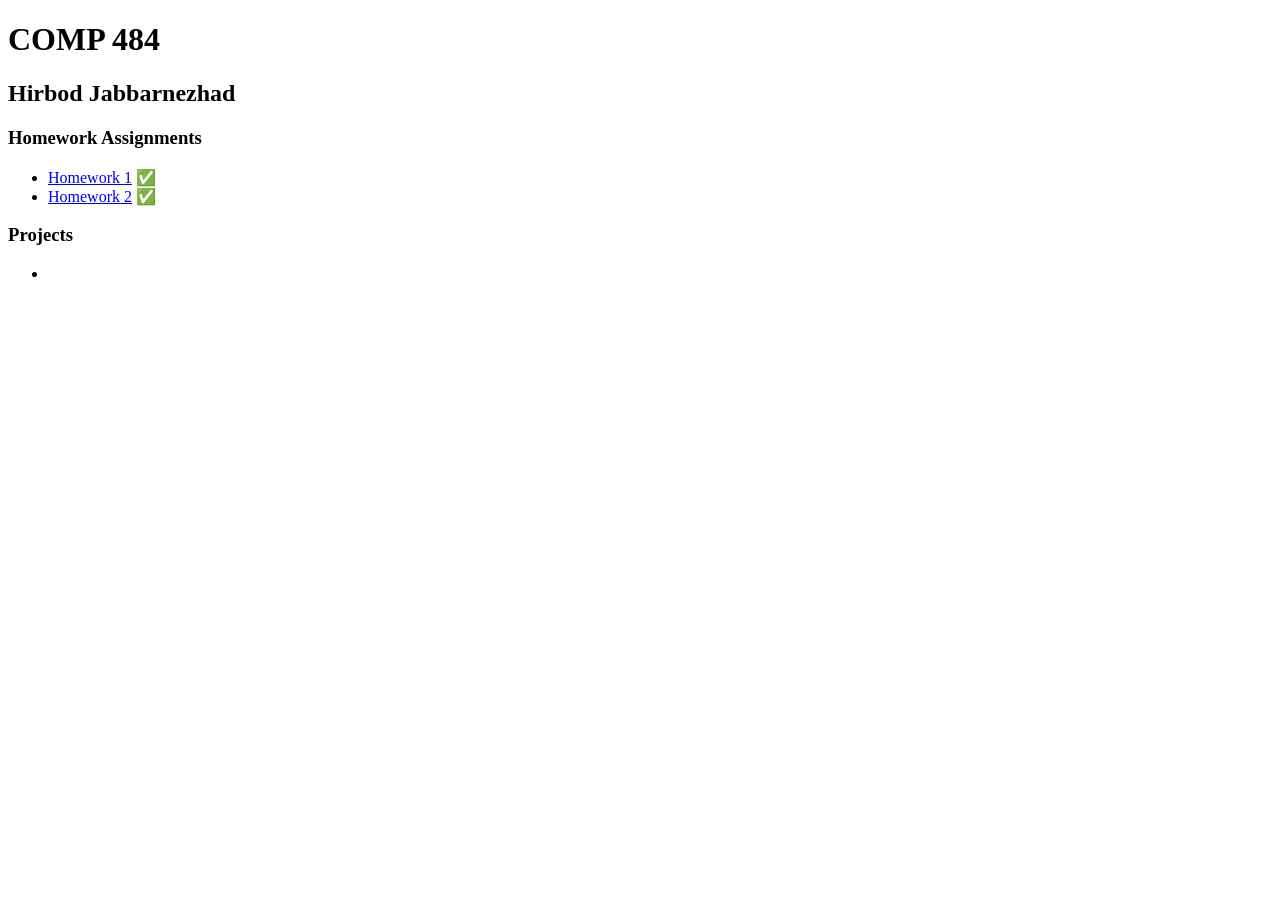
<file: index.html>
<!DOCTYPE html>
<html lang="en">
<head>
    <meta charset="UTF-8">
    <meta name="viewport" content="width=device-width, initial-scale=1.0">
    <title>Hirbod Jabbarnezhad - COMP 484</title>
</head>

<body>
    <h1>COMP 484</h1>
    <h2>Hirbod Jabbarnezhad</h2>

    <h3>Homework Assignments</h3>
    <ul>
        <li><a href="HW1/">Homework 1</a> ✅</li>
        <li><a href="HW2/">Homework 2</a> ✅</li>
    </ul>

    <h3>Projects</h3>
    <ul>
        <li></li>
    </ul>
</body>
</html>
</file>
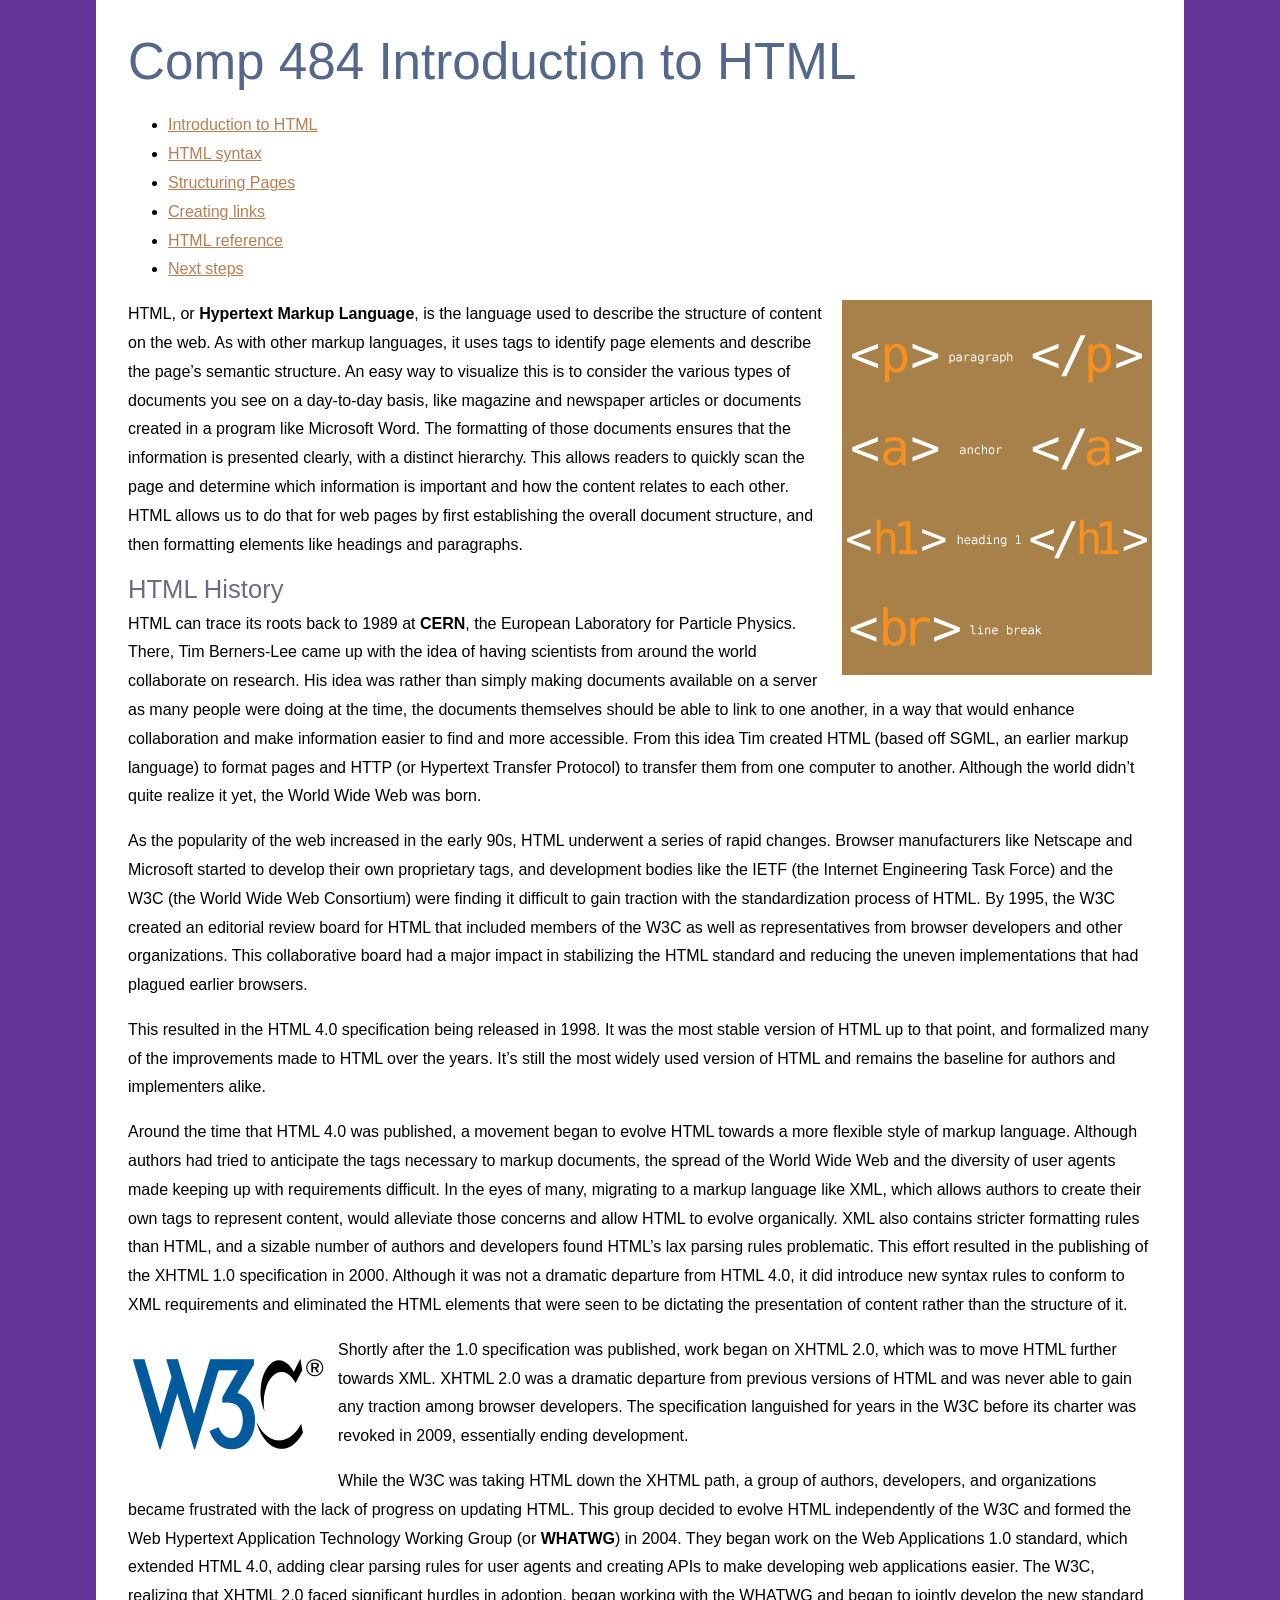
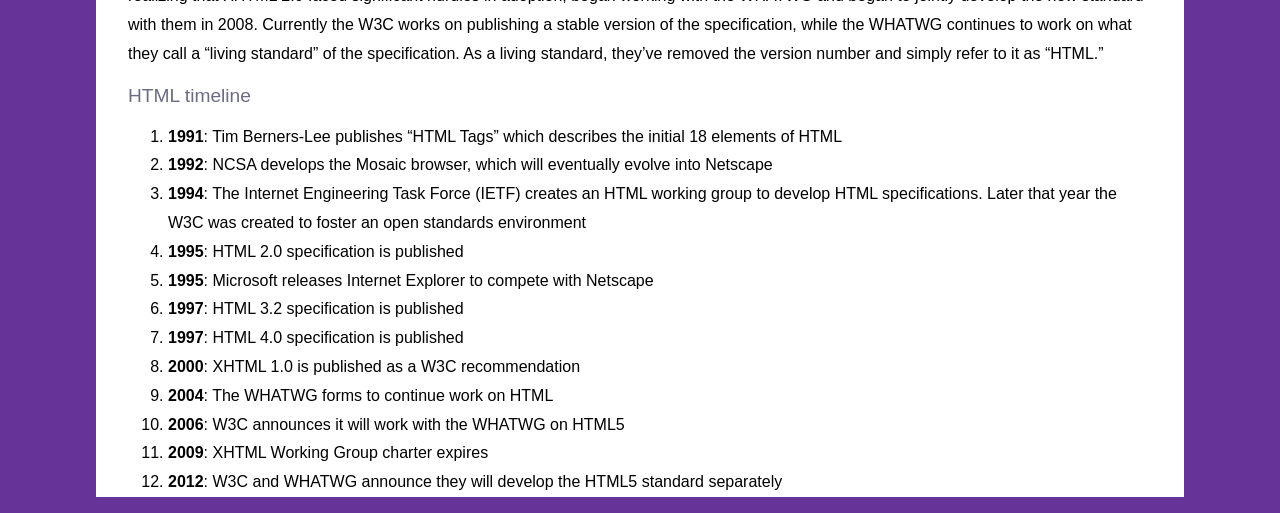
<file: HW1/index.html>
<!DOCTYPE HTML>
<html lang="en">
<head>
<meta charset="utf-8">
<title>Introduction to HTML</title>
<link href="./_css/styles.css" rel="stylesheet" type="text/css">
</head>
<body>
<h1>Comp 484
Introduction to HTML</h1>
<ul>
  <li><a href="index.html" title="Introduction to HTML">Introduction to HTML</a></li>
  <li><a href="syntax.html" title="HTML syntax">HTML syntax</a></li>
  <li><a href="structure.html" title="Structuring pages">Structuring Pages</a></li>
  <li><a href="links.html" title="Creating links">Creating links</a></li>
  <li><a href="reference.html" title="HTML Reference">HTML reference</a></li>
  <li><a href="next.html" title="Next steps">Next steps</a></li>
</ul>
<p><img src="images/tags.png" alt="HTML" width="310" height="375" class="flowRight">HTML, or <b>Hypertext Markup Language</b>, is the language used to describe the structure of content on the web. As with other markup languages, it uses tags to identify page elements and describe the page&rsquo;s semantic structure. An easy way to visualize this is to consider the various types of documents you see on a day-to-day basis, like magazine and newspaper articles or documents created in a program like Microsoft Word. The formatting of those documents ensures that the information is presented clearly, with a distinct hierarchy. This allows readers to quickly scan the page and determine which information is important and how the content relates to each other. HTML allows us to do that for web pages by first establishing the overall document structure, and then formatting elements like headings and paragraphs.</p>

<h2>HTML History</h2>

<p>HTML can trace its roots back to 1989 at <b>CERN</b>, the European Laboratory for Particle Physics. There, Tim Berners-Lee came up with the idea of having scientists from around the world collaborate on research. His idea was rather than simply making documents available on a server as many people were doing at the time, the documents themselves should be able to link to one another, in a way that would enhance collaboration and make information easier to find and more accessible. From this idea Tim created HTML (based off SGML, an earlier markup language) to format pages and HTTP (or Hypertext Transfer Protocol) to transfer them from one computer to another. Although the world didn&rsquo;t quite realize it yet, the World Wide Web was born.</p>

<p>As the popularity of the web increased in the early 90s, HTML underwent a series of rapid changes. Browser manufacturers like Netscape and Microsoft started to develop their own proprietary tags, and development bodies like the IETF (the Internet Engineering Task Force) and the W3C (the World Wide Web Consortium) were finding it difficult to gain traction with the standardization process of HTML. By 1995, the W3C created an editorial review board for HTML that included members of the W3C as well as representatives from browser developers and other organizations. This collaborative board had a major impact in stabilizing the HTML standard and reducing the uneven implementations that had plagued earlier browsers.</p>

<p>This resulted in the HTML 4.0 specification being released in 1998. It was the most stable version of HTML up to that point, and formalized many of the improvements made to HTML over the years. It&rsquo;s still the most widely used version of HTML and remains the baseline for authors and implementers alike.</p>

<p>Around the time that HTML 4.0 was published, a movement began to evolve HTML towards a more flexible style of markup language. Although authors had tried to anticipate the tags necessary to markup documents, the spread of the World Wide Web and the diversity of user agents made keeping up with requirements difficult. In the eyes of many, migrating to a markup language like XML, which allows authors to create their own tags to represent content, would alleviate those concerns and allow HTML to evolve organically. XML also contains stricter formatting rules than HTML, and a sizable number of authors and developers found HTML&rsquo;s lax parsing rules problematic. This effort resulted in the publishing of the XHTML 1.0 specification in 2000. Although it was not a dramatic departure from HTML 4.0, it did introduce new syntax rules to conform to XML requirements and eliminated the HTML elements that were seen to be dictating the presentation of content rather than the structure of it.</p>

<p><img src="images/W3C_Icon.png" alt="W3C logo" width="200" height="136" class="flowLeft">Shortly after the 1.0 specification was published, work began on XHTML 2.0, which was to move HTML further towards XML. XHTML 2.0 was a dramatic departure from previous versions of HTML and was never able to gain any traction among browser developers. The specification languished for years in the W3C before its charter was revoked in 2009, essentially ending development.</p>

<p>While the W3C was taking HTML down the XHTML path, a group of authors, developers, and organizations became frustrated with the lack of progress on updating HTML. This group decided to evolve HTML independently of the W3C and formed the Web Hypertext Application Technology Working Group (or <b>WHATWG</b>) in 2004. They began work on the Web Applications 1.0 standard, which extended HTML 4.0, adding clear parsing rules for user agents and creating APIs to make developing web applications easier. The W3C, realizing that XHTML 2.0 faced significant hurdles in adoption, began working with the WHATWG and began to jointly develop the new standard with them in 2008. Currently the W3C works on publishing a stable version of the specification, while the WHATWG continues to work on what they call a &ldquo;living standard&rdquo; of the specification. As a living standard, they&rsquo;ve removed the version number and simply refer to it as &ldquo;HTML.&rdquo;</p>
<h3>HTML timeline</h3>

<ol>
  <li><b>1991</b>: Tim Berners-Lee publishes &ldquo;HTML Tags&rdquo; which describes the initial 18 elements of HTML</li>
  <li><b>1992</b>: NCSA develops the Mosaic browser, which will eventually evolve into Netscape</li>
  <li><b>1994</b>: The Internet Engineering Task Force (IETF) creates an HTML working group to develop HTML specifications. Later that year the W3C was created to foster an open standards environment</li>
  <li><b>1995</b>: HTML 2.0 specification is published</li>
  <li><b>1995</b>: Microsoft releases Internet Explorer to compete with Netscape</li>
  <li><b>1997</b>: HTML 3.2 specification is published</li>
  <li><b>1997</b>: HTML 4.0 specification is published</li>
  <li><b>2000</b>: XHTML 1.0 is published as a W3C recommendation</li>
  <li><b>2004</b>: The WHATWG forms to continue work on HTML</li>
  <li><b>2006</b>: W3C announces it will work with the WHATWG on HTML5</li>
  <li><b>2009</b>: XHTML Working Group charter expires</li>
  <li><b>2012</b>: W3C and WHATWG announce they will develop the HTML5 standard separately</li>
</ol>
</body>
</html>
</file>
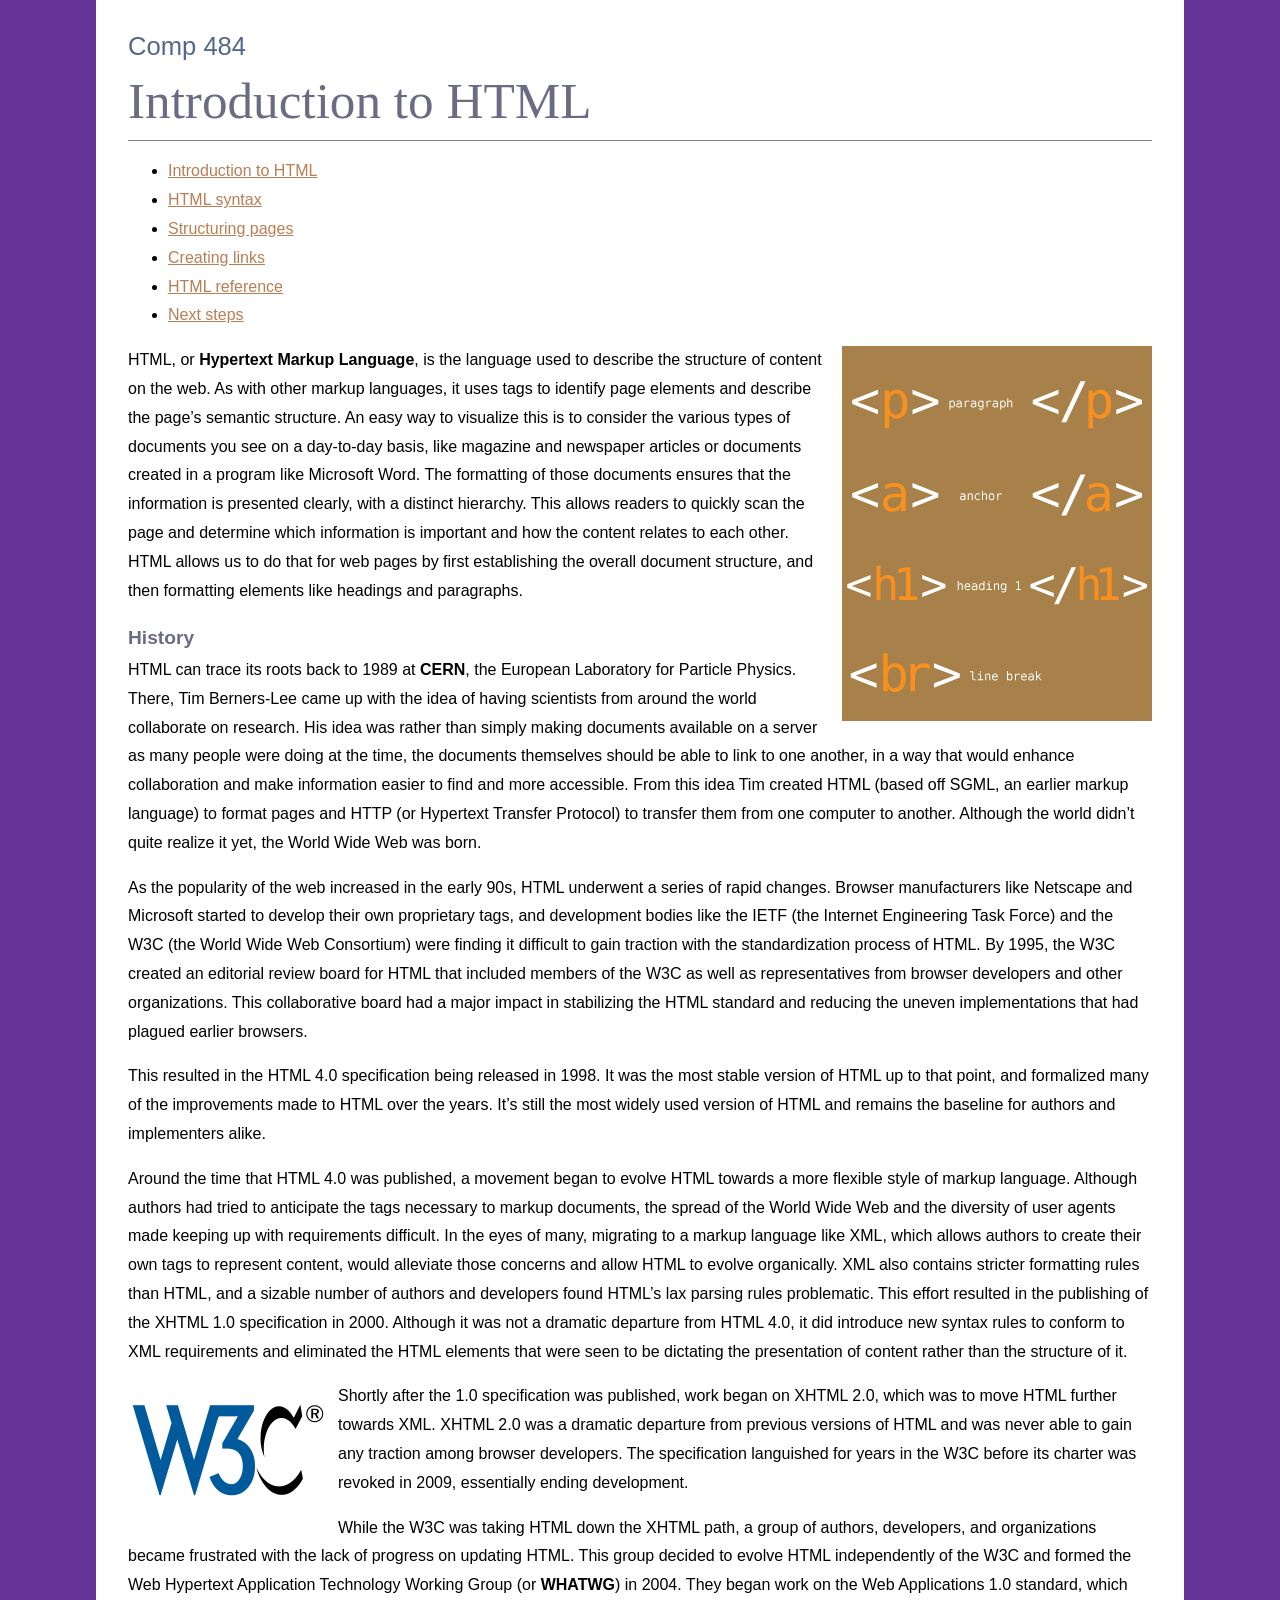
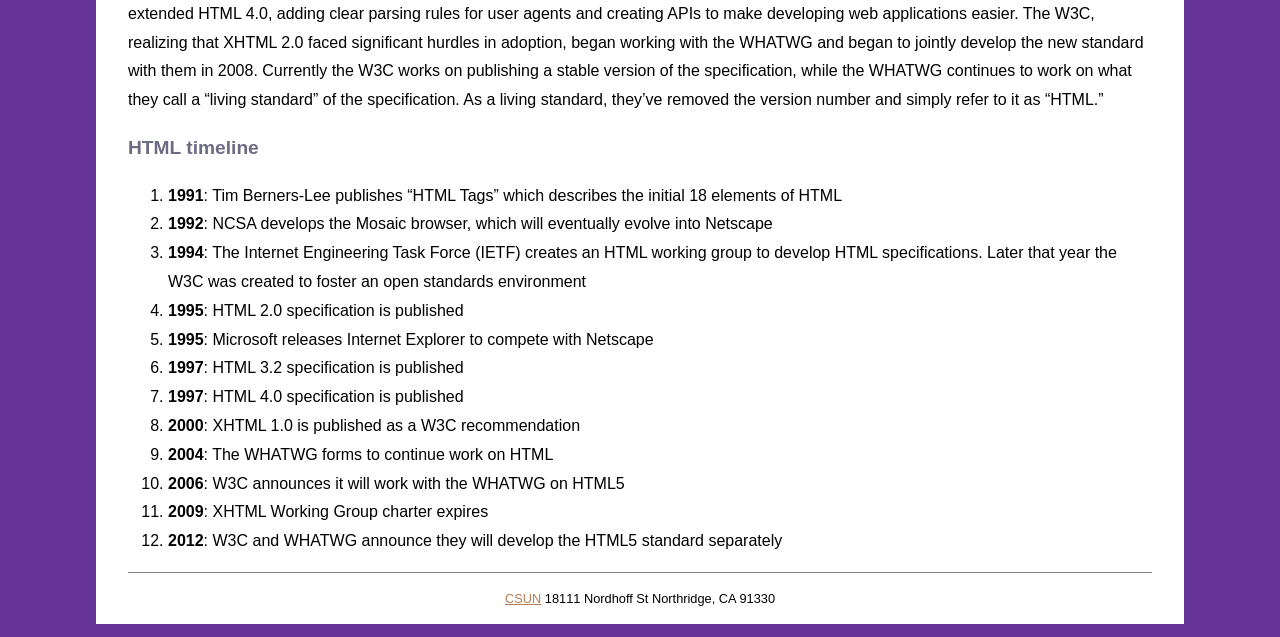
<file: HW2/index.html>
<!DOCTYPE HTML>
<html lang="en">
<head>
<meta charset="utf-8">
<title>Introduction to HTML</title>
<link href="_css/styles.css" rel="stylesheet" type="text/css">
</head>
<body>

<!-- Added header and nav tags. Also added the banner and navigation roles. -->
<header role="banner">
  <h1>Comp 484</h1>
  <h2>Introduction to HTML</h2>
  <nav role="navigation">
    <ul>
      <li><a href="index.html" title="Introduction to HTML">Introduction to HTML</a></li>
      <li><a href="syntax.html" title="HTML syntax">HTML syntax</a></li>
      <li><a href="structure.html" title="Structuring pages">Structuring pages</a></li>
      <li><a href="links.html" title="Creating links">Creating links</a></li>
      <li><a href="reference.html" title="HTML Reference">HTML reference</a></li>
      <li><a href="next.html" title="Next steps">Next steps</a></li>
    </ul>
  </nav>
</header>
<!-- Added main tag and role. -->
<main role="main">
  <article>
    <header> <!-- Added header tag for the introductory paragraph. -->
      <p><img src="images/tags.png" alt="HTML" width="310" height="375" class="flowRight">HTML, or <b>Hypertext Markup Language</b>, is the language used to describe the structure of content on the web. As with other markup languages, it uses tags to identify page elements and describe the page&rsquo;s semantic structure. An easy way to visualize this is to consider the various types of documents you see on a day-to-day basis, like magazine and newspaper articles or documents created in a program like Microsoft Word. The formatting of those documents ensures that the information is presented clearly, with a distinct hierarchy. This allows readers to quickly scan the page and determine which information is important and how the content relates to each other. HTML allows us to do that for web pages by first establishing the overall document structure, and then formatting elements like headings and paragraphs.</p>
    </header>
    <section> <!-- section tag added for history section -->
      <h3>History</h3>
      <p>HTML can trace its roots back to 1989 at <b>CERN</b>, the European Laboratory for Particle Physics. There, Tim Berners-Lee came up with the idea of having scientists from around the world collaborate on research. His idea was rather than simply making documents available on a server as many people were doing at the time, the documents themselves should be able to link to one another, in a way that would enhance collaboration and make information easier to find and more accessible. From this idea Tim created HTML (based off SGML, an earlier markup language) to format pages and HTTP (or Hypertext Transfer Protocol) to transfer them from one computer to another. Although the world didn&rsquo;t quite realize it yet, the World Wide Web was born.</p>
      <p>As the popularity of the web increased in the early 90s, HTML underwent a series of rapid changes. Browser manufacturers like Netscape and Microsoft started to develop their own proprietary tags, and development bodies like the IETF (the Internet Engineering Task Force) and the W3C (the World Wide Web Consortium) were finding it difficult to gain traction with the standardization process of HTML. By 1995, the W3C created an editorial review board for HTML that included members of the W3C as well as representatives from browser developers and other organizations. This collaborative board had a major impact in stabilizing the HTML standard and reducing the uneven implementations that had plagued earlier browsers. </p>
      <p>This resulted in the HTML 4.0 specification being released in 1998. It was the most stable version of HTML up to that point, and formalized many of the improvements made to HTML over the years. It&rsquo;s still the most widely used version of HTML and remains the baseline for authors and implementers alike.</p>
      <p>Around the time that HTML 4.0 was published, a movement began to evolve HTML towards a more flexible style of markup language. Although authors had tried to anticipate the tags necessary to markup documents, the spread of the World Wide Web and the diversity of user agents made keeping up with requirements difficult. In the eyes of many, migrating to a markup language like XML, which allows authors to create their own tags to represent content, would alleviate those concerns and allow HTML to evolve organically. XML also contains stricter formatting rules than HTML, and a sizable number of authors and developers found HTML&rsquo;s lax parsing rules problematic. This effort resulted in the publishing of the XHTML 1.0 specification in 2000. Although it was not a dramatic departure from HTML 4.0, it did introduce new syntax rules to conform to XML requirements and eliminated the HTML elements that were seen to be dictating the presentation of content rather than the structure of it. </p>
      <p><img src="images/W3C_Icon.png" alt="W3C logo" width="200" height="136" class="flowLeft">Shortly after the 1.0 specification was published, work began on XHTML 2.0, which was to move HTML further towards XML. XHTML 2.0 was a dramatic departure from previous versions of HTML and was never able to gain any traction among browser developers. The specification languished for years in the W3C before its charter was revoked in 2009, essentially ending development.</p>
      <p> While the W3C was taking HTML down the XHTML path, a group of authors, developers, and organizations became frustrated with the lack of progress on updating HTML. This group decided to evolve HTML independently of the W3C and formed the Web Hypertext Application Technology Working Group (or <b>WHATWG</b>) in 2004. They began work on the Web Applications 1.0 standard, which extended HTML 4.0, adding clear parsing rules for user agents and creating APIs to make developing web applications easier. The W3C, realizing that XHTML 2.0 faced significant hurdles in adoption, began working with the WHATWG and began to jointly develop the new standard with them in 2008. Currently the W3C works on publishing a stable version of the specification, while the WHATWG continues to work on what they call a &ldquo;living standard&rdquo; of the specification. As a living standard, they&rsquo;ve removed the version number and simply refer to it as &ldquo;HTML.&rdquo;</p>
    </section>
    <section> <!-- section tag added for timeline section -->
      <h3>HTML timeline</h3>
      <ol>
        <li><b>1991</b>: Tim Berners-Lee publishes &ldquo;HTML Tags&rdquo; which describes the initial 18 elements of HTML</li>
        <li><b>1992</b>: NCSA develops the Mosaic browser, which will eventually evolve into Netscape</li>
        <li><b>1994</b>: The Internet Engineering Task Force (IETF) creates an HTML working group to develop HTML specifications. Later that year the W3C was created to foster an open standards environment</li>
        <li><b>1995</b>: HTML 2.0 specification is published</li>
        <li><b>1995</b>: Microsoft releases Internet Explorer to compete with Netscape</li>
        <li><b>1997</b>: HTML 3.2 specification is published</li>
        <li><b>1997</b>: HTML 4.0 specification is published</li>
        <li><b>2000</b>: XHTML 1.0 is published as a W3C recommendation</li>
        <li><b>2004</b>: The WHATWG forms to continue work on HTML</li>
        <li><b>2006</b>: W3C announces it will work with the WHATWG on HTML5</li>
        <li><b>2009</b>: XHTML Working Group charter expires</li>
        <li><b>2012</b>: W3C and WHATWG announce they will develop the HTML5 standard separately</li>
      </ol>
    </section>
  </article>
</main>
<!-- Added footer tag and contentinfo role. -->
<footer role="contentinfo">
  <p><a href="http://www.csun.edu" title="csun.edu" target="_blank">CSUN</a> 18111 Nordhoff St Northridge, CA 91330</p>
</footer>
</body>
</html>
</file>
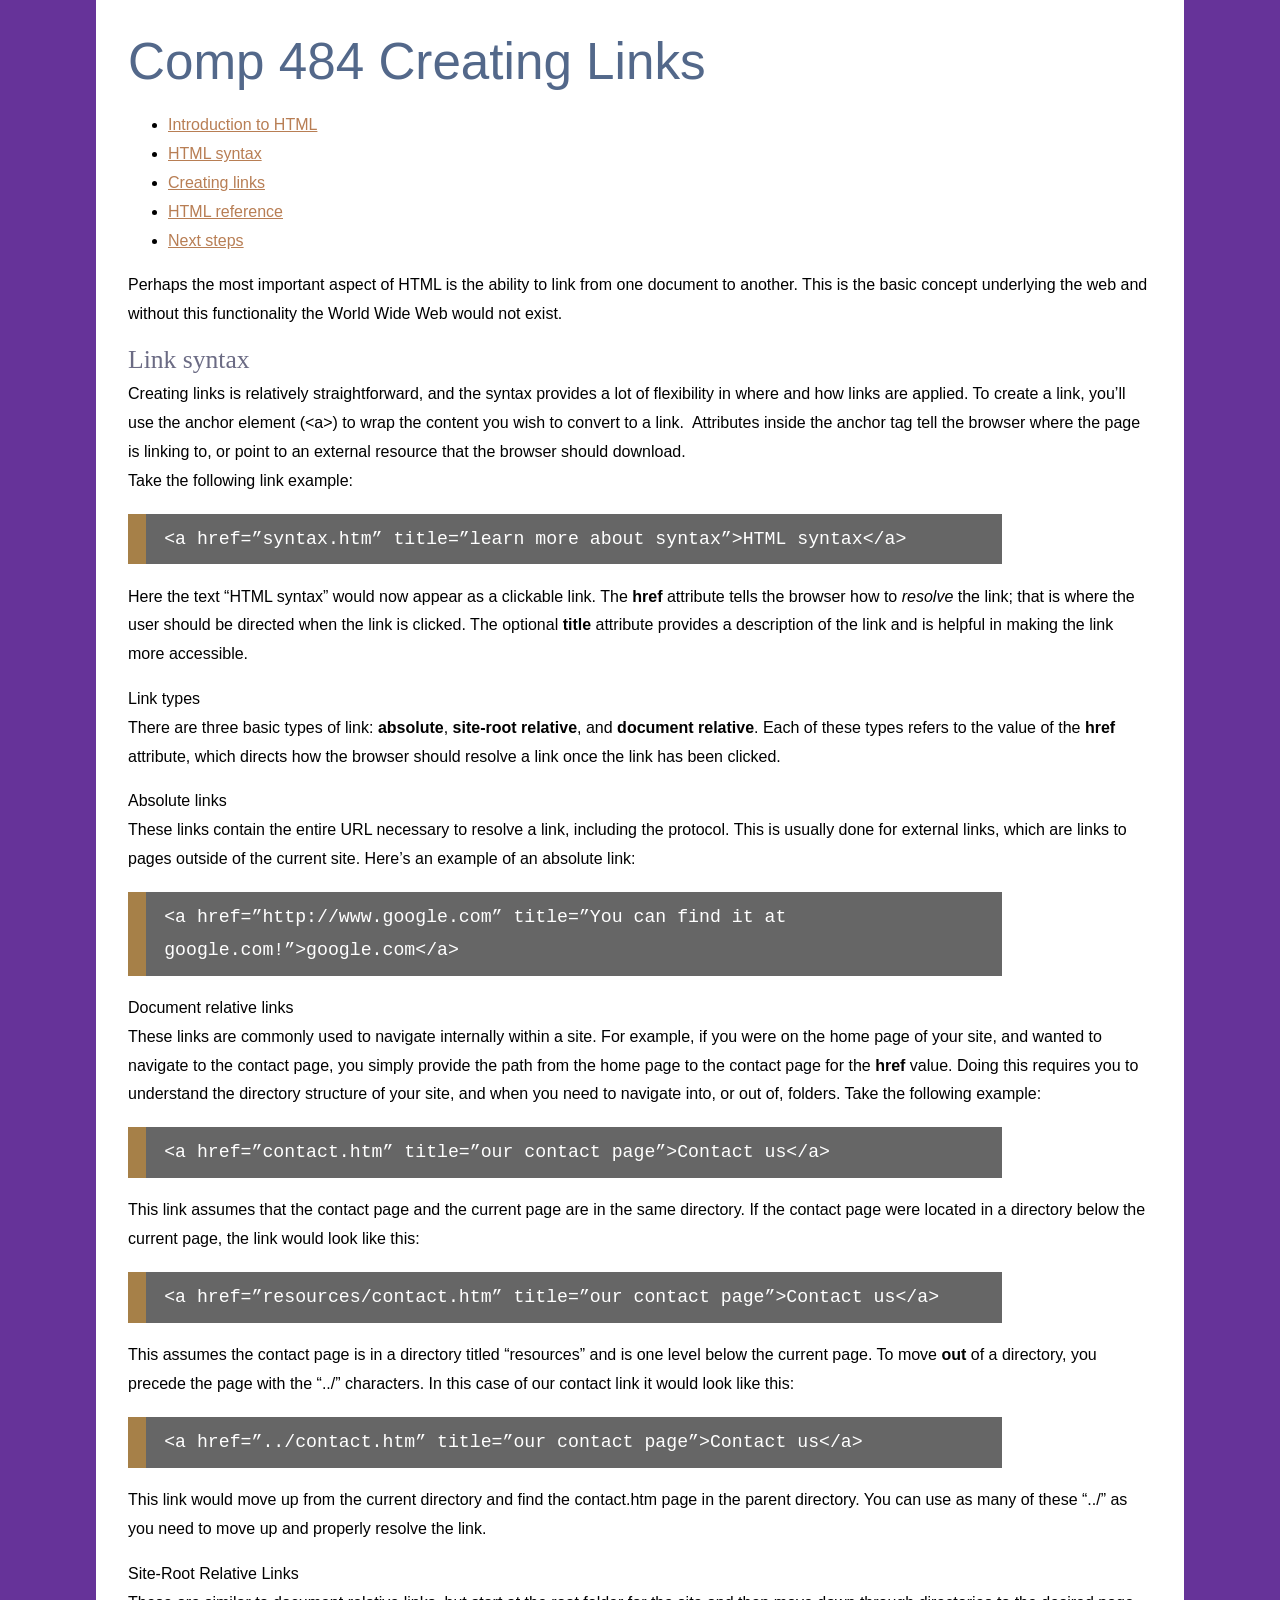
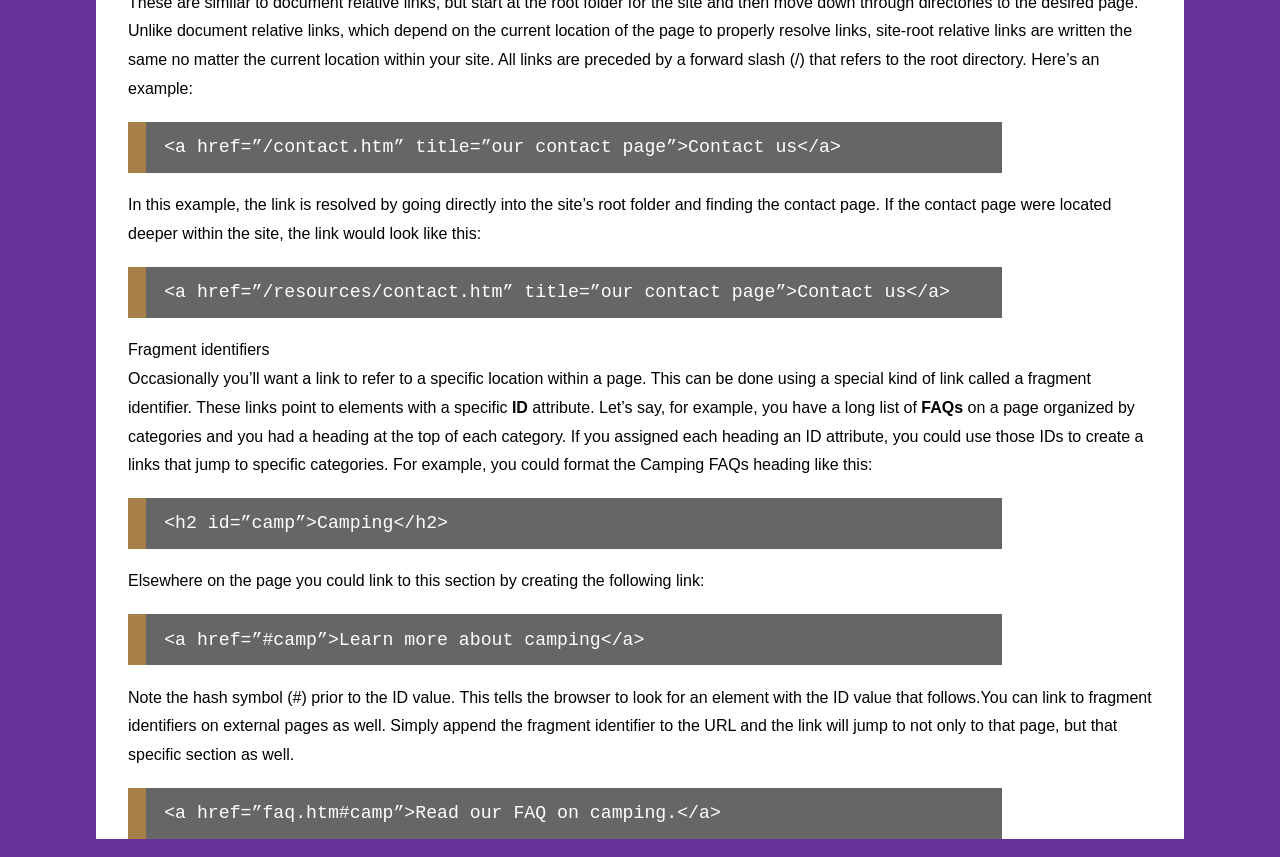
<file: links.html>
<!DOCTYPE HTML>
<html lang="en">
<head>
<meta charset="utf-8">
<title>Creating Links</title>
<link href="_css/styles.css" rel="stylesheet" type="text/css">
</head>
<body>
<h1>Comp 484 
Creating Links</h1>
<ul>
  <li><a href="index.html" title="Introduction to HTML">Introduction to HTML</a></li>
  <li><a href="syntax.html" title="HTML syntax">HTML syntax</a></li>
  <li><a href="links.html" title="Creating links">Creating links</a></li>
  <li><a href="reference.html" title="HTML Reference">HTML reference</a></li>
  <li><a href="next.html" title="Next steps">Next steps</a></li>
</ul>
<p>Perhaps the most important aspect of HTML is the ability to link from one document to another. This is the basic concept underlying   the web and without this functionality the World Wide Web would not exist. </p>
<h2>Link syntax</h2>
<p>Creating links is relatively straightforward, and the syntax provides a lot of flexibility in where and how links are applied. To create a link, you&rsquo;ll use the anchor element (&lt;a&gt;) to wrap the content you wish to convert to a link.&nbsp; Attributes inside the anchor tag tell the browser where the page is linking to, or point to an external resource that the browser should download.<br>
  Take the following link example:</p>
<pre>&lt;a href=&rdquo;syntax.htm&rdquo; title=&rdquo;learn more about syntax&rdquo;&gt;HTML syntax&lt;/a&gt;</pre>
<p>Here the text &ldquo;HTML syntax&rdquo; would now appear as a clickable link. The <b>href</b> attribute tells the browser how to <em>resolve</em> the link; that is where the user should be directed when the link is clicked. The optional <b>title</b> attribute provides a description of the link and is helpful in making the link more accessible.</p>
Link types
<p>There are three basic types of link: <b>absolute</b>, <b>site-root relative</b>, and <b>document relative</b>. Each of these types refers to the value of the <b>href</b> attribute, which directs how the browser should resolve a link once the link has been clicked. </p>
Absolute links
<p>These links contain the entire URL necessary to resolve a link, including the protocol. This is usually done for external links, which are links to pages outside of the current site. Here&rsquo;s an example of an absolute link:</p>
<pre>&lt;a href=&rdquo;http://www.google.com&rdquo; title=&rdquo;You can find it at google.com!&rdquo;&gt;google.com&lt;/a&gt;</pre>
Document relative links
<p>These links are commonly used to navigate internally within a site. For example, if you were on the home page of your site, and wanted to navigate to the contact page, you simply provide the path from the home page to the contact page for the <b>href</b> value. Doing this requires you to understand the directory structure of your site, and when you need to navigate into, or out of, folders. Take the following example:</p>
<pre>&lt;a href=&rdquo;contact.htm&rdquo; title=&rdquo;our contact page&rdquo;&gt;Contact us&lt;/a&gt;</pre>
<p>This link assumes that the contact page and the current page are in the same directory. If the contact page were located in a directory below the current page, the link would look like this:</p>
<pre>&lt;a href=&rdquo;resources/contact.htm&rdquo; title=&rdquo;our contact page&rdquo;&gt;Contact us&lt;/a&gt;</pre>
<p>This assumes the contact page is in a directory titled &ldquo;resources&rdquo; and is one level below the current page. To move <b>out</b> of a directory, you precede the page with the &ldquo;../&rdquo; characters. In this case of our contact link it would look like this:</p>
<pre>&lt;a href=&rdquo;../contact.htm&rdquo; title=&rdquo;our contact page&rdquo;&gt;Contact us&lt;/a&gt;</pre>
<p> This link would move up from the current directory and find the contact.htm page in the parent directory. You can use as many of these &ldquo;../&rdquo; as you need to move up and properly resolve the link.</p>
Site-Root Relative Links
<p> These are similar to document relative links, but start at the root folder for the site and then move down through directories to the desired page. Unlike document relative links, which depend on the current location of the page to properly resolve links, site-root relative links are written the same no matter the current location within your site. All links are preceded by a forward slash (/) that refers to the root directory. Here&rsquo;s an example:</p>
<pre>&lt;a href=&rdquo;/contact.htm&rdquo; title=&rdquo;our contact page&rdquo;&gt;Contact us&lt;/a&gt;</pre>
<p> In this example, the link is resolved by going directly into the site&rsquo;s root folder and finding the contact page. If the contact page were located deeper within the site, the link would look like this:</p>
<pre>&lt;a href=&rdquo;/resources/contact.htm&rdquo; title=&rdquo;our contact page&rdquo;&gt;Contact us&lt;/a&gt;</pre>
Fragment identifiers
<p>Occasionally you&rsquo;ll want a link to refer to a specific location within a page. This can be done using a special kind of link called a fragment identifier. These links point to elements with a specific <b>ID</b> attribute. Let&rsquo;s say, for example, you have a long list of <b>FAQs</b> on a page organized by categories and you had a heading at the top of each category. If you assigned each heading an ID attribute, you could use those IDs to create a links that jump to specific categories. For example, you could format the Camping FAQs heading like this:</p>
<pre>&lt;h2 id=&rdquo;camp&rdquo;&gt;Camping&lt;/h2&gt;</pre>
<p> Elsewhere on the page you could link to this section by creating the following link:</p>
<pre>&lt;a href=&rdquo;#camp&rdquo;&gt;Learn more about camping&lt;/a&gt;</pre>
<p> Note the hash symbol (#) prior to the ID value. This tells the browser to look for an element with the ID value that follows.You can link to fragment identifiers on external pages as well. Simply append the fragment identifier to the URL and the link will jump to not only to that page, but that specific section as well.</p>
<pre>&lt;a href=&rdquo;faq.htm#camp&rdquo;&gt;Read our FAQ on camping.&lt;/a&gt;</pre>
</body>
</html>
</file>
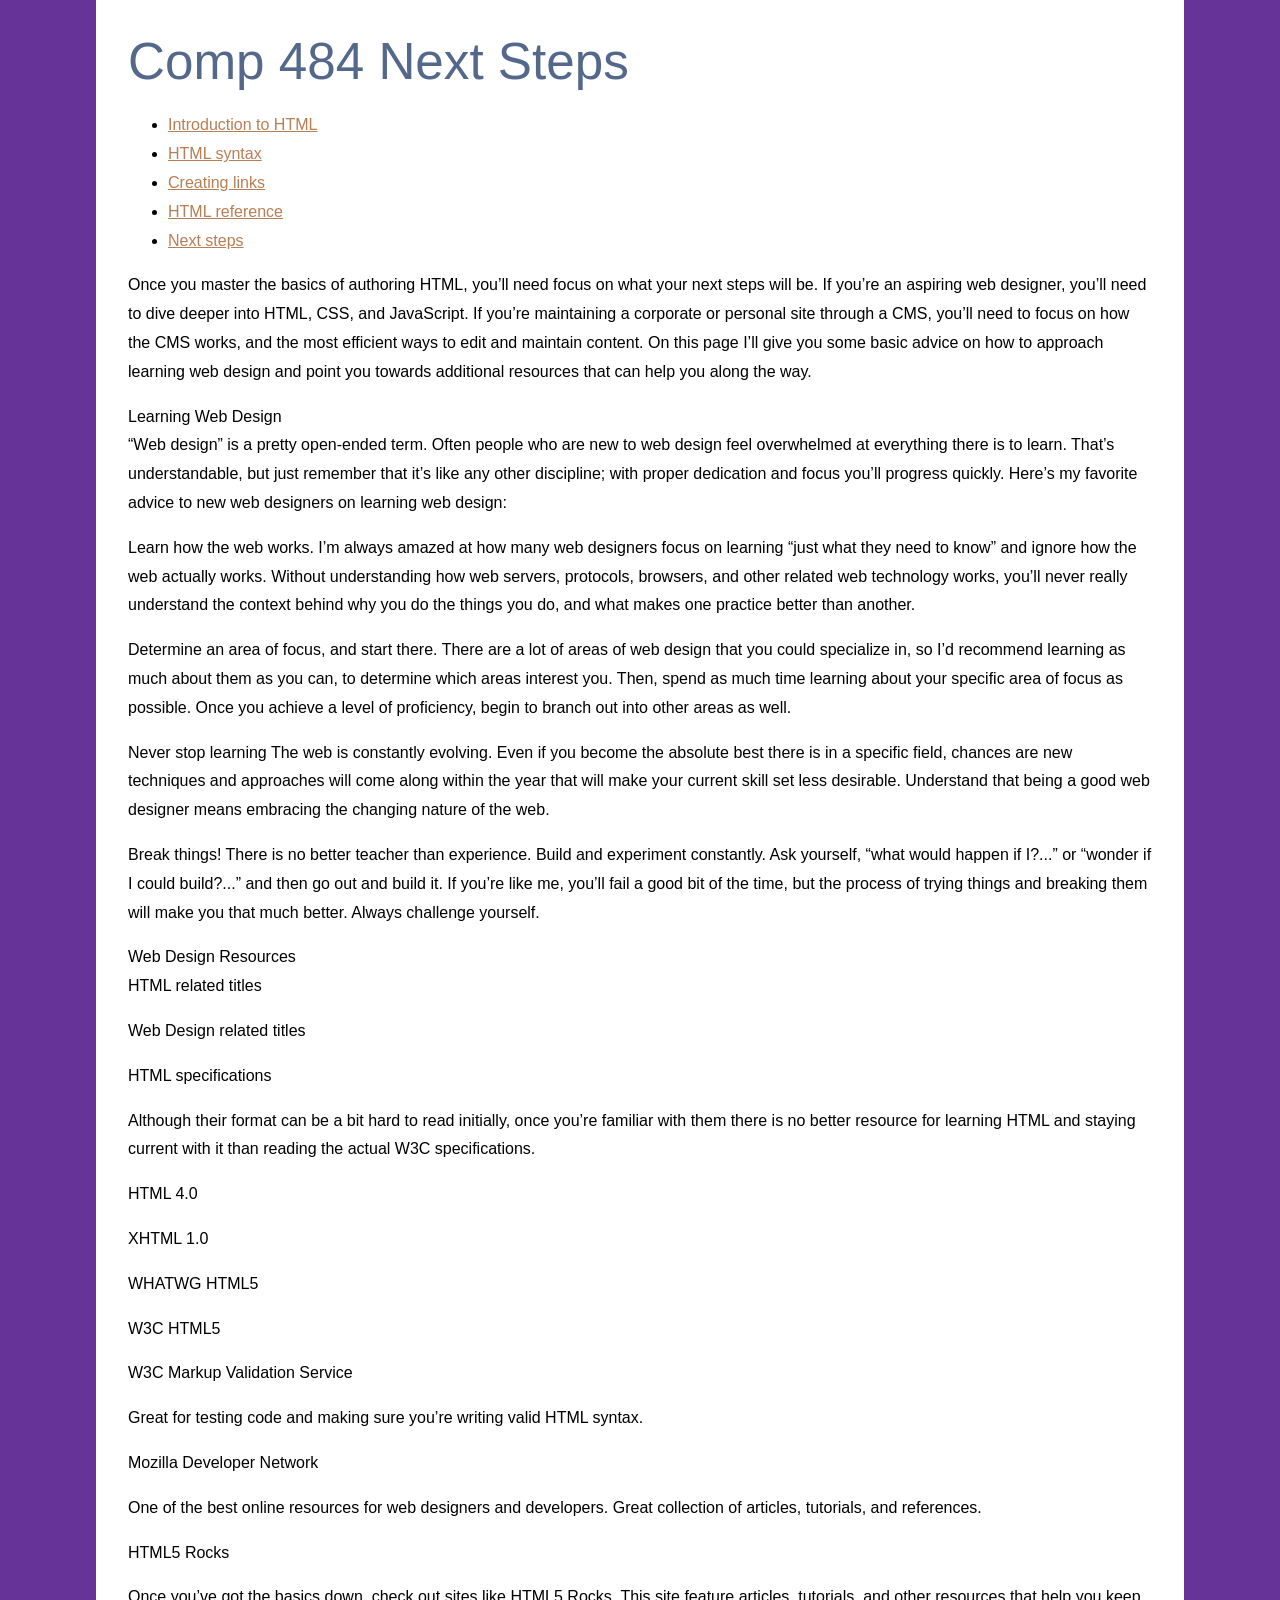
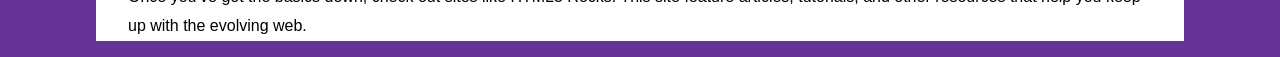
<file: next.html>
<!DOCTYPE HTML>
<html lang="en">
<head>
<meta charset="utf-8">
<title>Next Steps</title>
<link href="_css/styles.css" rel="stylesheet" type="text/css">
</head>
<body>
<h1>Comp 484 
Next Steps</h1>
<ul>
  <li><a href="index.html" title="Introduction to HTML">Introduction to HTML</a></li>
  <li><a href="syntax.html" title="HTML syntax">HTML syntax</a></li>
  <li><a href="links.html" title="Creating links">Creating links</a></li>
  <li><a href="reference.html" title="HTML Reference">HTML reference</a></li>
  <li><a href="next.html" title="Next steps">Next steps</a></li>
</ul>
<p>Once you master the basics of authoring HTML, you&rsquo;ll need focus on what your next steps will be. If you&rsquo;re an aspiring web designer, you&rsquo;ll need to dive deeper into HTML, CSS, and JavaScript. If you&rsquo;re maintaining a corporate or personal site through a CMS, you&rsquo;ll need to focus on how the CMS works, and the most efficient ways to edit and maintain content. On this page I&rsquo;ll give you some basic advice on how to approach learning web design and point you towards additional resources that can help you along the way.</p>
Learning Web Design
<p>&ldquo;Web design&rdquo; is a pretty open-ended term. Often people who are new to web design feel overwhelmed at everything there is to learn. That&rsquo;s understandable, but just remember that it&rsquo;s like any other discipline; with proper dedication and focus you&rsquo;ll progress quickly. Here&rsquo;s my favorite advice to new web designers on learning web design:</p>
<p>Learn how the web works.
  I&rsquo;m always amazed at how many web designers focus on learning &ldquo;just what they need to know&rdquo; and ignore how the web actually works. Without understanding how web servers, protocols, browsers, and other related web technology works, you&rsquo;ll never really understand the context behind why you do the things you do, and what makes one practice better than another.</p>
<p>Determine an area of focus, and start there.
  There are a lot of areas of web design that you could specialize in, so I&rsquo;d recommend learning as much about them as you can, to determine which areas interest you. Then, spend as much time learning about your specific area of focus as possible. Once you achieve a level of proficiency, begin to branch out into other areas as well. </p>
<p>Never stop learning
  The web is constantly evolving. Even if you become the absolute best there is in a specific field, chances are new techniques and approaches will come along within the year that will make your current skill set less desirable. Understand that being a good web designer means embracing the changing nature of the web.</p>
<p>Break things!
  There is no better teacher than experience. Build and experiment constantly. Ask yourself, &ldquo;what would happen if I?...&rdquo; or &ldquo;wonder if I could build?...&rdquo; and then go out and build it. If you&rsquo;re like me, you&rsquo;ll fail a good bit of the time, but the process of trying things and breaking them will make you that much better. Always challenge yourself.</p>
Web Design Resources
<p>HTML related titles</p>
<p>Web Design related titles</p>
<p>HTML specifications </p>
<p>Although their format can be a bit hard to read initially, once you&rsquo;re familiar with them there is no better resource for learning HTML and staying current with it than reading the actual W3C specifications.</p>
<p>HTML 4.0</p>
<p>XHTML 1.0</p>
<p>WHATWG HTML5</p>
<p>W3C HTML5</p>
<p>W3C Markup Validation Service </p>
<p>Great for testing code and making sure you&rsquo;re writing valid HTML syntax.</p>
<p>Mozilla Developer Network </p>
<p>One of the best online resources for web designers and developers. Great collection of articles, tutorials, and references.</p>
<p>HTML5 Rocks </p>
<p>Once you&rsquo;ve got the basics down, check out sites like HTML5 Rocks. This site feature articles, tutorials, and other resources that help you keep up with the evolving web. </p>

</body>
</html>
</file>
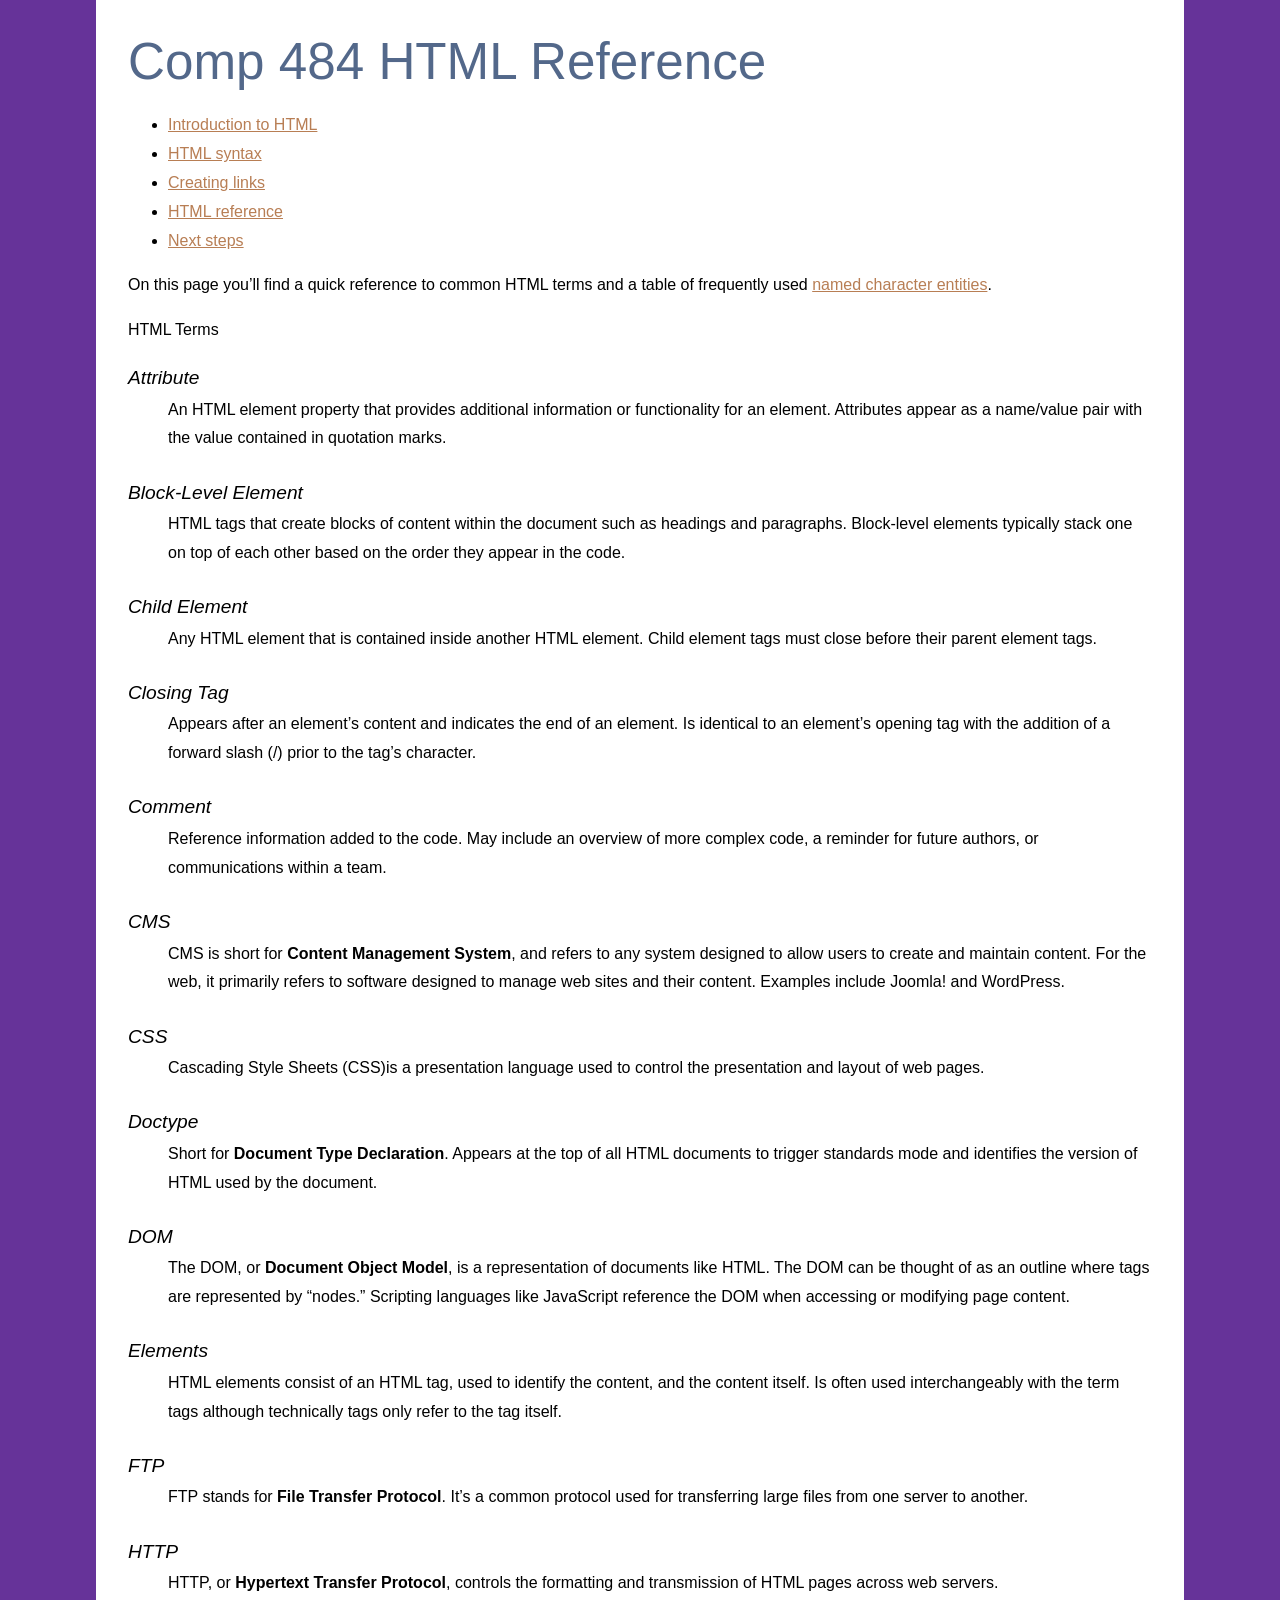
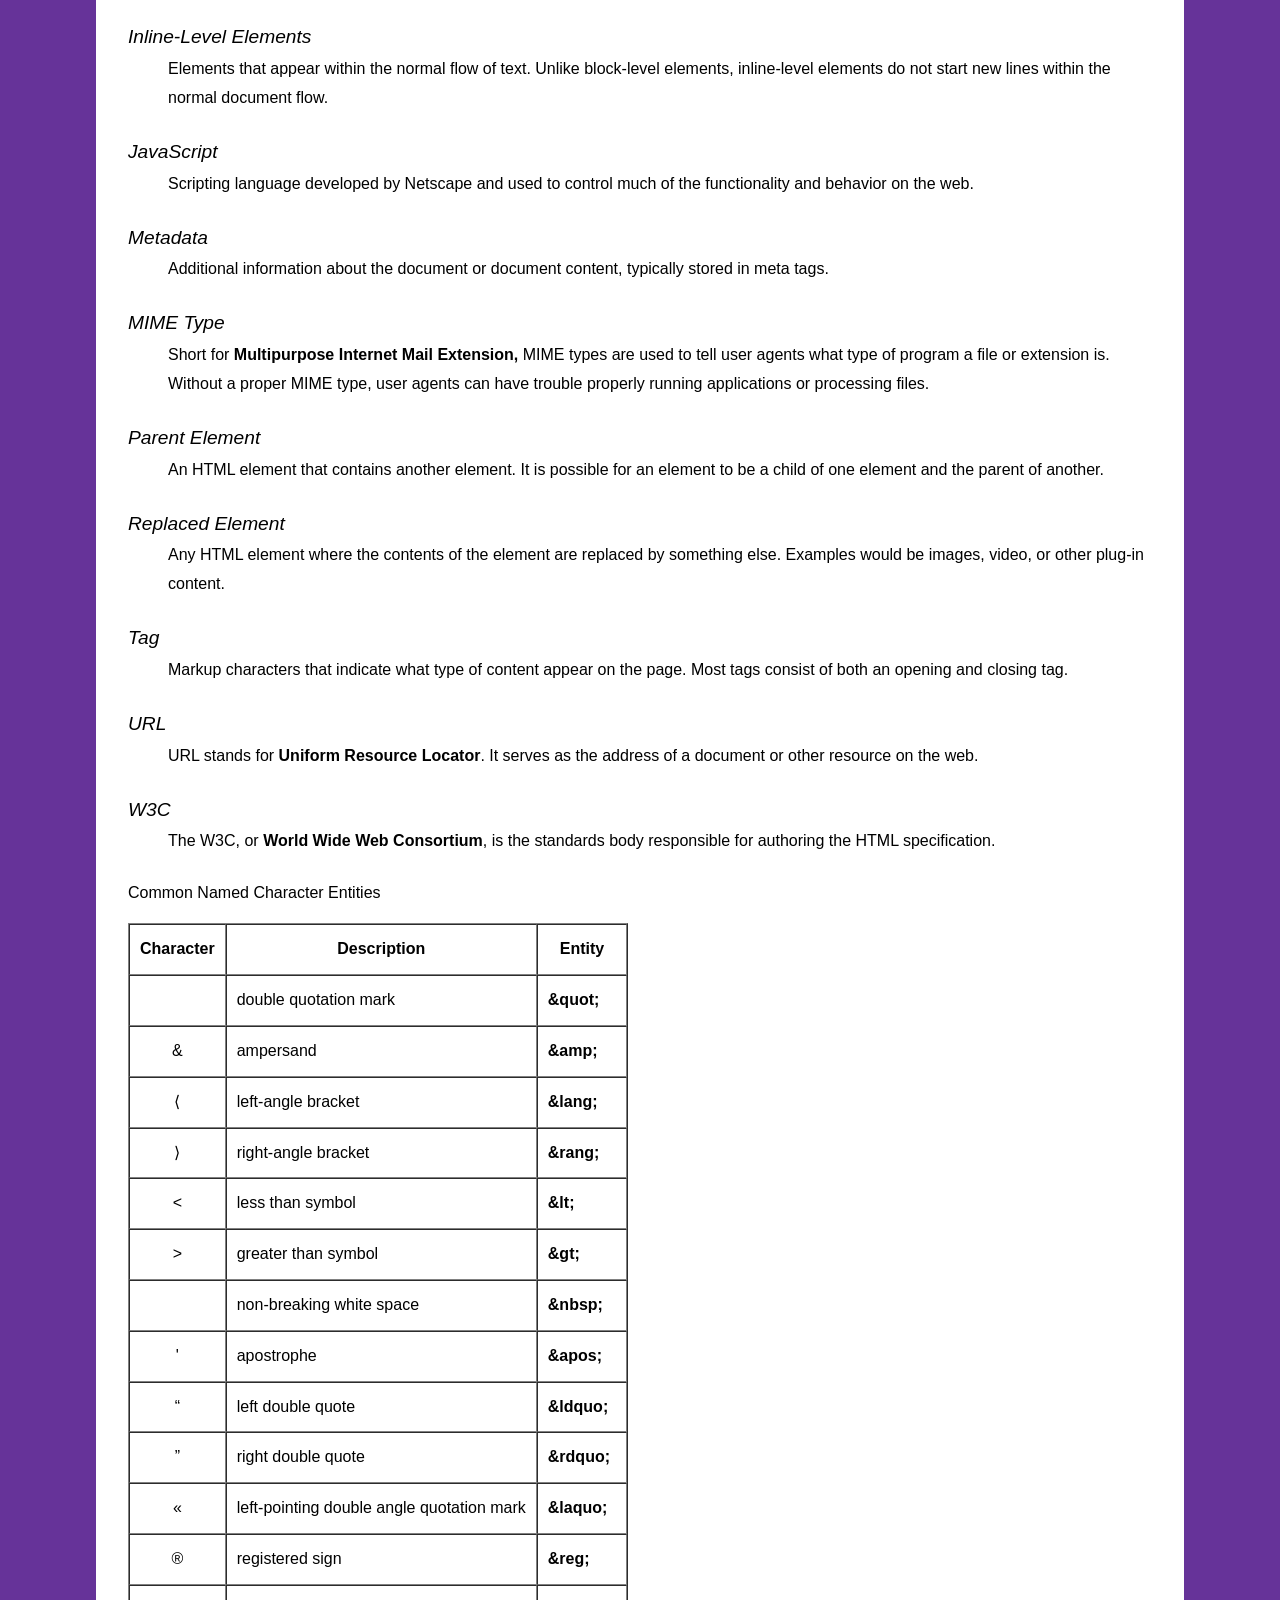
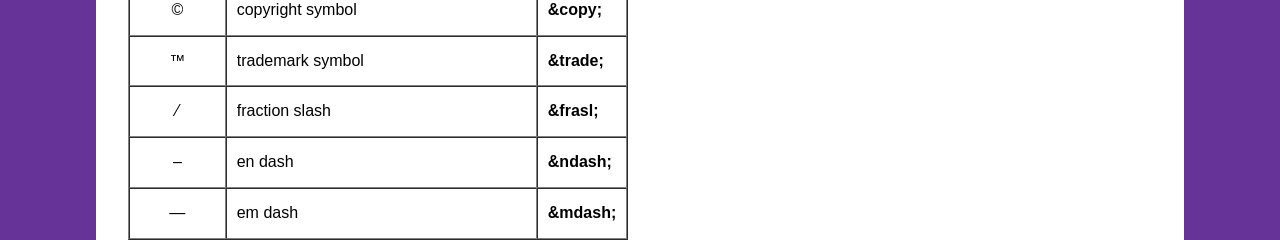
<file: reference.html>
<!DOCTYPE HTML>
<html lang="en">
<head>
<meta charset="utf-8">
<title>HTML Reference</title>
<link href="_css/styles.css" rel="stylesheet" type="text/css">
</head>
<body>
<h1>Comp 484
HTML Reference</h1>
<ul>
  <li><a href="index.html" title="Introduction to HTML">Introduction to HTML</a></li>
  <li><a href="syntax.html" title="HTML syntax">HTML syntax</a></li>
  <li><a href="links.html" title="Creating links">Creating links</a></li>
  <li><a href="reference.html" title="HTML Reference">HTML reference</a></li>
  <li><a href="next.html" title="Next steps">Next steps</a></li>
</ul>
<p>On this page you&rsquo;ll find a quick reference to common HTML terms and a table of frequently used <a href="#named">named character entities</a>.</p>
HTML Terms
<dl>
  <dt>Attribute</dt>
  <dd> An HTML element property that provides additional information or functionality for an element. Attributes appear as a name/value pair with the value contained in quotation marks. </dd>
  <dt>Block-Level Element</dt>
  <dd>HTML tags that create blocks of content within the document such as headings and paragraphs. Block-level elements typically stack one on top of each other based on the order they appear in the code. </dd>
  <dt>Child Element </dt>
  <dd>Any HTML element that is contained inside another HTML element. Child element tags must close before their parent element tags. </dd>
  <dt>Closing Tag </dt>
  <dd>Appears after an element&rsquo;s content and indicates the end of an element. Is identical to an element&rsquo;s opening tag with the addition of a forward slash (/) prior to the tag&rsquo;s character. </dd>
  <dt>Comment </dt>
  <dd>Reference information added to the code. May include an overview of more complex code, a reminder for future authors, or communications within a team. </dd>
  <dt>CMS </dt>
  <dd>CMS is short for <b>Content Management System</b>, and refers to any system designed to allow users to create and maintain content. For the web, it primarily refers to software designed to manage web sites and their content. Examples include Joomla! and WordPress.</dd>
  <dt>CSS </dt>
  <dd>Cascading Style Sheets (CSS)is a presentation language used to control the presentation and layout of web pages. </dd>
  <dt>Doctype </dt>
  <dd>Short for <b>Document Type Declaration</b>. Appears at the top of all HTML documents to trigger standards mode and identifies the version of HTML used by the document. </dd>
  <dt>DOM </dt>
  <dd>The DOM, or <b>Document Object Model</b>, is a representation of documents like HTML. The DOM can be thought of as an outline where tags are represented by &ldquo;nodes.&rdquo; Scripting languages like JavaScript reference the DOM when accessing or modifying page content. </dd>
  <dt>Elements </dt>
  <dd>HTML elements consist of an HTML tag, used to identify the content, and the content itself. Is often used interchangeably with the term tags although technically tags only refer to the tag itself. </dd>
  <dt>FTP </dt>
  <dd>FTP stands for <b>File Transfer Protocol</b>. It&rsquo;s a common protocol used for transferring large files from one server to another. </dd>
  <dt>HTTP </dt>
  <dd>HTTP, or <b>Hypertext Transfer Protocol</b>, controls the formatting and transmission of HTML pages across web servers. </dd>
  <dt>Inline-Level Elements </dt>
  <dd>Elements that appear within the normal flow of text. Unlike block-level elements, inline-level elements do not start new lines within the normal document flow. </dd>
  <dt>JavaScript </dt>
  <dd>Scripting language developed by Netscape and used to control much of the functionality and behavior on the web. </dd>
  <dt>Metadata </dt>
  <dd>Additional information about the document or document content, typically stored in meta tags. </dd>
  <dt>MIME Type </dt>
  <dd>Short for <b>Multipurpose Internet Mail Extension,</b> MIME types are used to tell user agents what type of program a file or extension is. Without a proper MIME type, user agents can have trouble properly running applications or processing files. </dd>
  <dt>Parent Element </dt>
  <dd>An HTML element that contains another element. It is possible for an element to be a child of one element and the parent of another. </dd>
  <dt>Replaced Element </dt>
  <dd>Any HTML element where the contents of the element are replaced by something else. Examples would be images, video, or other plug-in content. </dd>
  <dt>Tag </dt>
  <dd>Markup characters that indicate what type of content appear on the page. Most tags consist of both an opening and closing tag. </dd>
  <dt>URL </dt>
  <dd>URL stands for <b>Uniform Resource Locator</b>. It serves as the address of a document or other resource on the web. </dd>
  <dt>W3C </dt>
  <dd>The W3C, or <b>World Wide Web Consortium</b>, is the standards body responsible for authoring the HTML specification. </dd>
</dl>
<table id="named" border="1" cellspacing="0" cellpadding="0" summary="A quick reference of named character entities, including an example of the character, a description, and the entity code.">
  <caption>
Common Named Character Entities 
  </caption>
  <tr>
    <th scope="col">Character </th>
    <th scope="col">Description </th>
    <th scope="col">Entity </th>
  </tr>
  <tr>
    <td class="center"> </td>
    <td>double quotation mark</td>
    <td><b>&amp;quot;</b></td>
  </tr>
  <tr>
    <td class="center">&amp;</td>
    <td>ampersand</td>
    <td><b>&amp;amp;</b></td>
  </tr>
  <tr>
    <td class="center">&lang;</td>
    <td>left-angle bracket</td>
    <td><b>&amp;lang;</b></td>
  </tr>
  <tr>
    <td class="center">&rang;</td>
    <td>right-angle bracket</td>
    <td><b>&amp;rang;</b></td>
  </tr>
  <tr>
    <td class="center">&lt;</td>
    <td>less than symbol</td>
    <td><b>&amp;lt;</b></td>
  </tr>
  <tr>
    <td class="center">&gt;</td>
    <td>greater than symbol</td>
    <td><b>&amp;gt;</b></td>
  </tr>
  <tr>
    <td class="center">&nbsp;</td>
    <td>non-breaking white space</td>
    <td><b>&amp;nbsp;</b></td>
  </tr>
  <tr>
    <td class="center">&apos;</td>
    <td>apostrophe</td>
    <td><b>&amp;apos;</b></td>
  </tr>
  <tr>
    <td class="center">&ldquo;</td>
    <td>left double quote</td>
    <td><b>&amp;ldquo;</b></td>
  </tr>
  <tr>
    <td class="center">&rdquo;</td>
    <td>right double quote</td>
    <td><b>&amp;rdquo;</b></td>
  </tr>
  <tr>
    <td class="center">&laquo;</td>
    <td>left-pointing double angle quotation mark</td>
    <td><b>&amp;laquo;</b></td>
  </tr>
  <tr>
    <td class="center">&reg;</td>
    <td>registered sign</td>
    <td><b>&amp;reg;</b></td>
  </tr>
  <tr>
    <td class="center">&copy;</td>
    <td>copyright symbol</td>
    <td><b>&amp;copy;</b></td>
  </tr>
  <tr>
    <td class="center">&trade;</td>
    <td>trademark symbol</td>
    <td><b>&amp;trade;</b></td>
  </tr>
  <tr>
    <td class="center">&frasl;</td>
    <td>fraction slash</td>
    <td><b>&amp;frasl;</b></td>
  </tr>
  <tr>
    <td class="center">&ndash;</td>
    <td>en dash</td>
    <td><b>&amp;ndash;</b></td>
  </tr>
  <tr>
    <td class="center">&mdash;</td>
    <td>em dash</td>
    <td><b>&amp;mdash;</b></td>
  </tr>
</table>
</body>
</html>
</file>
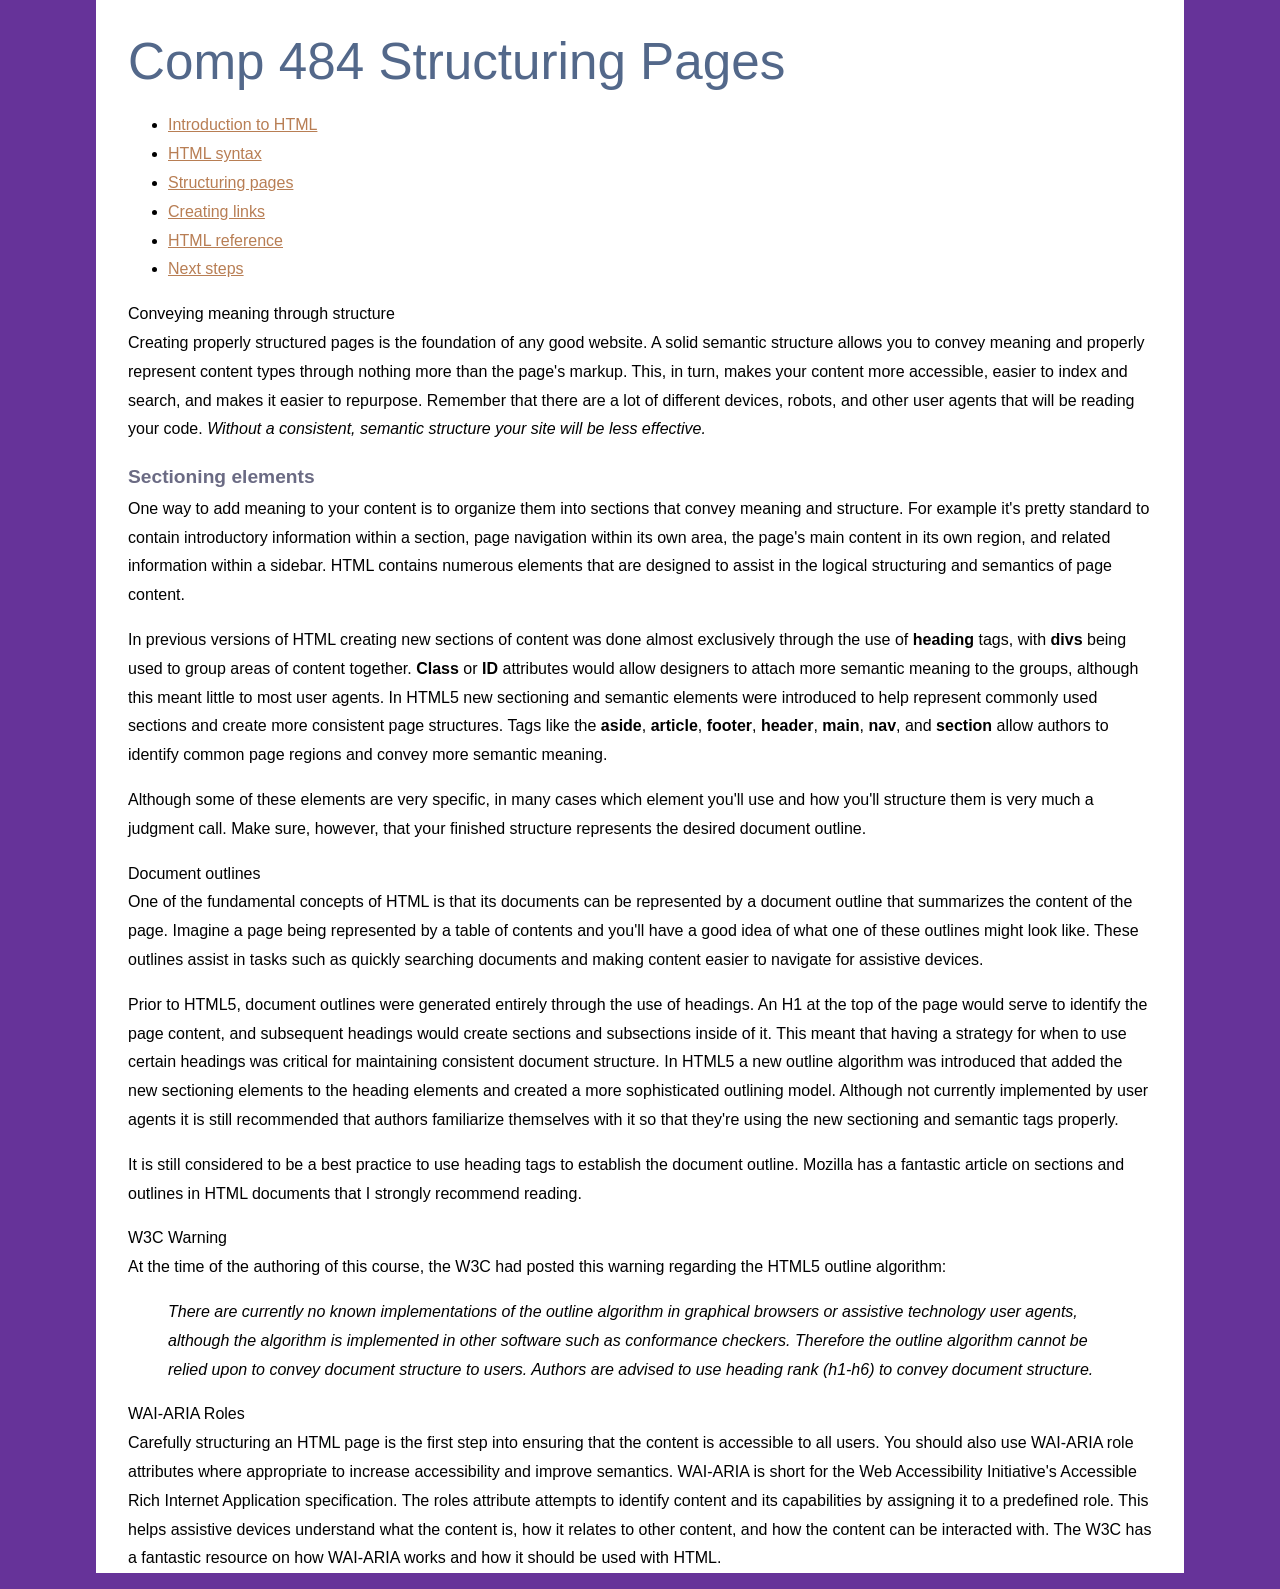
<file: structure.html>
<!DOCTYPE HTML>
<html lang="en">
<head>
<meta charset="utf-8">
<title>Introduction to HTML</title>
<link href="_css/styles.css" rel="stylesheet" type="text/css">
</head>
<body>
<h1>Comp 484
Structuring Pages</h1>
<ul>
  <li><a href="index.html" title="Introduction to HTML">Introduction to HTML</a></li>
  <li><a href="syntax.html" title="HTML syntax">HTML syntax</a></li>
  <li><a href="structure.html" title="Structuring pages">Structuring pages</a></li>
  <li><a href="links.html" title="Creating links">Creating links</a></li>
  <li><a href="reference.html" title="HTML Reference">HTML reference</a></li>
  <li><a href="next.html" title="Next steps">Next steps</a></li>
</ul>
Conveying meaning through structure 
<p>Creating properly structured pages is the foundation of any good website. A solid semantic structure allows you to convey meaning and properly represent content types through nothing more than the page's markup. This, in turn, makes your content more accessible, easier to index and search, and makes it easier to repurpose. Remember that there are a lot of different devices, robots, and other user agents that will be reading your code. <em>Without a consistent, semantic structure your site will be less effective.</em> </p>
<h3>Sectioning elements </h3>
<p>One way to add meaning to your content is to organize them into sections that convey meaning and structure. For example it's pretty standard to contain introductory information within a section, page navigation within its own area, the page's main content in its own region, and related information within a sidebar. HTML contains numerous elements that are designed to assist in the logical structuring and semantics of page content. </p>
<p>In previous versions of HTML creating new sections of content was done almost exclusively through the use of <b>heading</b> tags, with <b>divs</b> being used to group areas of content together. <b>Class</b> or <b>ID</b> attributes would allow designers to attach more semantic meaning to the groups, although this meant little to most user agents. In HTML5 new sectioning and semantic elements were introduced to help represent commonly used sections and create more consistent page structures. Tags like the <b>aside</b>, <b>article</b>, <b>footer</b>, <b>header</b>, <b>main</b>, <b>nav</b>, and <b>section</b> allow authors to identify common page regions and convey more semantic meaning. </p>
<p>Although some of these elements are very specific, in many cases which element you'll use and how you'll structure them is very much a judgment call. Make sure, however, that your finished structure represents the desired document outline. </p>
Document outlines 
<p>One of the fundamental concepts of HTML is that its documents can be represented by a document outline that summarizes the content of the page. Imagine a page being represented by a table of contents and you'll have a good idea of what one of these outlines might look like. These outlines assist in tasks such as quickly searching documents and making content easier to navigate for assistive devices. </p>
<p>Prior to HTML5, document outlines were generated entirely through the use of headings. An H1 at the top of the page would serve to identify the page content, and subsequent headings would create sections and subsections inside of it. This meant that having a strategy for when to use certain headings was critical for maintaining consistent document structure. In HTML5 a new outline algorithm was introduced that added the new sectioning elements to the heading elements and created a more sophisticated outlining model. Although not currently implemented by user agents it is still recommended that authors familiarize themselves with it so that they're using the new sectioning and semantic tags properly. </p>
<p>It is still considered to be a best practice to use heading tags to establish the document outline. Mozilla has a fantastic article on sections and outlines in HTML documents that I strongly recommend reading.</p>
W3C Warning
<p>At the time of the authoring of this course, the W3C had posted this warning regarding the HTML5 outline algorithm:</p>
<blockquote>There are currently no known implementations of the outline algorithm in graphical browsers or assistive technology user agents, although the algorithm is implemented in other software such as conformance checkers. Therefore the outline algorithm cannot be relied upon to convey document structure to users. Authors are advised to use heading rank (h1-h6) to convey document structure.</blockquote>
WAI-ARIA Roles
<p>Carefully structuring an HTML page is the first step into ensuring that the content is accessible to all users. You should also use WAI-ARIA role attributes where appropriate to increase accessibility and improve semantics. WAI-ARIA is short for the Web Accessibility Initiative's Accessible Rich Internet Application specification. The roles attribute attempts to identify content and its capabilities by assigning it to a predefined role. This helps assistive devices understand what the content is, how it relates to other content, and how the content can be interacted with. The W3C has a fantastic resource on how WAI-ARIA works and how it should be used with HTML.</p>
</body>
</html>
</file>
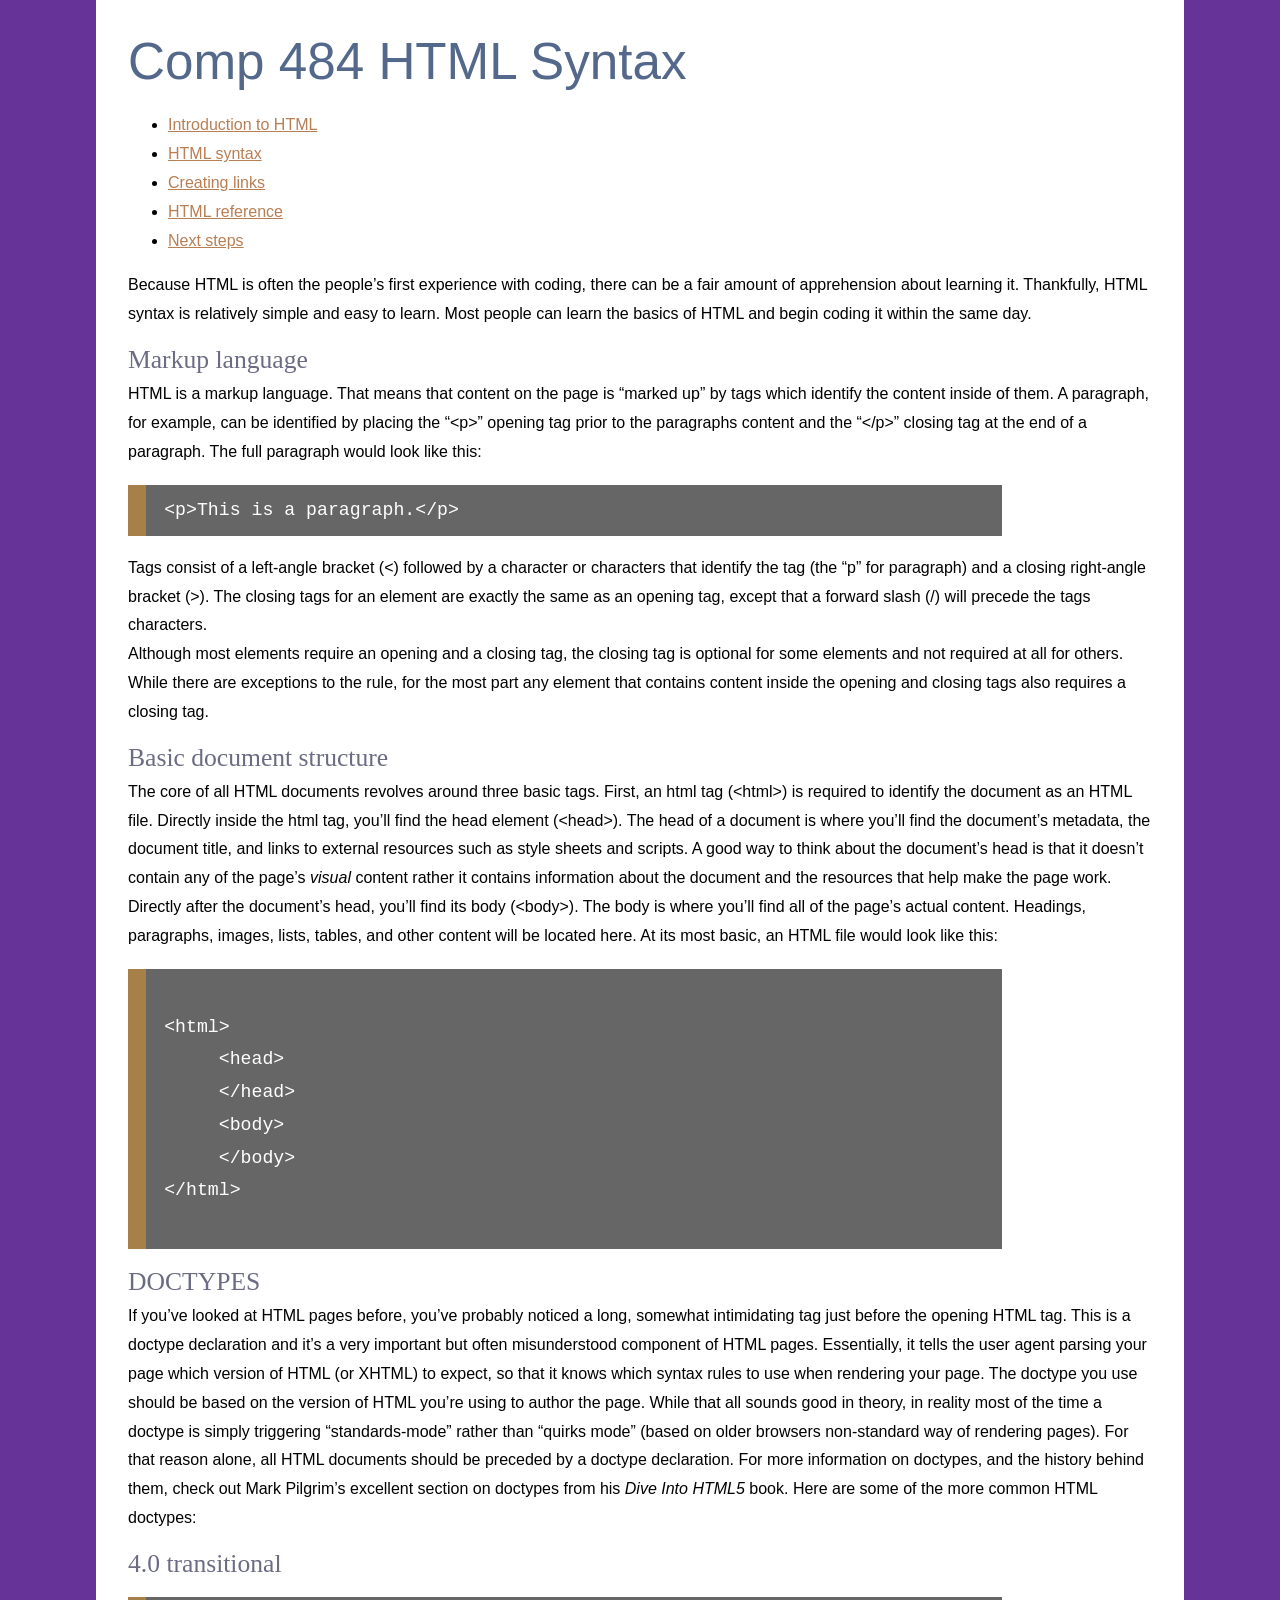
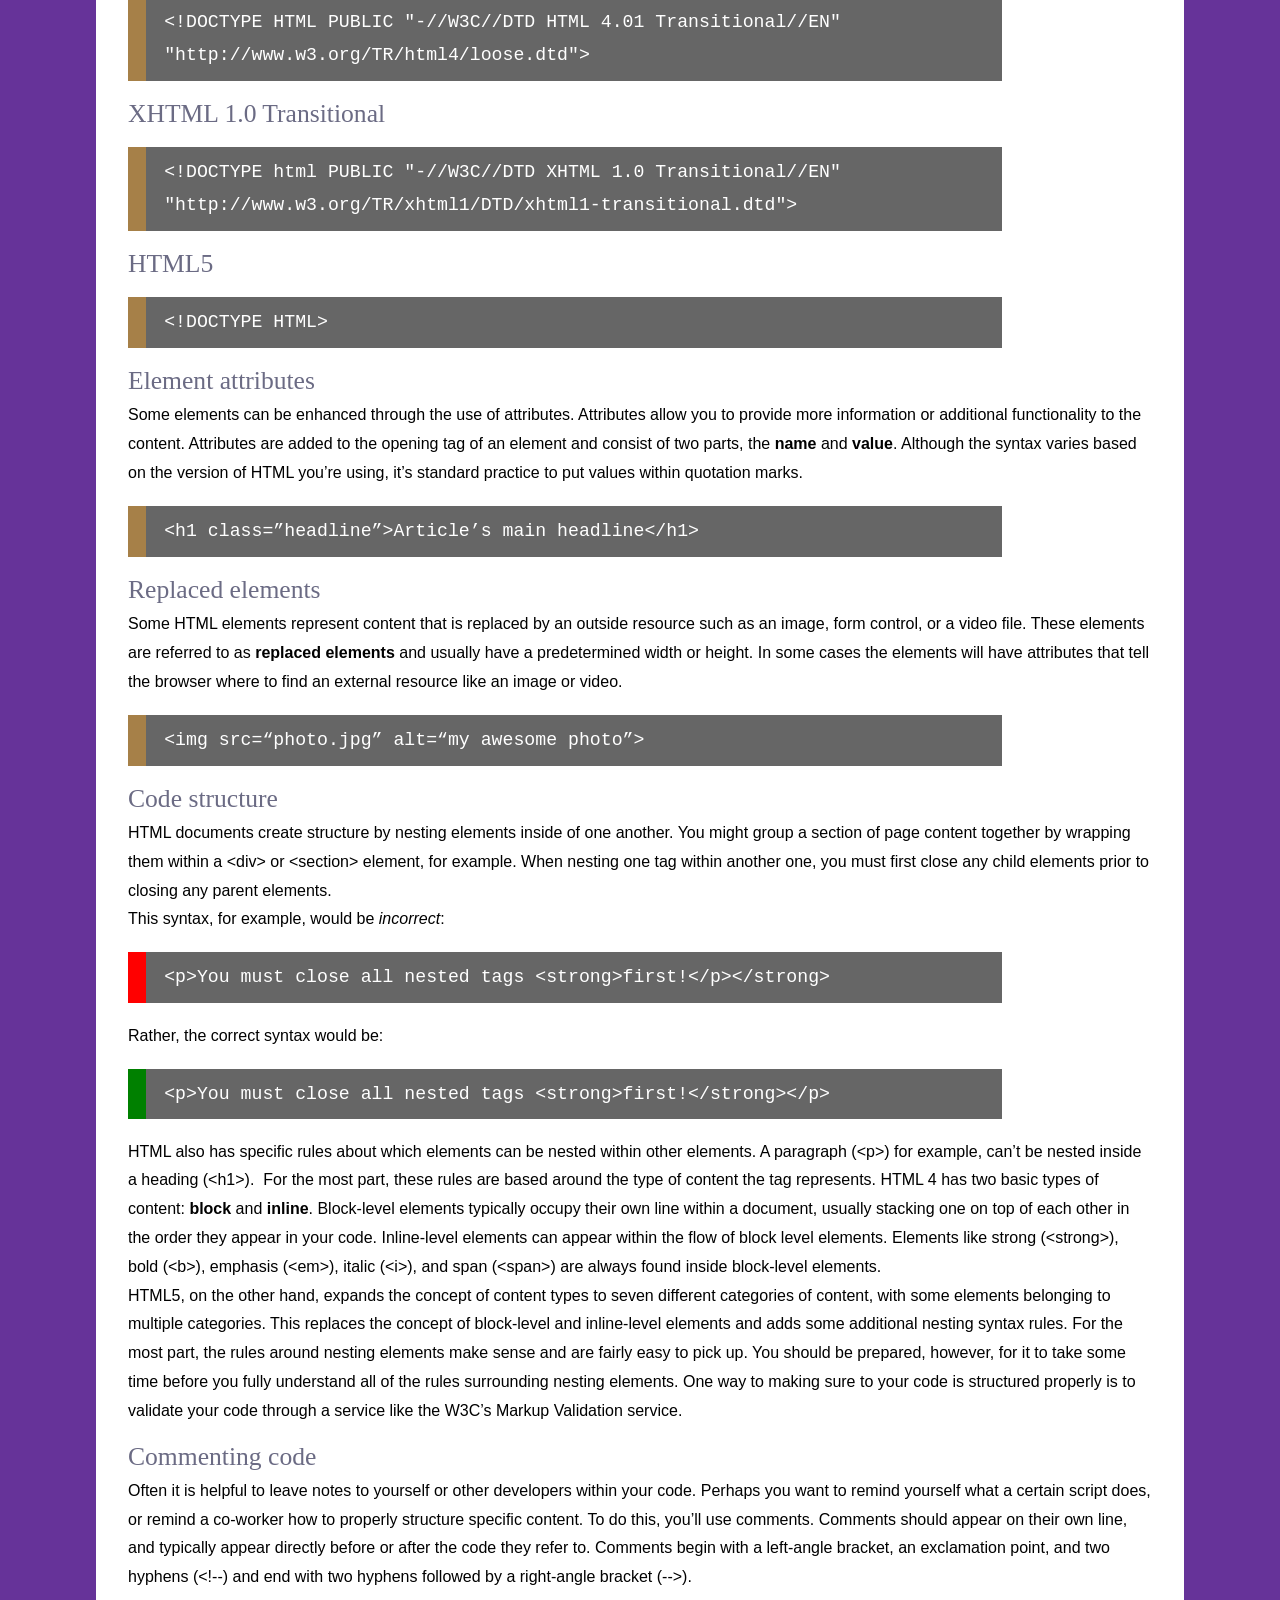
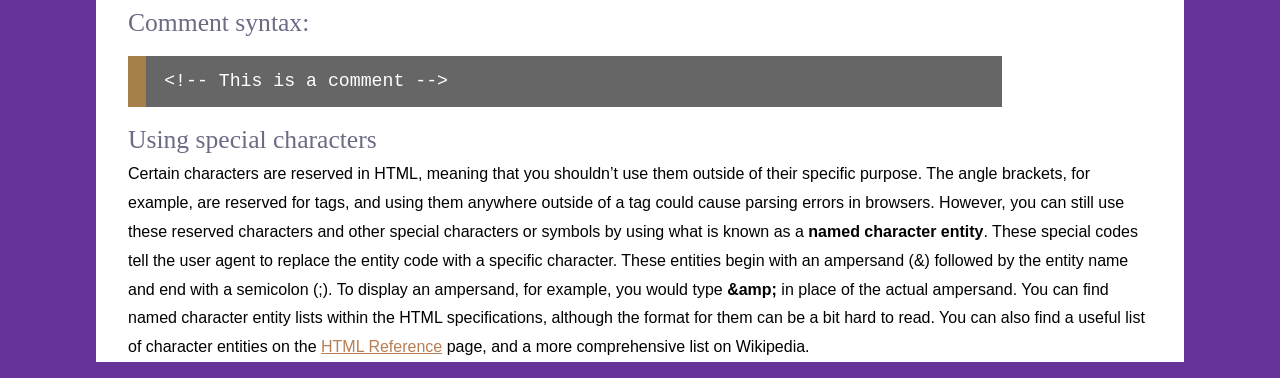
<file: syntax.html>
<!DOCTYPE HTML>
<html lang="en">
<head>
<meta charset="utf-8">
<title>HTML Syntax</title>
<link href="_css/styles.css" rel="stylesheet" type="text/css">
</head>
<body>
<h1>Comp 484 
HTML Syntax</h1>
<ul>
  <li><a href="index.html" title="Introduction to HTML">Introduction to HTML</a></li>
  <li><a href="syntax.html" title="HTML syntax">HTML syntax</a></li>
  <li><a href="links.html" title="Creating links">Creating links</a></li>
  <li><a href="reference.html" title="HTML Reference">HTML reference</a></li>
  <li><a href="next.html" title="Next steps">Next steps</a></li>
</ul>
<p>Because HTML is often the people&rsquo;s first experience with coding, there can be a fair amount of apprehension about learning it. Thankfully, HTML syntax is relatively simple and easy to learn. Most people can learn the basics of HTML and begin coding it within the same day.</p>
<!-- I used h2 for all the sub headings and also made the "m" capital to be consistent -->
<h2>Markup language</h2> 
<p>HTML is a markup language. That means that content on the page is &ldquo;marked up&rdquo; by tags which identify the content inside of them. A paragraph, for example, can be identified by placing the &ldquo;&lt;p&gt;&rdquo; opening tag prior to the paragraphs content and the &ldquo;&lt;/p&gt;&rdquo; closing tag at the end of a paragraph. The full paragraph would look like this:</p>
<pre><code>&lt;p&gt;This is a paragraph.&lt;/p&gt;</code></pre>
<p>Tags consist of a left-angle bracket (&lt;) followed by a character or characters that identify the tag (the &ldquo;p&rdquo; for paragraph) and a closing right-angle bracket (&gt;). The closing tags for an element are exactly the same as an opening tag, except that a forward slash (/) will precede the tags characters.<br>
  Although most elements require an opening and a closing tag, the closing tag is optional for some elements and not required at all for others. While there are exceptions to the rule, for the most part any element that contains content inside the opening and closing tags also requires a closing tag.</p>
<h2>Basic document structure</h2>
<p>The core of all HTML documents revolves around three basic tags. First, an html tag (&lt;html&gt;) is required to identify the document as an HTML file. Directly inside the html tag, you&rsquo;ll find the head element (&lt;head&gt;). The head of a document is where you&rsquo;ll find the document&rsquo;s metadata, the document title, and links to external resources such as style sheets and scripts. A good way to think about the document&rsquo;s head is that it doesn&rsquo;t contain any of the page&rsquo;s <em>visual</em> content rather it contains information about the document and the resources that help make the page work. Directly after the document&rsquo;s head, you&rsquo;ll find its body (&lt;body&gt;). The body is where you&rsquo;ll find all of the page&rsquo;s actual content. Headings, paragraphs, images, lists, tables, and other content will be located here. At its most basic, an HTML file would look like this:</p>
<pre><code>
&lt;html&gt;     
     &lt;head&gt;
     &lt;/head&gt;
     &lt;body&gt;
     &lt;/body&gt;
&lt;/html&gt;
  </code></pre>
<h2>DOCTYPES</h2>
<p>If you&rsquo;ve looked at HTML pages before, you&rsquo;ve probably noticed a long, somewhat intimidating tag just before the opening HTML tag. This is a doctype declaration and it&rsquo;s a very important but often misunderstood component of HTML pages. Essentially, it tells the user agent parsing your page which version of HTML (or XHTML) to expect, so that it knows which syntax rules to use when rendering your page. The doctype you use should be based on the version of HTML you&rsquo;re using to author the page. While that all sounds good in theory, in reality most of the time a doctype is simply triggering &ldquo;standards-mode&rdquo; rather than &ldquo;quirks mode&rdquo; (based on older browsers non-standard way of rendering pages). For that reason alone, all HTML documents should be preceded by a doctype declaration. For more information on doctypes, and the history behind them, check out Mark Pilgrim&rsquo;s excellent section on doctypes from his <em>Dive Into HTML5</em> book. Here are some of the more common HTML doctypes:</p>
<h2>4.0 transitional</h2> 
<pre><code>&lt;!DOCTYPE HTML PUBLIC &quot;-//W3C//DTD HTML 4.01 Transitional//EN&quot; &quot;http://www.w3.org/TR/html4/loose.dtd&quot;&gt;</code></pre>
<h2>XHTML 1.0 Transitional</h2>
<pre><code>&lt;!DOCTYPE html PUBLIC &quot;-//W3C//DTD XHTML 1.0 Transitional//EN&quot; &quot;http://www.w3.org/TR/xhtml1/DTD/xhtml1-transitional.dtd&quot;&gt;</code></pre>
<h2>HTML5</h2>
<pre><code>&lt;!DOCTYPE HTML&gt;</code>
</pre>
<h2>Element attributes</h2>
<p>Some elements can be enhanced through the use of attributes. Attributes allow you to provide more information or additional functionality to the content. Attributes are added to the opening tag of an element and consist of two parts, the <strong>name</strong> and <strong>value</strong>. Although the syntax varies based on the version of HTML you&rsquo;re using, it&rsquo;s standard practice to put values within quotation marks.</p>
<pre><code>&lt;h1 class=&rdquo;headline&rdquo;&gt;Article&rsquo;s main headline&lt;/h1&gt;</code></pre>
<h2>Replaced elements</h2>
<p>Some HTML elements represent content that is replaced by an outside resource such as an image, form control, or a video file. These elements are referred to as <strong>replaced elements</strong> and usually have a predetermined width or height. In some cases the elements will have attributes that tell the browser where to find an external resource like an image or video.</p>
<pre><code>&lt;img src=&ldquo;photo.jpg&rdquo; alt=&ldquo;my awesome photo&rdquo;&gt;&nbsp;</code></pre>
<h2>Code structure</h2>
<p>HTML documents create structure by nesting elements inside of one another. You might group a section of page content together by wrapping them within a &lt;div&gt; or &lt;section&gt; element, for example. When nesting one tag within another one, you must first close any child elements prior to closing any parent elements. <br>
  This syntax, for example, would be <em>incorrect</em>:</p>
<pre class="wrong"><code>&lt;p&gt;You must close all nested tags &lt;strong&gt;first!&lt;/p&gt;&lt;/strong&gt;</code></pre>
<p>Rather, the correct syntax would be:</p>
<pre class="correct"><code>&lt;p&gt;You must close all nested tags &lt;strong&gt;first!&lt;/strong&gt;&lt;/p&gt;</code></pre>
<p>HTML also has specific rules about which elements can be nested within other elements. A paragraph (&lt;p&gt;) for example, can&rsquo;t be nested inside a heading (&lt;h1&gt;). &nbsp;For the most part, these rules are based around the type of content the tag represents. HTML 4 has two basic types of content: <strong>block</strong> and <strong>inline</strong>. Block-level elements typically occupy their own line within a document, usually stacking one on top of each other in the order they appear in your code. Inline-level elements can appear within the flow of block level elements. Elements like strong (&lt;strong&gt;), bold (&lt;b&gt;), emphasis (&lt;em&gt;), italic (&lt;i&gt;), and span (&lt;span&gt;) are always found inside block-level elements. <br>
  HTML5, on the other hand, expands the concept of content types to seven different categories of content, with some elements belonging to multiple categories. This replaces the concept of block-level and inline-level elements and adds some additional nesting syntax rules. For the most part, the rules around nesting elements make sense and are fairly easy to pick up. You should be prepared, however, for it to take some time before you fully understand all of the rules surrounding nesting elements. One way to making sure to your code is structured properly is to validate your code through a service like the W3C&rsquo;s Markup Validation service.</p>
<h2>Commenting code</h2>
<p>Often it is helpful to leave notes to yourself or other developers within your code. Perhaps you want to remind yourself what a certain script does, or remind a co-worker how to properly structure specific content. To do this, you&rsquo;ll use comments. Comments should appear on their own line, and typically appear directly before or after the code they refer to. Comments begin with a left-angle bracket, an exclamation point, and two hyphens (&lt;!--) and end with two hyphens followed by a right-angle bracket (--&gt;).</p>
<h2>Comment syntax:</h2>
<pre><code>&lt;!-- This is a comment --&gt;</code></pre>
<h2>Using special characters</h2>
<p>Certain characters are reserved in HTML, meaning that you shouldn&rsquo;t use them outside of their specific purpose. The angle brackets, for example, are reserved for tags, and using them anywhere outside of a tag could cause parsing errors in browsers. However, you can still use these reserved characters and other special characters or symbols by using what is known as a <strong>named character entity</strong>. These special codes tell the user agent to replace the entity code with a specific character. These entities begin with an ampersand (&amp;) followed by the entity name and end with a semicolon (;). To display an ampersand, for example, you would type <strong>&amp;amp;</strong> in place of the actual ampersand. You can find named character entity lists within the HTML specifications, although the format for them can be a bit hard to read. You can also find a useful list of character entities on the <a href="reference.html#named">HTML Reference</a> page, and a more comprehensive list on Wikipedia.</p>
</body>
</html>
</file>
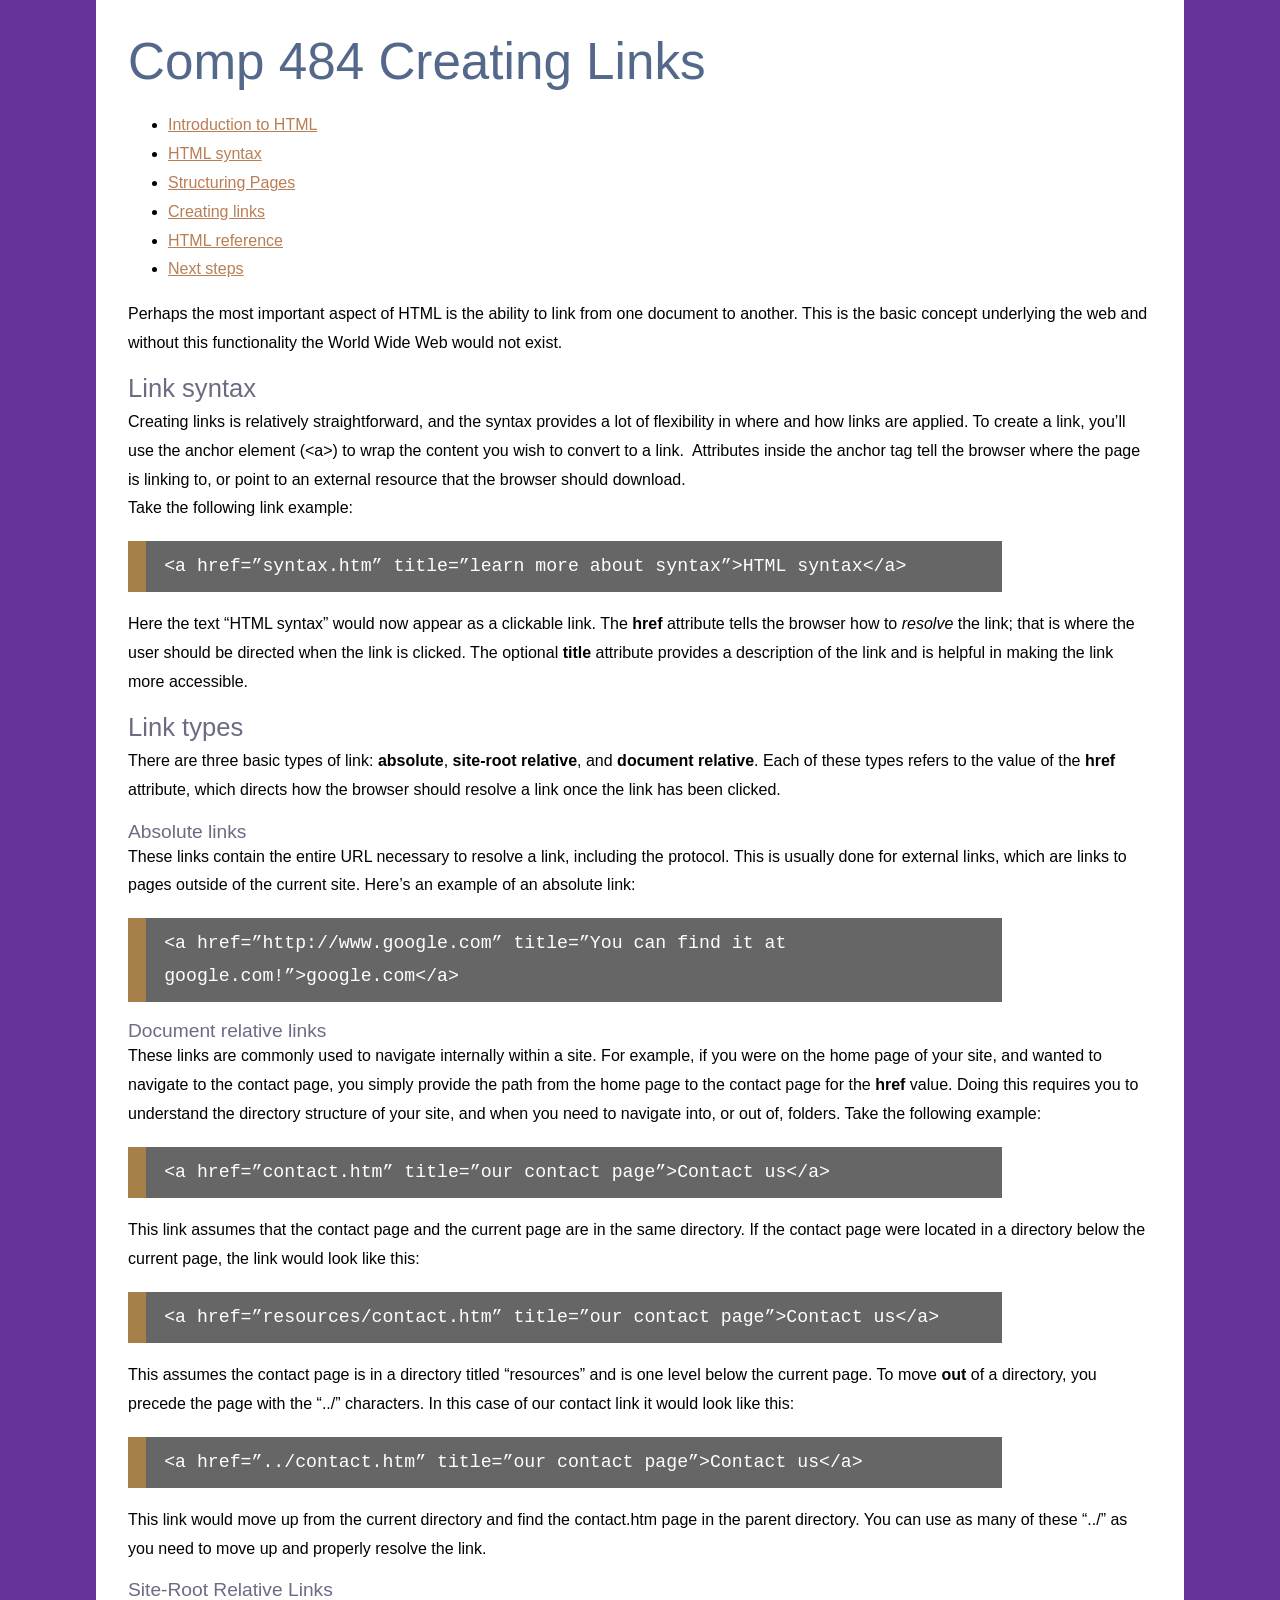
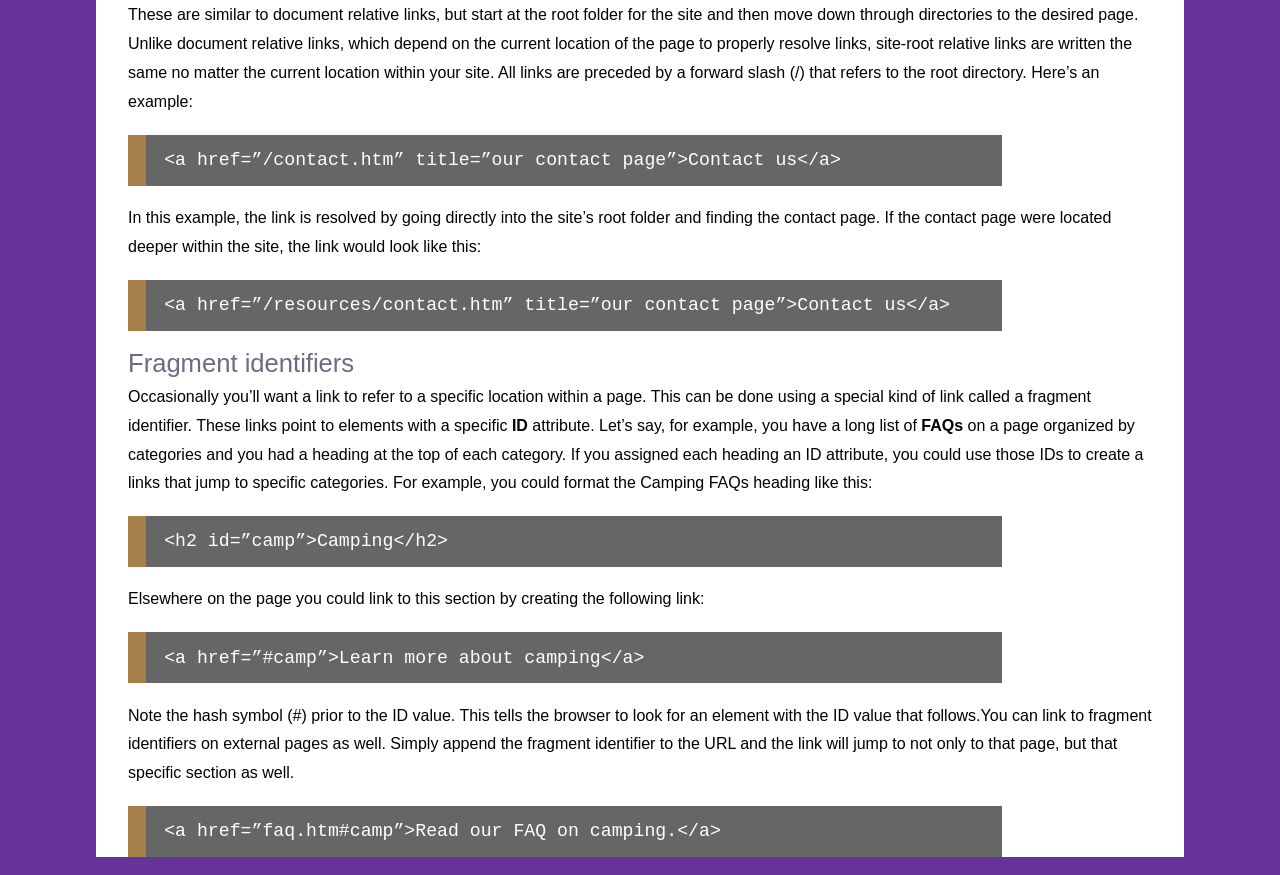
<file: HW1/links.html>
<!DOCTYPE HTML>
<html lang="en">
<head>
<meta charset="utf-8">
<title>Creating Links</title>
<link href="_css/styles.css" rel="stylesheet" type="text/css">
</head>
<body>
<h1>Comp 484 
Creating Links</h1>
<ul>
  <li><a href="index.html" title="Introduction to HTML">Introduction to HTML</a></li>
  <li><a href="syntax.html" title="HTML syntax">HTML syntax</a></li>
  <li><a href="structure.html" title="Structuring pages">Structuring Pages</a></li>
  <li><a href="links.html" title="Creating links">Creating links</a></li>
  <li><a href="reference.html" title="HTML Reference">HTML reference</a></li>
  <li><a href="next.html" title="Next steps">Next steps</a></li>
</ul>
<p>Perhaps the most important aspect of HTML is the ability to link from one document to another. This is the basic concept underlying   the web and without this functionality the World Wide Web would not exist. </p>
<h2>Link syntax</h2>
<p>Creating links is relatively straightforward, and the syntax provides a lot of flexibility in where and how links are applied. To create a link, you&rsquo;ll use the anchor element (&lt;a&gt;) to wrap the content you wish to convert to a link.&nbsp; Attributes inside the anchor tag tell the browser where the page is linking to, or point to an external resource that the browser should download.<br>
  Take the following link example:</p>
<pre>&lt;a href=&rdquo;syntax.htm&rdquo; title=&rdquo;learn more about syntax&rdquo;&gt;HTML syntax&lt;/a&gt;</pre>
<p>Here the text &ldquo;HTML syntax&rdquo; would now appear as a clickable link. The <b>href</b> attribute tells the browser how to <em>resolve</em> the link; that is where the user should be directed when the link is clicked. The optional <b>title</b> attribute provides a description of the link and is helpful in making the link more accessible.</p>
<h2>Link types</h2>
<p>There are three basic types of link: <b>absolute</b>, <b>site-root relative</b>, and <b>document relative</b>. Each of these types refers to the value of the <b>href</b> attribute, which directs how the browser should resolve a link once the link has been clicked. </p>
<h3>Absolute links</h3>
<p>These links contain the entire URL necessary to resolve a link, including the protocol. This is usually done for external links, which are links to pages outside of the current site. Here&rsquo;s an example of an absolute link:</p>
<pre>&lt;a href=&rdquo;http://www.google.com&rdquo; title=&rdquo;You can find it at google.com!&rdquo;&gt;google.com&lt;/a&gt;</pre>
<h3>Document relative links</h3>
<p>These links are commonly used to navigate internally within a site. For example, if you were on the home page of your site, and wanted to navigate to the contact page, you simply provide the path from the home page to the contact page for the <b>href</b> value. Doing this requires you to understand the directory structure of your site, and when you need to navigate into, or out of, folders. Take the following example:</p>
<pre>&lt;a href=&rdquo;contact.htm&rdquo; title=&rdquo;our contact page&rdquo;&gt;Contact us&lt;/a&gt;</pre>
<p>This link assumes that the contact page and the current page are in the same directory. If the contact page were located in a directory below the current page, the link would look like this:</p>
<pre>&lt;a href=&rdquo;resources/contact.htm&rdquo; title=&rdquo;our contact page&rdquo;&gt;Contact us&lt;/a&gt;</pre>
<p>This assumes the contact page is in a directory titled &ldquo;resources&rdquo; and is one level below the current page. To move <b>out</b> of a directory, you precede the page with the &ldquo;../&rdquo; characters. In this case of our contact link it would look like this:</p>
<pre>&lt;a href=&rdquo;../contact.htm&rdquo; title=&rdquo;our contact page&rdquo;&gt;Contact us&lt;/a&gt;</pre>
<p> This link would move up from the current directory and find the contact.htm page in the parent directory. You can use as many of these &ldquo;../&rdquo; as you need to move up and properly resolve the link.</p>
<h3>Site-Root Relative Links</h3>
<p> These are similar to document relative links, but start at the root folder for the site and then move down through directories to the desired page. Unlike document relative links, which depend on the current location of the page to properly resolve links, site-root relative links are written the same no matter the current location within your site. All links are preceded by a forward slash (/) that refers to the root directory. Here&rsquo;s an example:</p>
<pre>&lt;a href=&rdquo;/contact.htm&rdquo; title=&rdquo;our contact page&rdquo;&gt;Contact us&lt;/a&gt;</pre>
<p> In this example, the link is resolved by going directly into the site&rsquo;s root folder and finding the contact page. If the contact page were located deeper within the site, the link would look like this:</p>
<pre>&lt;a href=&rdquo;/resources/contact.htm&rdquo; title=&rdquo;our contact page&rdquo;&gt;Contact us&lt;/a&gt;</pre>
<h2>Fragment identifiers</h2>
<p>Occasionally you&rsquo;ll want a link to refer to a specific location within a page. This can be done using a special kind of link called a fragment identifier. These links point to elements with a specific <b>ID</b> attribute. Let&rsquo;s say, for example, you have a long list of <b>FAQs</b> on a page organized by categories and you had a heading at the top of each category. If you assigned each heading an ID attribute, you could use those IDs to create a links that jump to specific categories. For example, you could format the Camping FAQs heading like this:</p>
<pre>&lt;h2 id=&rdquo;camp&rdquo;&gt;Camping&lt;/h2&gt;</pre>
<p> Elsewhere on the page you could link to this section by creating the following link:</p>
<pre>&lt;a href=&rdquo;#camp&rdquo;&gt;Learn more about camping&lt;/a&gt;</pre>
<p> Note the hash symbol (#) prior to the ID value. This tells the browser to look for an element with the ID value that follows.You can link to fragment identifiers on external pages as well. Simply append the fragment identifier to the URL and the link will jump to not only to that page, but that specific section as well.</p>
<pre>&lt;a href=&rdquo;faq.htm#camp&rdquo;&gt;Read our FAQ on camping.&lt;/a&gt;</pre>
</body>
</html>
</file>
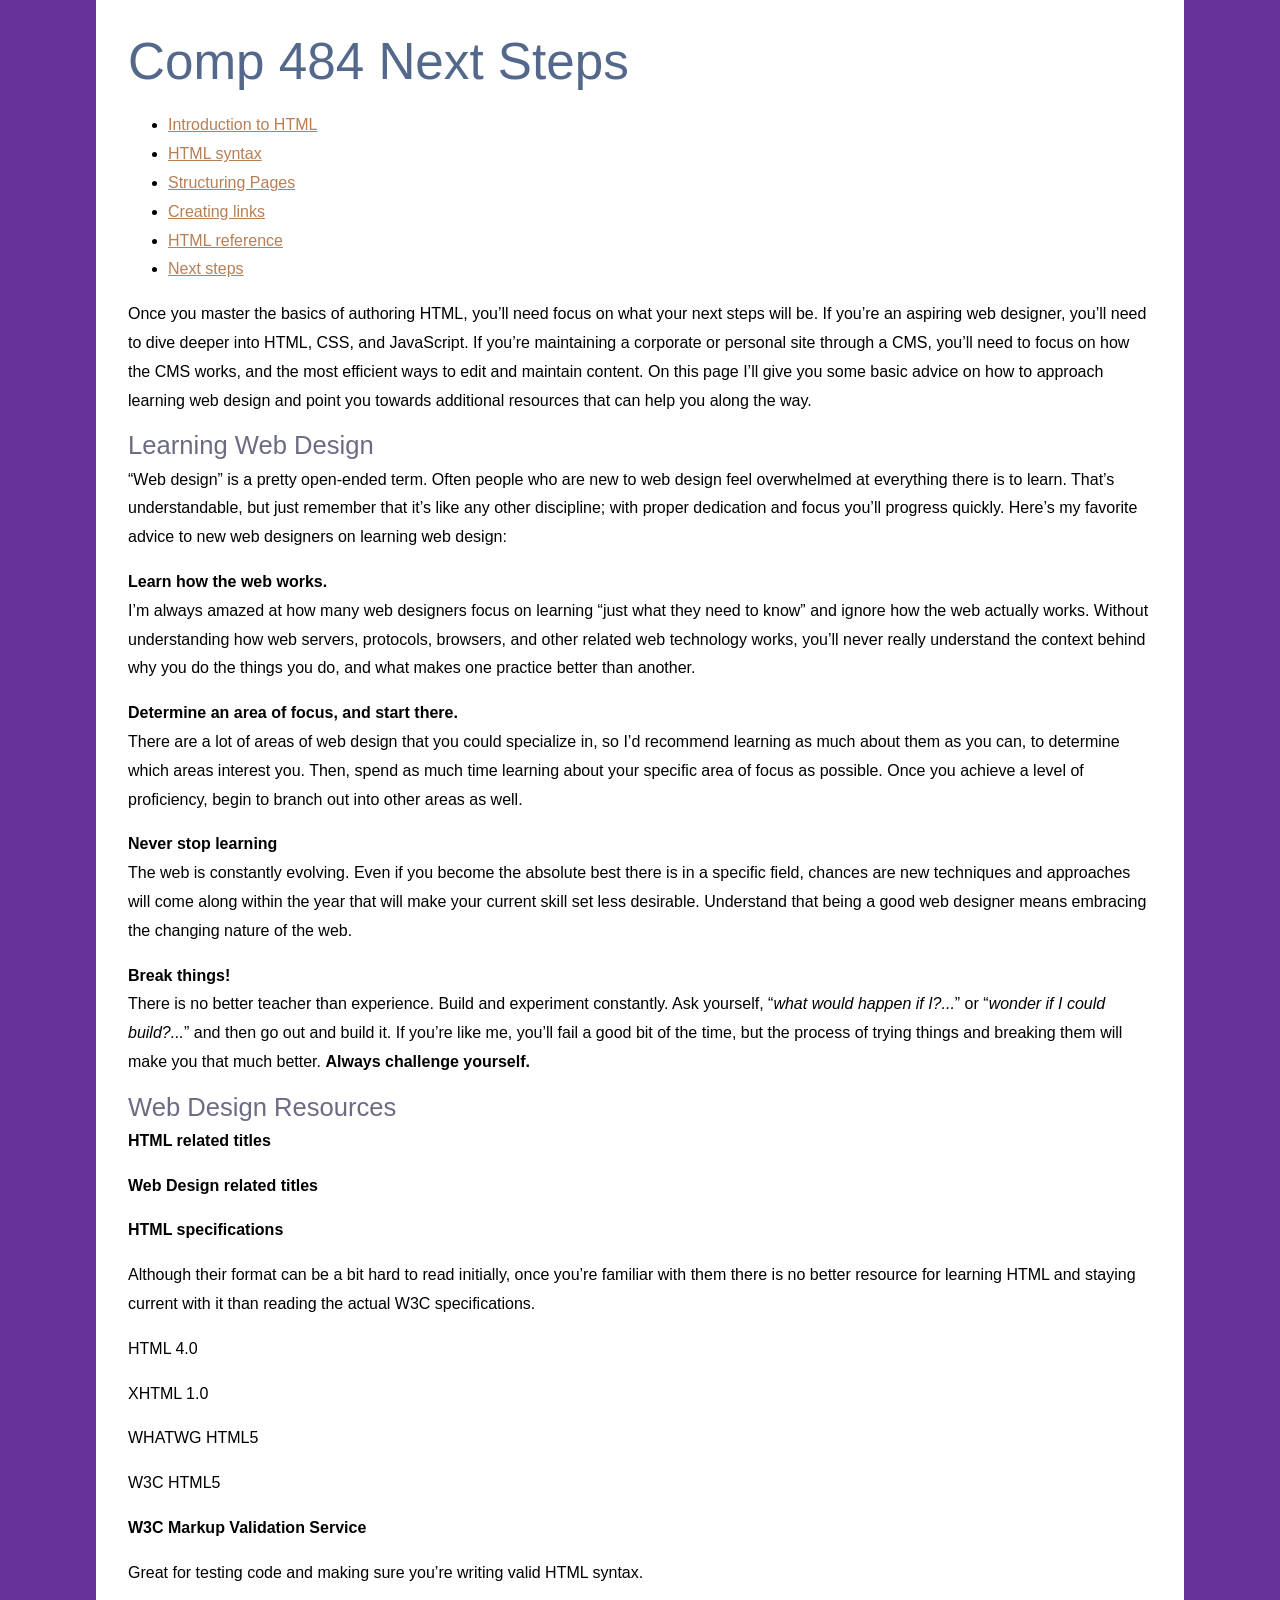
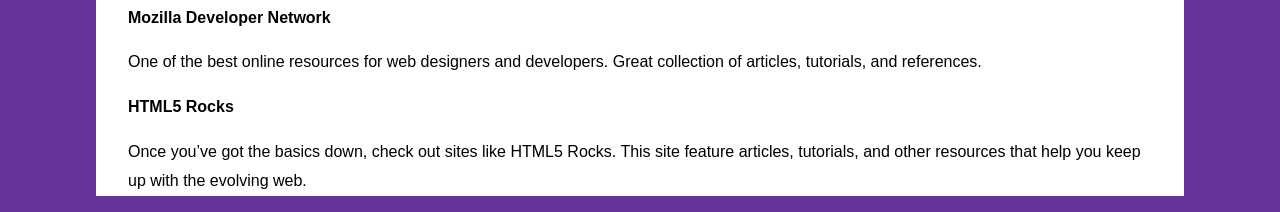
<file: HW1/next.html>
<!DOCTYPE HTML>
<html lang="en">
<head>
<meta charset="utf-8">
<title>Next Steps</title>
<link href="_css/styles.css" rel="stylesheet" type="text/css">
</head>
<body>
<h1>Comp 484 
Next Steps</h1>
<ul>
  <li><a href="index.html" title="Introduction to HTML">Introduction to HTML</a></li>
  <li><a href="syntax.html" title="HTML syntax">HTML syntax</a></li>
  <li><a href="structure.html" title="Structuring pages">Structuring Pages</a></li>
  <li><a href="links.html" title="Creating links">Creating links</a></li>
  <li><a href="reference.html" title="HTML Reference">HTML reference</a></li>
  <li><a href="next.html" title="Next steps">Next steps</a></li>
</ul>
<p>Once you master the basics of authoring HTML, you&rsquo;ll need focus on what your next steps will be. If you&rsquo;re an aspiring web designer, you&rsquo;ll need to dive deeper into HTML, CSS, and JavaScript. If you&rsquo;re maintaining a corporate or personal site through a CMS, you&rsquo;ll need to focus on how the CMS works, and the most efficient ways to edit and maintain content. On this page I&rsquo;ll give you some basic advice on how to approach learning web design and point you towards additional resources that can help you along the way.</p>
<h2>Learning Web Design</h2>
<p>&ldquo;Web design&rdquo; is a pretty open-ended term. Often people who are new to web design feel overwhelmed at everything there is to learn. That&rsquo;s understandable, but just remember that it&rsquo;s like any other discipline; with proper dedication and focus you&rsquo;ll progress quickly. Here&rsquo;s my favorite advice to new web designers on learning web design:</p>
<p><strong>Learn how the web works.<br></strong>
  I&rsquo;m always amazed at how many web designers focus on learning &ldquo;just what they need to know&rdquo; and ignore how the web actually works. Without understanding how web servers, protocols, browsers, and other related web technology works, you&rsquo;ll never really understand the context behind why you do the things you do, and what makes one practice better than another.</p>
<p><strong>Determine an area of focus, and start there.<br></strong>
  There are a lot of areas of web design that you could specialize in, so I&rsquo;d recommend learning as much about them as you can, to determine which areas interest you. Then, spend as much time learning about your specific area of focus as possible. Once you achieve a level of proficiency, begin to branch out into other areas as well. </p>
<p><strong>Never stop learning<br></strong>
  The web is constantly evolving. Even if you become the absolute best there is in a specific field, chances are new techniques and approaches will come along within the year that will make your current skill set less desirable. Understand that being a good web designer means embracing the changing nature of the web.</p>
<p><strong>Break things!<br></strong>
  There is no better teacher than experience. Build and experiment constantly. Ask yourself, &ldquo;<i>what would happen if I?...</i>&rdquo; or &ldquo;<i>wonder if I could build?...</i>&rdquo; and then go out and build it. If you&rsquo;re like me, you&rsquo;ll fail a good bit of the time, but the process of trying things and breaking them will make you that much better. <strong>Always challenge yourself.</strong></p>
<h2>Web Design Resources</h2>
<p><b>HTML related titles</b></p>
<p><b>Web Design related titles</b></p>
<p><b>HTML specifications</b></p>
<p>Although their format can be a bit hard to read initially, once you&rsquo;re familiar with them there is no better resource for learning HTML and staying current with it than reading the actual W3C specifications.</p>
<p>HTML 4.0</p>
<p>XHTML 1.0</p>
<p>WHATWG HTML5</p>
<p>W3C HTML5</p>
<p><b>W3C Markup Validation Service</b></p>
<p>Great for testing code and making sure you&rsquo;re writing valid HTML syntax.</p>
<p><b>Mozilla Developer Network </b></p>
<p>One of the best online resources for web designers and developers. Great collection of articles, tutorials, and references.</p>
<p><b>HTML5 Rocks </b></p>
<p>Once you&rsquo;ve got the basics down, check out sites like HTML5 Rocks. This site feature articles, tutorials, and other resources that help you keep up with the evolving web. </p>

</body>
</html>
</file>
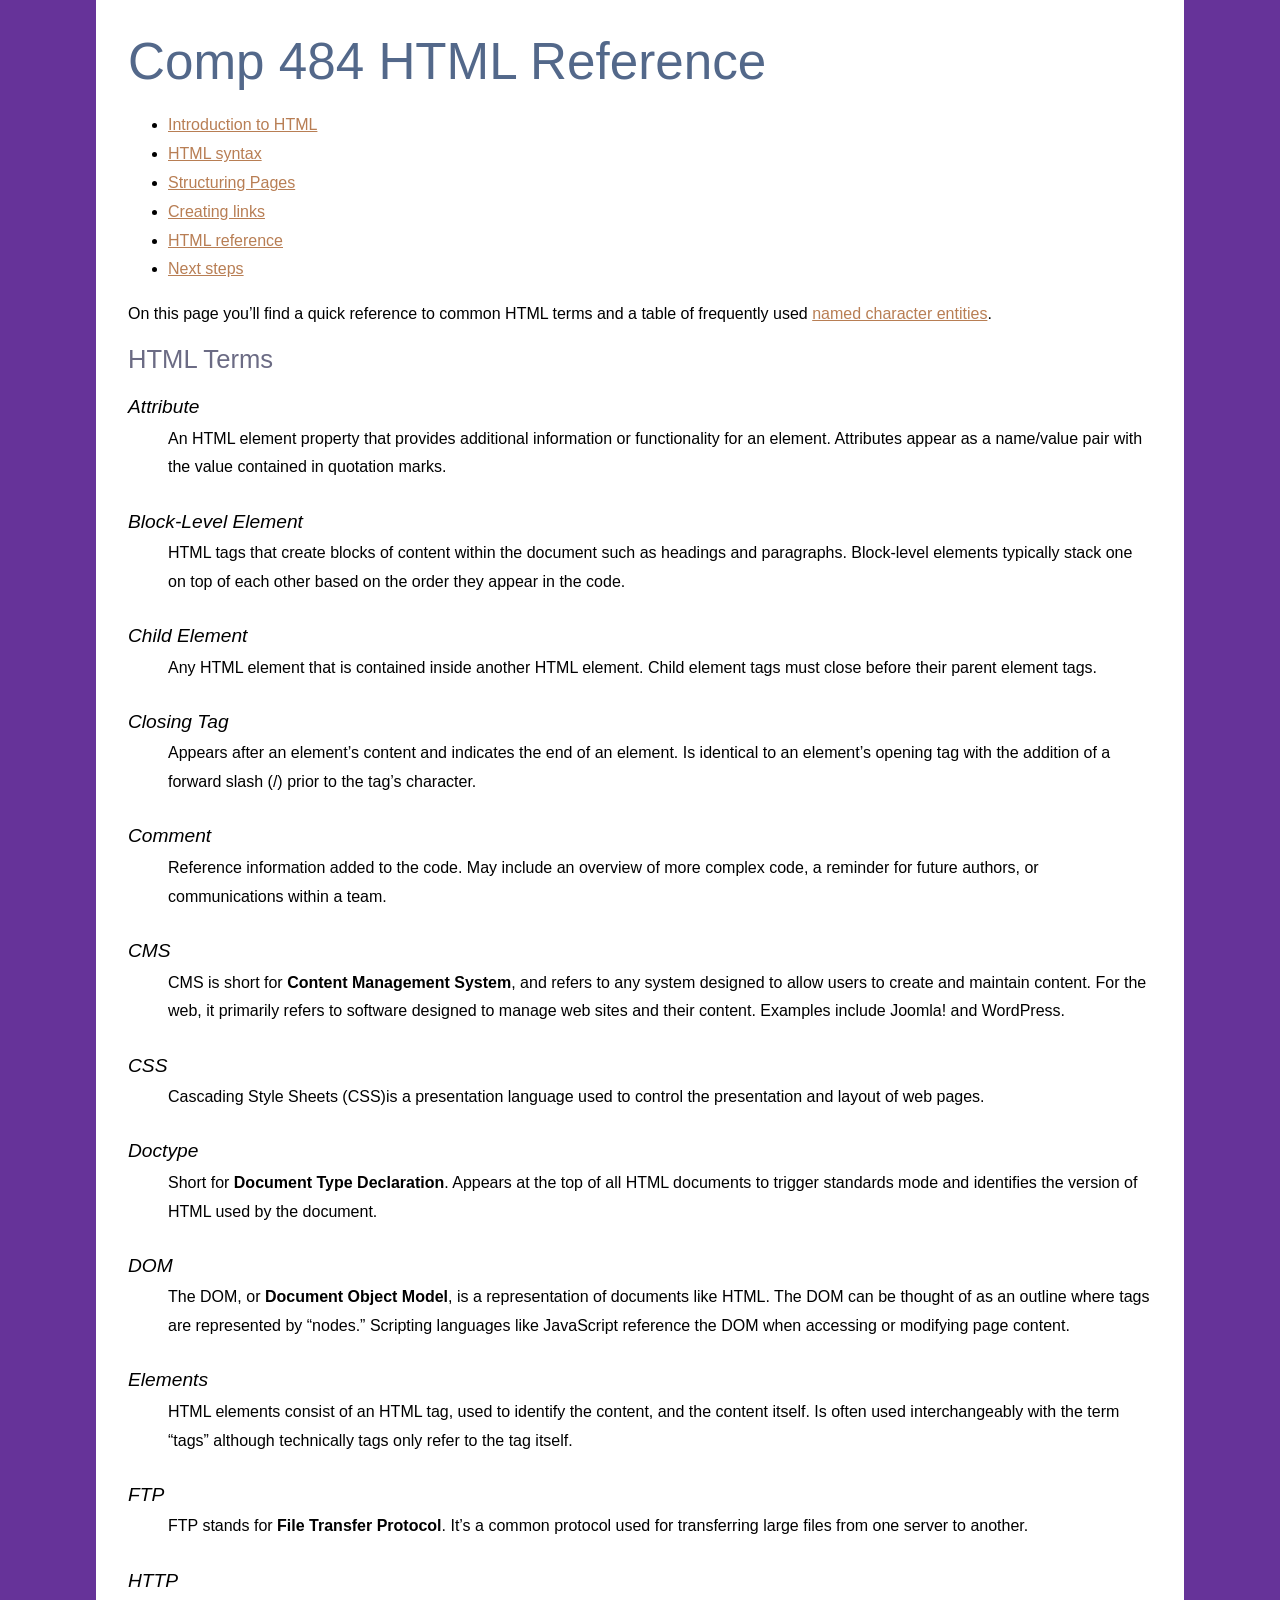
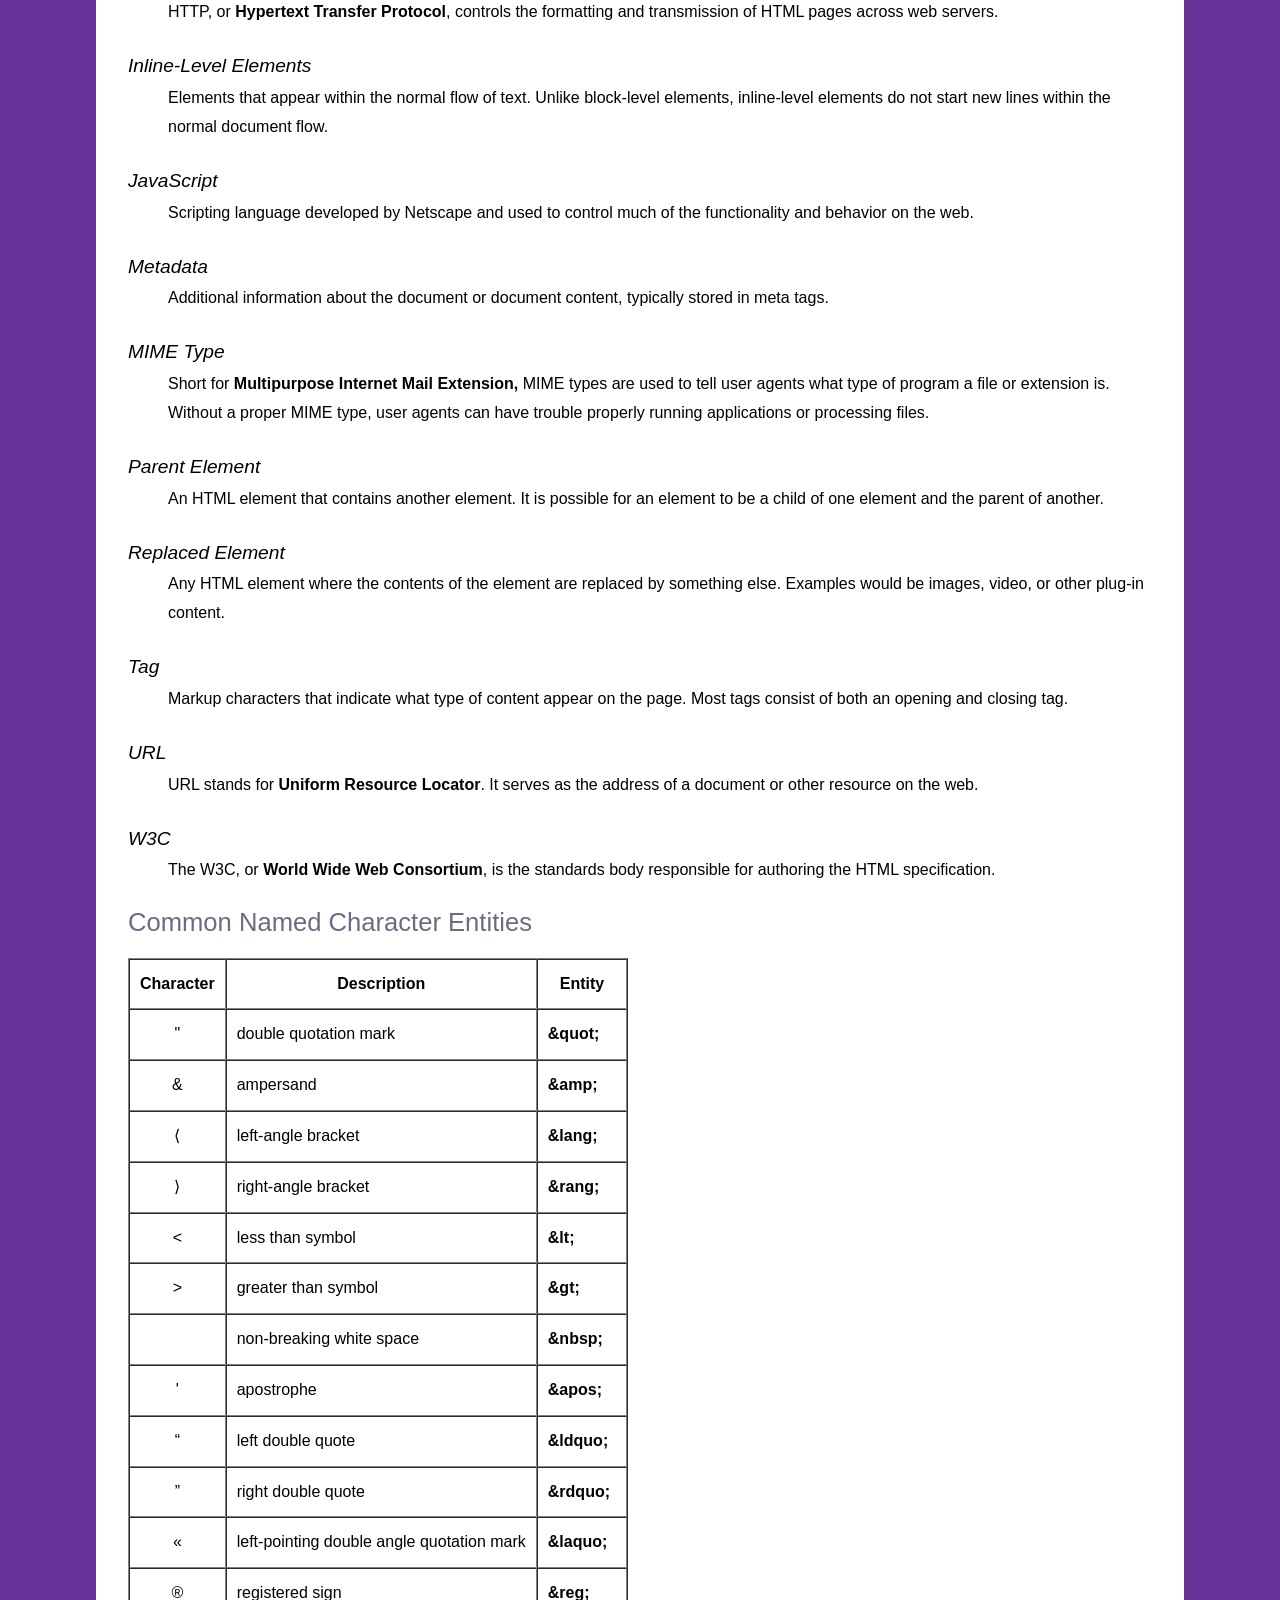
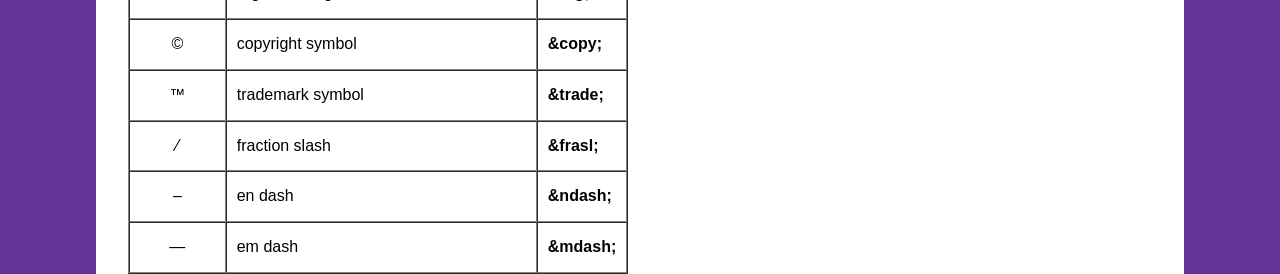
<file: HW1/reference.html>
<!DOCTYPE HTML>
<html lang="en">
<head>
<meta charset="utf-8">
<title>HTML Reference</title>
<link href="_css/styles.css" rel="stylesheet" type="text/css">
</head>
<body>
<h1>Comp 484
HTML Reference</h1>
<ul>
  <li><a href="index.html" title="Introduction to HTML">Introduction to HTML</a></li>
  <li><a href="syntax.html" title="HTML syntax">HTML syntax</a></li>
  <li><a href="structure.html" title="Structuring pages">Structuring Pages</a></li>
  <li><a href="links.html" title="Creating links">Creating links</a></li>
  <li><a href="reference.html" title="HTML Reference">HTML reference</a></li>
  <li><a href="next.html" title="Next steps">Next steps</a></li>
</ul>
<p>On this page you&rsquo;ll find a quick reference to common HTML terms and a table of frequently used <a href="#named">named character entities</a>.</p>
<h2>HTML Terms</h2>
<dl>
  <!-- I didn't put the <h3> insinde a <dt> as I think it is not corrent to put heading inside definition-->
  <dt>Attribute</dt>
  <dd> An HTML element property that provides additional information or functionality for an element. Attributes appear as a name/value pair with the value contained in quotation marks. </dd>
  <dt>Block-Level Element</dt>
  <dd>HTML tags that create blocks of content within the document such as headings and paragraphs. Block-level elements typically stack one on top of each other based on the order they appear in the code. </dd>
  <dt>Child Element </dt>
  <dd>Any HTML element that is contained inside another HTML element. Child element tags must close before their parent element tags. </dd>
  <dt>Closing Tag </dt>
  <dd>Appears after an element&rsquo;s content and indicates the end of an element. Is identical to an element&rsquo;s opening tag with the addition of a forward slash (/) prior to the tag&rsquo;s character. </dd>
  <dt>Comment </dt>
  <dd>Reference information added to the code. May include an overview of more complex code, a reminder for future authors, or communications within a team. </dd>
  <dt>CMS </dt>
  <dd>CMS is short for <b>Content Management System</b>, and refers to any system designed to allow users to create and maintain content. For the web, it primarily refers to software designed to manage web sites and their content. Examples include Joomla! and WordPress.</dd>
  <dt>CSS </dt>
  <dd>Cascading Style Sheets (CSS)is a presentation language used to control the presentation and layout of web pages. </dd>
  <dt>Doctype </dt>
  <dd>Short for <b>Document Type Declaration</b>. Appears at the top of all HTML documents to trigger standards mode and identifies the version of HTML used by the document. </dd>
  <dt>DOM </dt>
  <dd>The DOM, or <b>Document Object Model</b>, is a representation of documents like HTML. The DOM can be thought of as an outline where tags are represented by &ldquo;nodes.&rdquo; Scripting languages like JavaScript reference the DOM when accessing or modifying page content. </dd>
  <dt>Elements </dt>
  <dd>HTML elements consist of an HTML tag, used to identify the content, and the content itself. Is often used interchangeably with the term &ldquo;tags&rdquo; although technically tags only refer to the tag itself. </dd>
  <dt>FTP </dt>
  <dd>FTP stands for <b>File Transfer Protocol</b>. It&rsquo;s a common protocol used for transferring large files from one server to another. </dd>
  <dt>HTTP </dt>
  <dd>HTTP, or <b>Hypertext Transfer Protocol</b>, controls the formatting and transmission of HTML pages across web servers. </dd>
  <dt>Inline-Level Elements </dt>
  <dd>Elements that appear within the normal flow of text. Unlike block-level elements, inline-level elements do not start new lines within the normal document flow. </dd>
  <dt>JavaScript </dt>
  <dd>Scripting language developed by Netscape and used to control much of the functionality and behavior on the web. </dd>
  <dt>Metadata </dt>
  <dd>Additional information about the document or document content, typically stored in meta tags. </dd>
  <dt>MIME Type </dt>
  <dd>Short for <b>Multipurpose Internet Mail Extension,</b> MIME types are used to tell user agents what type of program a file or extension is. Without a proper MIME type, user agents can have trouble properly running applications or processing files. </dd>
  <dt>Parent Element </dt>
  <dd>An HTML element that contains another element. It is possible for an element to be a child of one element and the parent of another. </dd>
  <dt>Replaced Element </dt>
  <dd>Any HTML element where the contents of the element are replaced by something else. Examples would be images, video, or other plug-in content. </dd>
  <dt>Tag </dt>
  <dd>Markup characters that indicate what type of content appear on the page. Most tags consist of both an opening and closing tag. </dd>
  <dt>URL </dt>
  <dd>URL stands for <b>Uniform Resource Locator</b>. It serves as the address of a document or other resource on the web. </dd>
  <dt>W3C </dt>
  <dd>The W3C, or <b>World Wide Web Consortium</b>, is the standards body responsible for authoring the HTML specification. </dd>
</dl>
<table id="named" border="1" cellspacing="0" cellpadding="0" summary="A quick reference of named character entities, including an example of the character, a description, and the entity code.">
  <caption>
<h2>Common Named Character Entities</h2> 
  </caption>
  <tr>
    <th scope="col">Character </th>
    <th scope="col">Description </th>
    <th scope="col">Entity </th>
  </tr>
  <tr>
    <td class="center"> &quot;</td> <!-- &quot; is the character for a double quotation mark -->
    <td>double quotation mark</td>
    <td><b>&amp;quot;</b></td>
  </tr>
  <tr>
    <td class="center">&amp;</td>
    <td>ampersand</td>
    <td><b>&amp;amp;</b></td>
  </tr>
  <tr>
    <td class="center">&lang;</td>
    <td>left-angle bracket</td>
    <td><b>&amp;lang;</b></td>
  </tr>
  <tr>
    <td class="center">&rang;</td>
    <td>right-angle bracket</td>
    <td><b>&amp;rang;</b></td>
  </tr>
  <tr>
    <td class="center">&lt;</td>
    <td>less than symbol</td>
    <td><b>&amp;lt;</b></td>
  </tr>
  <tr>
    <td class="center">&gt;</td>
    <td>greater than symbol</td>
    <td><b>&amp;gt;</b></td>
  </tr>
  <tr>
    <td class="center">&nbsp;</td>
    <td>non-breaking white space</td>
    <td><b>&amp;nbsp;</b></td>
  </tr>
  <tr>
    <td class="center">&apos;</td>
    <td>apostrophe</td>
    <td><b>&amp;apos;</b></td>
  </tr>
  <tr>
    <td class="center">&ldquo;</td>
    <td>left double quote</td>
    <td><b>&amp;ldquo;</b></td>
  </tr>
  <tr>
    <td class="center">&rdquo;</td>
    <td>right double quote</td>
    <td><b>&amp;rdquo;</b></td>
  </tr>
  <tr>
    <td class="center">&laquo;</td>
    <td>left-pointing double angle quotation mark</td>
    <td><b>&amp;laquo;</b></td>
  </tr>
  <tr>
    <td class="center">&reg;</td>
    <td>registered sign</td>
    <td><b>&amp;reg;</b></td>
  </tr>
  <tr>
    <td class="center">&copy;</td>
    <td>copyright symbol</td>
    <td><b>&amp;copy;</b></td>
  </tr>
  <tr>
    <td class="center">&trade;</td>
    <td>trademark symbol</td>
    <td><b>&amp;trade;</b></td>
  </tr>
  <tr>
    <td class="center">&frasl;</td>
    <td>fraction slash</td>
    <td><b>&amp;frasl;</b></td>
  </tr>
  <tr>
    <td class="center">&ndash;</td>
    <td>en dash</td>
    <td><b>&amp;ndash;</b></td>
  </tr>
  <tr>
    <td class="center">&mdash;</td>
    <td>em dash</td>
    <td><b>&amp;mdash;</b></td>
  </tr>
</table>
</body>
</html>
</file>
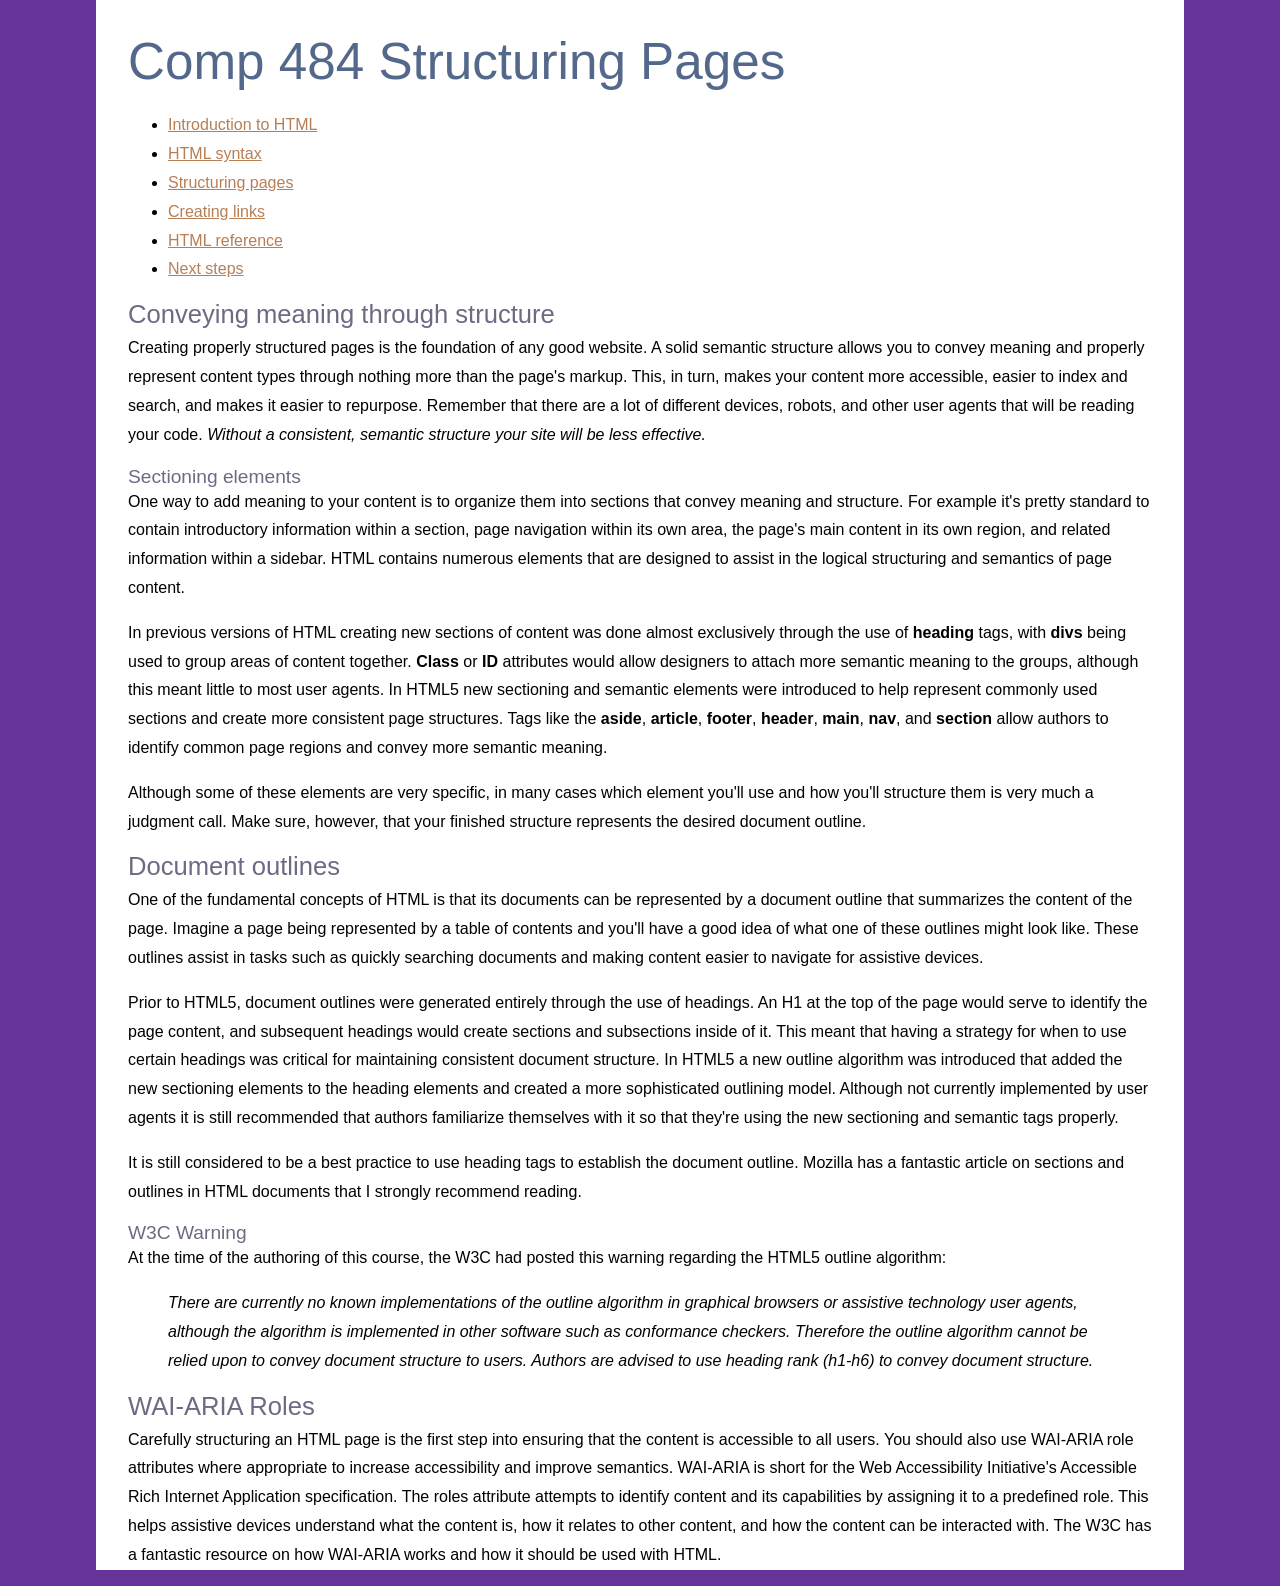
<file: HW1/structure.html>
<!DOCTYPE HTML>
<html lang="en">
<head>
<meta charset="utf-8">
<title>Introduction to HTML</title>
<link href="_css/styles.css" rel="stylesheet" type="text/css">
</head>
<body>
<h1>Comp 484
Structuring Pages</h1>
<ul>
  <li><a href="index.html" title="Introduction to HTML">Introduction to HTML</a></li>
  <li><a href="syntax.html" title="HTML syntax">HTML syntax</a></li>
  <li><a href="structure.html" title="Structuring pages">Structuring pages</a></li>
  <li><a href="links.html" title="Creating links">Creating links</a></li>
  <li><a href="reference.html" title="HTML Reference">HTML reference</a></li>
  <li><a href="next.html" title="Next steps">Next steps</a></li>
</ul>
<h2>Conveying meaning through structure</h2>
<p>Creating properly structured pages is the foundation of any good website. A solid semantic structure allows you to convey meaning and properly represent content types through nothing more than the page's markup. This, in turn, makes your content more accessible, easier to index and search, and makes it easier to repurpose. Remember that there are a lot of different devices, robots, and other user agents that will be reading your code. <em>Without a consistent, semantic structure your site will be less effective.</em> </p>
<h3>Sectioning elements </h3>
<p>One way to add meaning to your content is to organize them into sections that convey meaning and structure. For example it's pretty standard to contain introductory information within a section, page navigation within its own area, the page's main content in its own region, and related information within a sidebar. HTML contains numerous elements that are designed to assist in the logical structuring and semantics of page content. </p>
<p>In previous versions of HTML creating new sections of content was done almost exclusively through the use of <b>heading</b> tags, with <b>divs</b> being used to group areas of content together. <b>Class</b> or <b>ID</b> attributes would allow designers to attach more semantic meaning to the groups, although this meant little to most user agents. In HTML5 new sectioning and semantic elements were introduced to help represent commonly used sections and create more consistent page structures. Tags like the <b>aside</b>, <b>article</b>, <b>footer</b>, <b>header</b>, <b>main</b>, <b>nav</b>, and <b>section</b> allow authors to identify common page regions and convey more semantic meaning. </p>
<p>Although some of these elements are very specific, in many cases which element you'll use and how you'll structure them is very much a judgment call. Make sure, however, that your finished structure represents the desired document outline. </p>
<h2>Document outlines</h2> 
<p>One of the fundamental concepts of HTML is that its documents can be represented by a document outline that summarizes the content of the page. Imagine a page being represented by a table of contents and you'll have a good idea of what one of these outlines might look like. These outlines assist in tasks such as quickly searching documents and making content easier to navigate for assistive devices. </p>
<p>Prior to HTML5, document outlines were generated entirely through the use of headings. An H1 at the top of the page would serve to identify the page content, and subsequent headings would create sections and subsections inside of it. This meant that having a strategy for when to use certain headings was critical for maintaining consistent document structure. In HTML5 a new outline algorithm was introduced that added the new sectioning elements to the heading elements and created a more sophisticated outlining model. Although not currently implemented by user agents it is still recommended that authors familiarize themselves with it so that they're using the new sectioning and semantic tags properly. </p>
<p>It is still considered to be a best practice to use heading tags to establish the document outline. Mozilla has a fantastic article on sections and outlines in HTML documents that I strongly recommend reading.</p>
<h3>W3C Warning</h3>
<p>At the time of the authoring of this course, the W3C had posted this warning regarding the HTML5 outline algorithm:</p>
<blockquote>There are currently no known implementations of the outline algorithm in graphical browsers or assistive technology user agents, although the algorithm is implemented in other software such as conformance checkers. Therefore the outline algorithm cannot be relied upon to convey document structure to users. Authors are advised to use heading rank (h1-h6) to convey document structure.</blockquote>
<h2>WAI-ARIA Roles</h2>
<p>Carefully structuring an HTML page is the first step into ensuring that the content is accessible to all users. You should also use WAI-ARIA role attributes where appropriate to increase accessibility and improve semantics. WAI-ARIA is short for the Web Accessibility Initiative's Accessible Rich Internet Application specification. The roles attribute attempts to identify content and its capabilities by assigning it to a predefined role. This helps assistive devices understand what the content is, how it relates to other content, and how the content can be interacted with. The W3C has a fantastic resource on how WAI-ARIA works and how it should be used with HTML.</p>
</body>
</html>
</file>
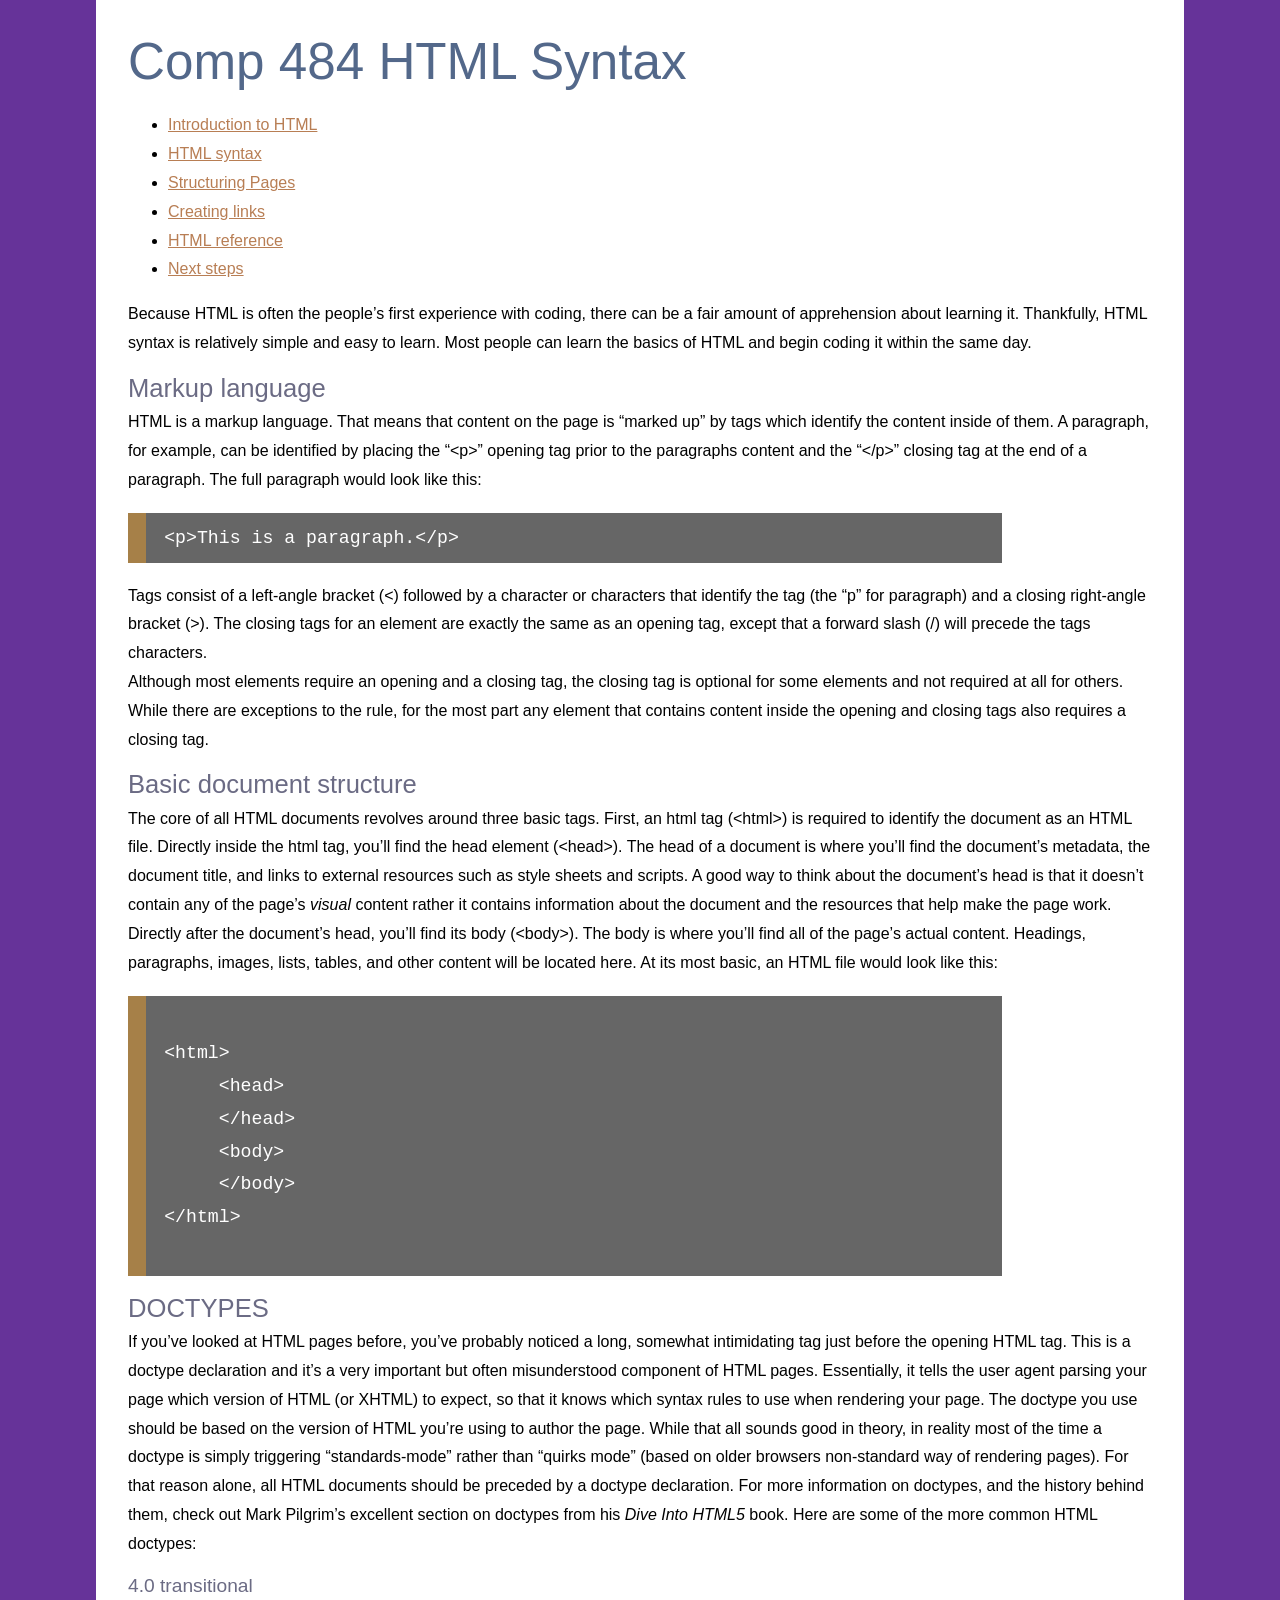
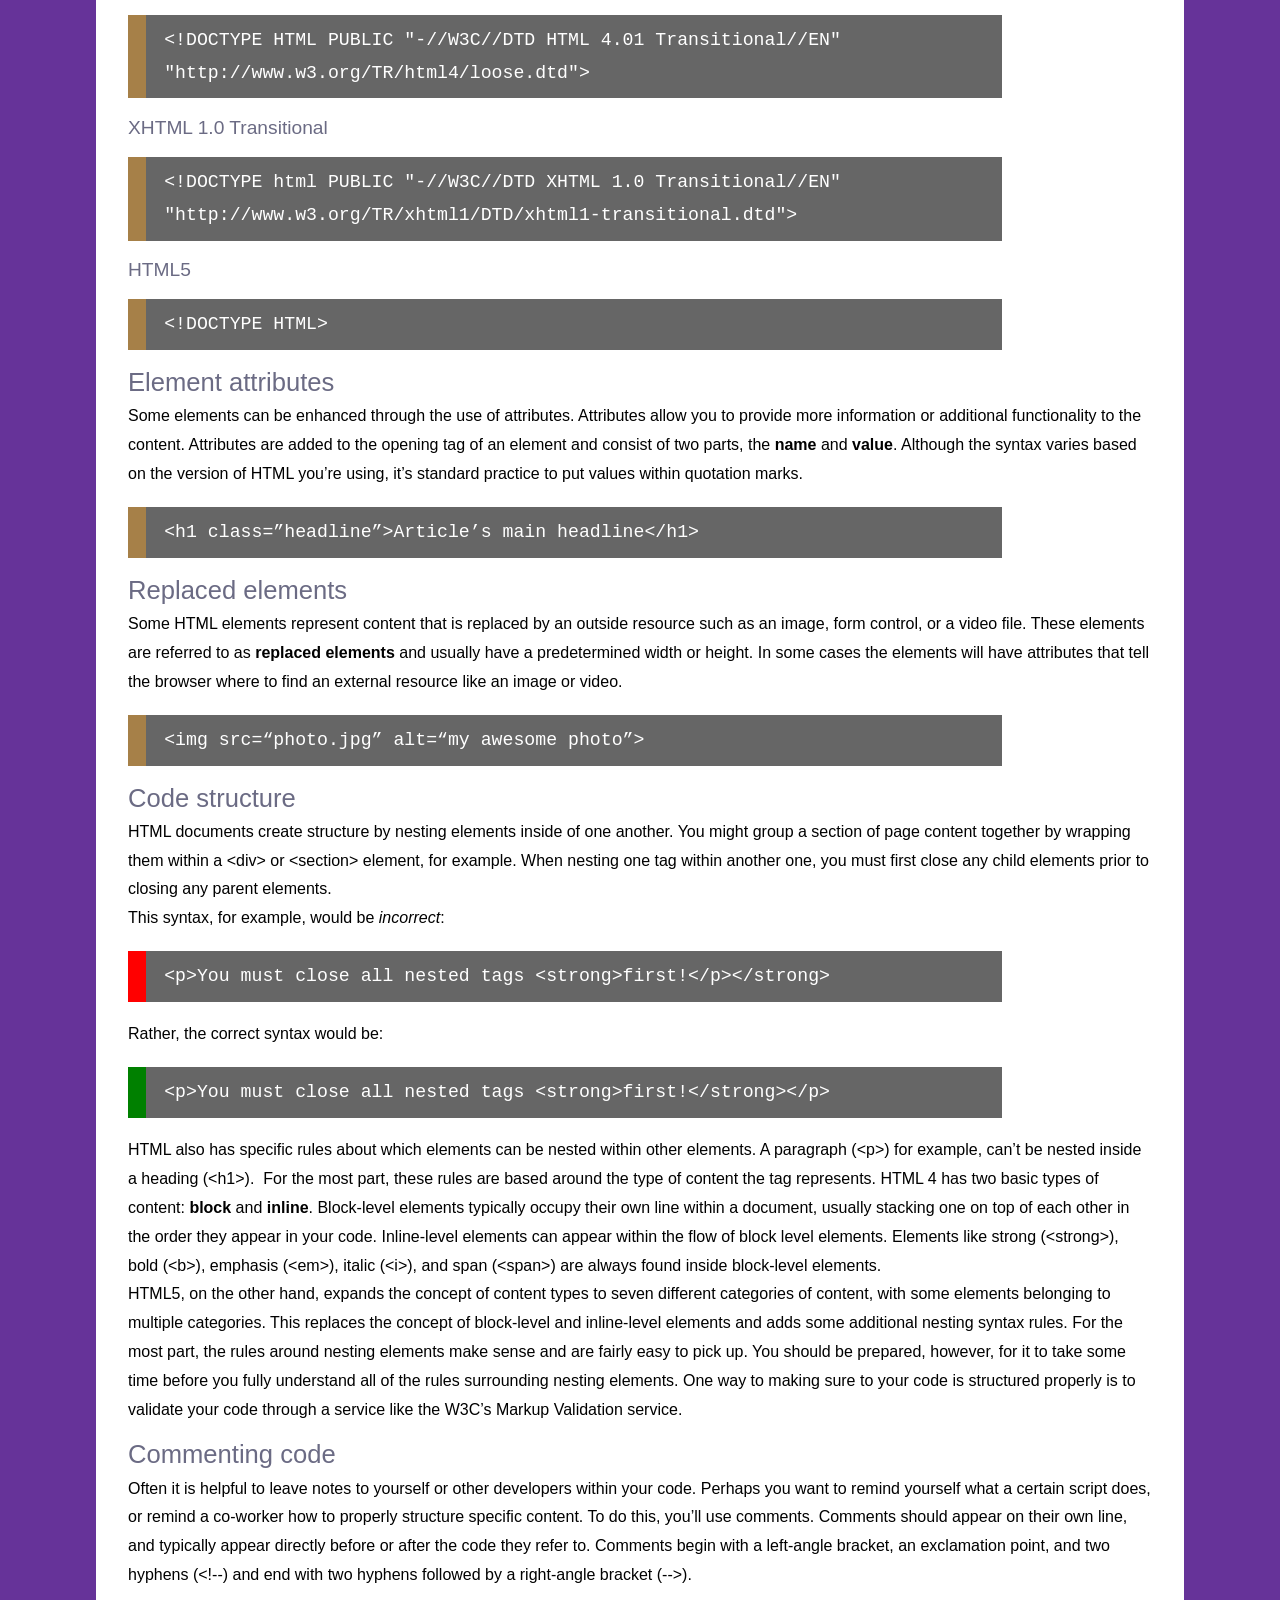
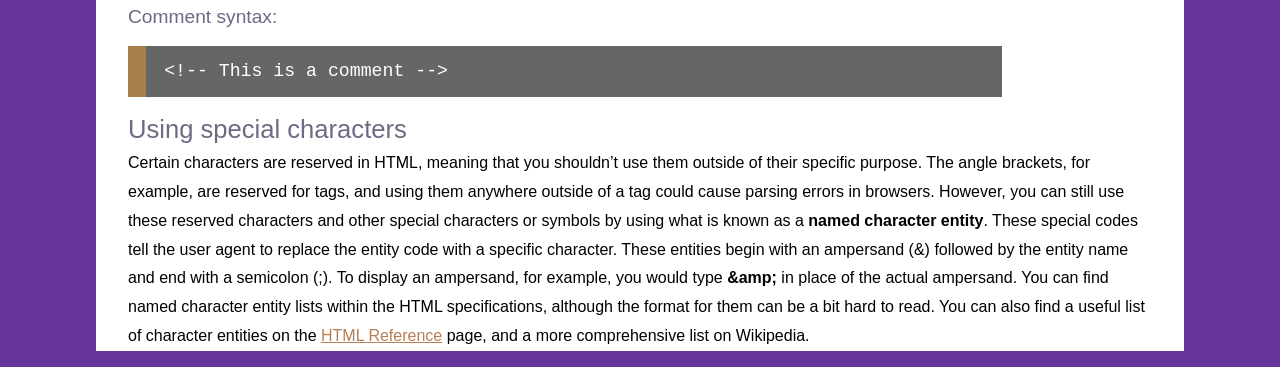
<file: HW1/syntax.html>
<!DOCTYPE HTML>
<html lang="en">
<head>
<meta charset="utf-8">
<title>HTML Syntax</title>
<link href="_css/styles.css" rel="stylesheet" type="text/css">
</head>
<body>
<h1>Comp 484 
HTML Syntax</h1>
<ul>
  <li><a href="index.html" title="Introduction to HTML">Introduction to HTML</a></li>
  <li><a href="syntax.html" title="HTML syntax">HTML syntax</a></li>
  <li><a href="structure.html" title="Structuring pages">Structuring Pages</a></li>
  <li><a href="links.html" title="Creating links">Creating links</a></li>
  <li><a href="reference.html" title="HTML Reference">HTML reference</a></li>
  <li><a href="next.html" title="Next steps">Next steps</a></li>
</ul>
<p>Because HTML is often the people&rsquo;s first experience with coding, there can be a fair amount of apprehension about learning it. Thankfully, HTML syntax is relatively simple and easy to learn. Most people can learn the basics of HTML and begin coding it within the same day.</p>
<!-- I used h2 for all the sub headings and also made the "m" capital to be consistent -->
<h2>Markup language</h2> 
<p>HTML is a markup language. That means that content on the page is &ldquo;marked up&rdquo; by tags which identify the content inside of them. A paragraph, for example, can be identified by placing the &ldquo;&lt;p&gt;&rdquo; opening tag prior to the paragraphs content and the &ldquo;&lt;/p&gt;&rdquo; closing tag at the end of a paragraph. The full paragraph would look like this:</p>
<pre><code>&lt;p&gt;This is a paragraph.&lt;/p&gt;</code></pre>
<p>Tags consist of a left-angle bracket (&lt;) followed by a character or characters that identify the tag (the &ldquo;p&rdquo; for paragraph) and a closing right-angle bracket (&gt;). The closing tags for an element are exactly the same as an opening tag, except that a forward slash (/) will precede the tags characters.<br>
  Although most elements require an opening and a closing tag, the closing tag is optional for some elements and not required at all for others. While there are exceptions to the rule, for the most part any element that contains content inside the opening and closing tags also requires a closing tag.</p>
<h2>Basic document structure</h2>
<p>The core of all HTML documents revolves around three basic tags. First, an html tag (&lt;html&gt;) is required to identify the document as an HTML file. Directly inside the html tag, you&rsquo;ll find the head element (&lt;head&gt;). The head of a document is where you&rsquo;ll find the document&rsquo;s metadata, the document title, and links to external resources such as style sheets and scripts. A good way to think about the document&rsquo;s head is that it doesn&rsquo;t contain any of the page&rsquo;s <em>visual</em> content rather it contains information about the document and the resources that help make the page work. Directly after the document&rsquo;s head, you&rsquo;ll find its body (&lt;body&gt;). The body is where you&rsquo;ll find all of the page&rsquo;s actual content. Headings, paragraphs, images, lists, tables, and other content will be located here. At its most basic, an HTML file would look like this:</p>
<pre><code>
&lt;html&gt;     
     &lt;head&gt;
     &lt;/head&gt;
     &lt;body&gt;
     &lt;/body&gt;
&lt;/html&gt;
  </code></pre>
<h2>DOCTYPES</h2>
<p>If you&rsquo;ve looked at HTML pages before, you&rsquo;ve probably noticed a long, somewhat intimidating tag just before the opening HTML tag. This is a doctype declaration and it&rsquo;s a very important but often misunderstood component of HTML pages. Essentially, it tells the user agent parsing your page which version of HTML (or XHTML) to expect, so that it knows which syntax rules to use when rendering your page. The doctype you use should be based on the version of HTML you&rsquo;re using to author the page. While that all sounds good in theory, in reality most of the time a doctype is simply triggering &ldquo;standards-mode&rdquo; rather than &ldquo;quirks mode&rdquo; (based on older browsers non-standard way of rendering pages). For that reason alone, all HTML documents should be preceded by a doctype declaration. For more information on doctypes, and the history behind them, check out Mark Pilgrim&rsquo;s excellent section on doctypes from his <em>Dive Into HTML5</em> book. Here are some of the more common HTML doctypes:</p>
<h3>4.0 transitional</h3> 
<pre><code>&lt;!DOCTYPE HTML PUBLIC &quot;-//W3C//DTD HTML 4.01 Transitional//EN&quot; &quot;http://www.w3.org/TR/html4/loose.dtd&quot;&gt;</code></pre>
<h3>XHTML 1.0 Transitional</h3>
<pre><code>&lt;!DOCTYPE html PUBLIC &quot;-//W3C//DTD XHTML 1.0 Transitional//EN&quot; &quot;http://www.w3.org/TR/xhtml1/DTD/xhtml1-transitional.dtd&quot;&gt;</code></pre>
<h3>HTML5</h3>
<pre><code>&lt;!DOCTYPE HTML&gt;</code>
</pre>
<h2>Element attributes</h2>
<p>Some elements can be enhanced through the use of attributes. Attributes allow you to provide more information or additional functionality to the content. Attributes are added to the opening tag of an element and consist of two parts, the <strong>name</strong> and <strong>value</strong>. Although the syntax varies based on the version of HTML you&rsquo;re using, it&rsquo;s standard practice to put values within quotation marks.</p>
<pre><code>&lt;h1 class=&rdquo;headline&rdquo;&gt;Article&rsquo;s main headline&lt;/h1&gt;</code></pre>
<h2>Replaced elements</h2>
<p>Some HTML elements represent content that is replaced by an outside resource such as an image, form control, or a video file. These elements are referred to as <strong>replaced elements</strong> and usually have a predetermined width or height. In some cases the elements will have attributes that tell the browser where to find an external resource like an image or video.</p>
<pre><code>&lt;img src=&ldquo;photo.jpg&rdquo; alt=&ldquo;my awesome photo&rdquo;&gt;&nbsp;</code></pre>
<h2>Code structure</h2>
<p>HTML documents create structure by nesting elements inside of one another. You might group a section of page content together by wrapping them within a &lt;div&gt; or &lt;section&gt; element, for example. When nesting one tag within another one, you must first close any child elements prior to closing any parent elements. <br>
  This syntax, for example, would be <em>incorrect</em>:</p>
<pre class="wrong"><code>&lt;p&gt;You must close all nested tags &lt;strong&gt;first!&lt;/p&gt;&lt;/strong&gt;</code></pre>
<p>Rather, the correct syntax would be:</p>
<pre class="correct"><code>&lt;p&gt;You must close all nested tags &lt;strong&gt;first!&lt;/strong&gt;&lt;/p&gt;</code></pre>
<p>HTML also has specific rules about which elements can be nested within other elements. A paragraph (&lt;p&gt;) for example, can&rsquo;t be nested inside a heading (&lt;h1&gt;). &nbsp;For the most part, these rules are based around the type of content the tag represents. HTML 4 has two basic types of content: <strong>block</strong> and <strong>inline</strong>. Block-level elements typically occupy their own line within a document, usually stacking one on top of each other in the order they appear in your code. Inline-level elements can appear within the flow of block level elements. Elements like strong (&lt;strong&gt;), bold (&lt;b&gt;), emphasis (&lt;em&gt;), italic (&lt;i&gt;), and span (&lt;span&gt;) are always found inside block-level elements. <br>
  HTML5, on the other hand, expands the concept of content types to seven different categories of content, with some elements belonging to multiple categories. This replaces the concept of block-level and inline-level elements and adds some additional nesting syntax rules. For the most part, the rules around nesting elements make sense and are fairly easy to pick up. You should be prepared, however, for it to take some time before you fully understand all of the rules surrounding nesting elements. One way to making sure to your code is structured properly is to validate your code through a service like the W3C&rsquo;s Markup Validation service.</p>
<h2>Commenting code</h2>
<p>Often it is helpful to leave notes to yourself or other developers within your code. Perhaps you want to remind yourself what a certain script does, or remind a co-worker how to properly structure specific content. To do this, you&rsquo;ll use comments. Comments should appear on their own line, and typically appear directly before or after the code they refer to. Comments begin with a left-angle bracket, an exclamation point, and two hyphens (&lt;!--) and end with two hyphens followed by a right-angle bracket (--&gt;).</p>
<h3>Comment syntax:</h3>
<pre><code>&lt;!-- This is a comment --&gt;</code></pre>
<h2>Using special characters</h2>
<p>Certain characters are reserved in HTML, meaning that you shouldn&rsquo;t use them outside of their specific purpose. The angle brackets, for example, are reserved for tags, and using them anywhere outside of a tag could cause parsing errors in browsers. However, you can still use these reserved characters and other special characters or symbols by using what is known as a <strong>named character entity</strong>. These special codes tell the user agent to replace the entity code with a specific character. These entities begin with an ampersand (&amp;) followed by the entity name and end with a semicolon (;). To display an ampersand, for example, you would type <strong>&amp;amp;</strong> in place of the actual ampersand. You can find named character entity lists within the HTML specifications, although the format for them can be a bit hard to read. You can also find a useful list of character entities on the <a href="reference.html#named">HTML Reference</a> page, and a more comprehensive list on Wikipedia.</p>
</body>
</html>
</file>
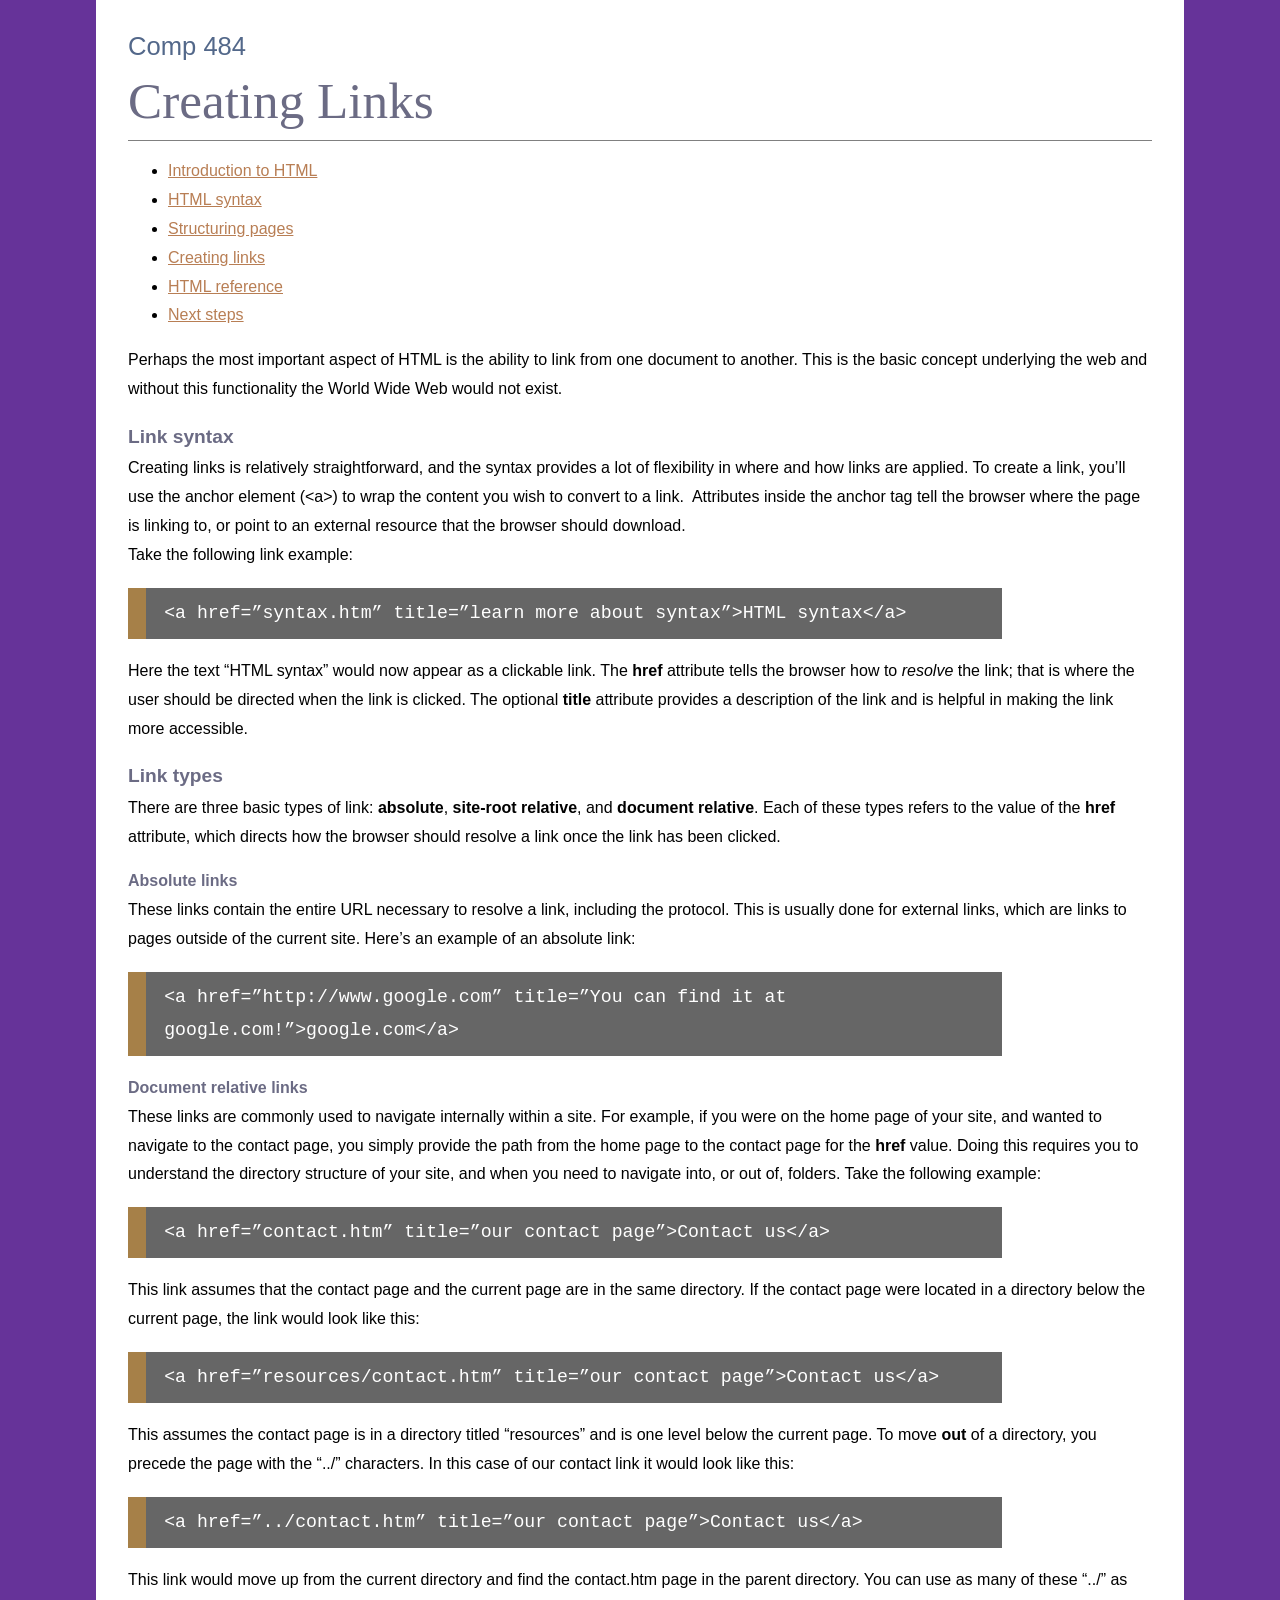
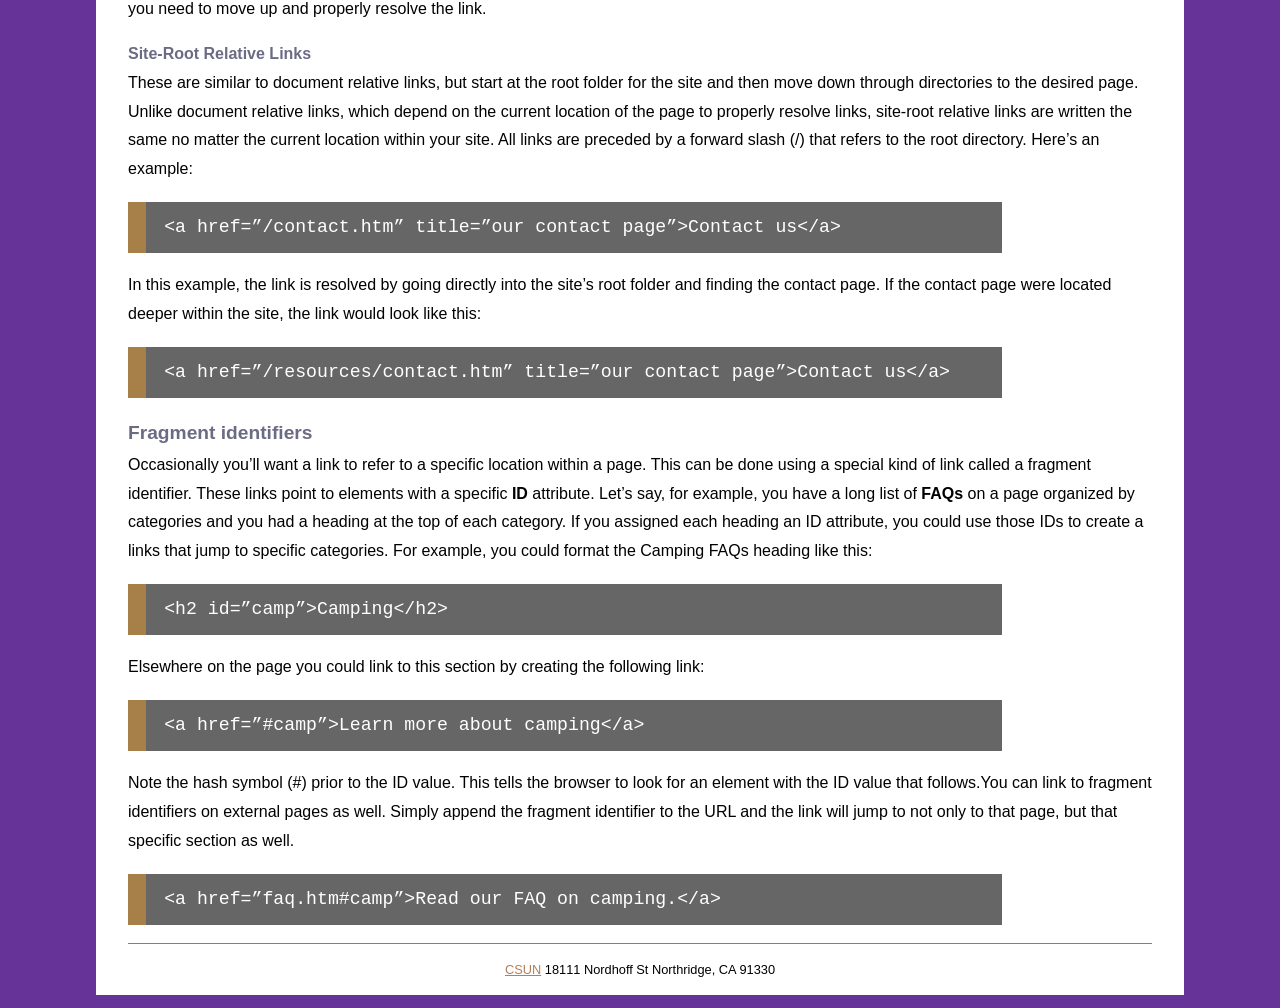
<file: HW2/links.html>
<!DOCTYPE HTML>
<html lang="en">
<head>
<meta charset="utf-8">
<title>Creating Links</title>
<link href="_css/styles.css" rel="stylesheet" type="text/css">
</head>
<body>
<!-- Added header and nav tags. Also added the banner and navigation roles. -->
<header role="banner">
  <h1>Comp 484</h1>
  <h2>Creating Links</h2>
  <nav role="navigation">
    <ul>
      <li><a href="index.html" title="Introduction to HTML">Introduction to HTML</a></li>
      <li><a href="syntax.html" title="HTML syntax">HTML syntax</a></li>
      <li><a href="structure.html" title="Structuring pages">Structuring pages</a></li>
      <li><a href="links.html" title="Creating links">Creating links</a></li>
      <li><a href="reference.html" title="HTML Reference">HTML reference</a></li>
      <li><a href="next.html" title="Next steps">Next steps</a></li>
    </ul>
  </nav>
</header>
<!-- added main, article, header, and section elements with proper roles when applicable. -->
<main role="main">
  <article>
    <header> <!-- intro paragraph -->
      <p>Perhaps the most important aspect of HTML is the ability to link from one document to another. This is the basic concept underlying the web and without this functionality the World Wide Web would not exist. </p>
    </header>
    <section>
      <h3>Link syntax</h3>
      <p>Creating links is relatively straightforward, and the syntax provides a lot of flexibility in where and how links are applied. To create a link, you&rsquo;ll use the anchor element (&lt;a&gt;) to wrap the content you wish to convert to a link.&nbsp; Attributes inside the anchor tag tell the browser where the page is linking to, or point to an external resource that the browser should download.<br>
        Take the following link example:</p>
      <pre>&lt;a href=&rdquo;syntax.htm&rdquo; title=&rdquo;learn more about syntax&rdquo;&gt;HTML syntax&lt;/a&gt;</pre>
      <p>Here the text &ldquo;HTML syntax&rdquo; would now appear as a clickable link. The <b>href</b> attribute tells the browser how to <em>resolve</em> the link; that is where the user should be directed when the link is clicked. The optional <b>title</b> attribute provides a description of the link and is helpful in making the link more accessible.</p>
    </section>
    <section>
      <h3>Link types</h3>
      <p>There are three basic types of link: <b>absolute</b>, <b>site-root relative</b>, and <b>document relative</b>. Each of these types refers to the value of the <b>href</b> attribute, which directs how the browser should resolve a link once the link has been clicked. </p>
      <section>
        <h4>Absolute links </h4>
        <p>These links contain the entire URL necessary to resolve a link, including the protocol. This is usually done for external links, which are links to pages outside of the current site. Here&rsquo;s an example of an absolute link:</p>
        <pre>&lt;a href=&rdquo;http://www.google.com&rdquo; title=&rdquo;You can find it at google.com!&rdquo;&gt;google.com&lt;/a&gt;</pre>
      </section>
      <section>
        <h4>Document relative links </h4>
        <p>These links are commonly used to navigate internally within a site. For example, if you were on the home page of your site, and wanted to navigate to the contact page, you simply provide the path from the home page to the contact page for the <b>href</b> value. Doing this requires you to understand the directory structure of your site, and when you need to navigate into, or out of, folders. Take the following example:</p>
        <pre>&lt;a href=&rdquo;contact.htm&rdquo; title=&rdquo;our contact page&rdquo;&gt;Contact us&lt;/a&gt;</pre>
        <p>This link assumes that the contact page and the current page are in the same directory. If the contact page were located in a directory below the current page, the link would look like this:</p>
        <pre>&lt;a href=&rdquo;resources/contact.htm&rdquo; title=&rdquo;our contact page&rdquo;&gt;Contact us&lt;/a&gt;</pre>
        <p>This assumes the contact page is in a directory titled &ldquo;resources&rdquo; and is one level below the current page. To move <b>out</b> of a directory, you precede the page with the &ldquo;../&rdquo; characters. In this case of our contact link it would look like this:</p>
        <pre>&lt;a href=&rdquo;../contact.htm&rdquo; title=&rdquo;our contact page&rdquo;&gt;Contact us&lt;/a&gt;</pre>
        <p> This link would move up from the current directory and find the contact.htm page in the parent directory. You can use as many of these &ldquo;../&rdquo; as you need to move up and properly resolve the link.</p>
      </section>
      <section>
        <h4>Site-Root Relative Links</h4>
        <p> These are similar to document relative links, but start at the root folder for the site and then move down through directories to the desired page. Unlike document relative links, which depend on the current location of the page to properly resolve links, site-root relative links are written the same no matter the current location within your site. All links are preceded by a forward slash (/) that refers to the root directory. Here&rsquo;s an example:</p>
        <pre>&lt;a href=&rdquo;/contact.htm&rdquo; title=&rdquo;our contact page&rdquo;&gt;Contact us&lt;/a&gt;</pre>
        <p> In this example, the link is resolved by going directly into the site&rsquo;s root folder and finding the contact page. If the contact page were located deeper within the site, the link would look like this:</p>
        <pre>&lt;a href=&rdquo;/resources/contact.htm&rdquo; title=&rdquo;our contact page&rdquo;&gt;Contact us&lt;/a&gt;</pre>
      </section>
    </section>
    <section>
      <h3>Fragment identifiers </h3>
      <p>Occasionally you&rsquo;ll want a link to refer to a specific location within a page. This can be done using a special kind of link called a fragment identifier. These links point to elements with a specific <b>ID</b> attribute. Let&rsquo;s say, for example, you have a long list of <b>FAQs</b> on a page organized by categories and you had a heading at the top of each category. If you assigned each heading an ID attribute, you could use those IDs to create a links that jump to specific categories. For example, you could format the Camping FAQs heading like this:</p>
      <pre>&lt;h2 id=&rdquo;camp&rdquo;&gt;Camping&lt;/h2&gt;</pre>
      <p> Elsewhere on the page you could link to this section by creating the following link:</p>
      <pre>&lt;a href=&rdquo;#camp&rdquo;&gt;Learn more about camping&lt;/a&gt;</pre>
      <p> Note the hash symbol (#) prior to the ID value. This tells the browser to look for an element with the ID value that follows.You can link to fragment identifiers on external pages as well. Simply append the fragment identifier to the URL and the link will jump to not only to that page, but that specific section as well.</p>
      <pre>&lt;a href=&rdquo;faq.htm#camp&rdquo;&gt;Read our FAQ on camping.&lt;/a&gt;</pre>
    </section>
  </article>
</main>

<!-- Added footer tag and contentinfo role. -->
<footer role="contentinfo">
  <p><a href="http://www.csun.edu" title="csun.edu" target="_blank">CSUN</a> 18111 Nordhoff St Northridge, CA 91330</p>
</footer>
</body>
</html>
</file>
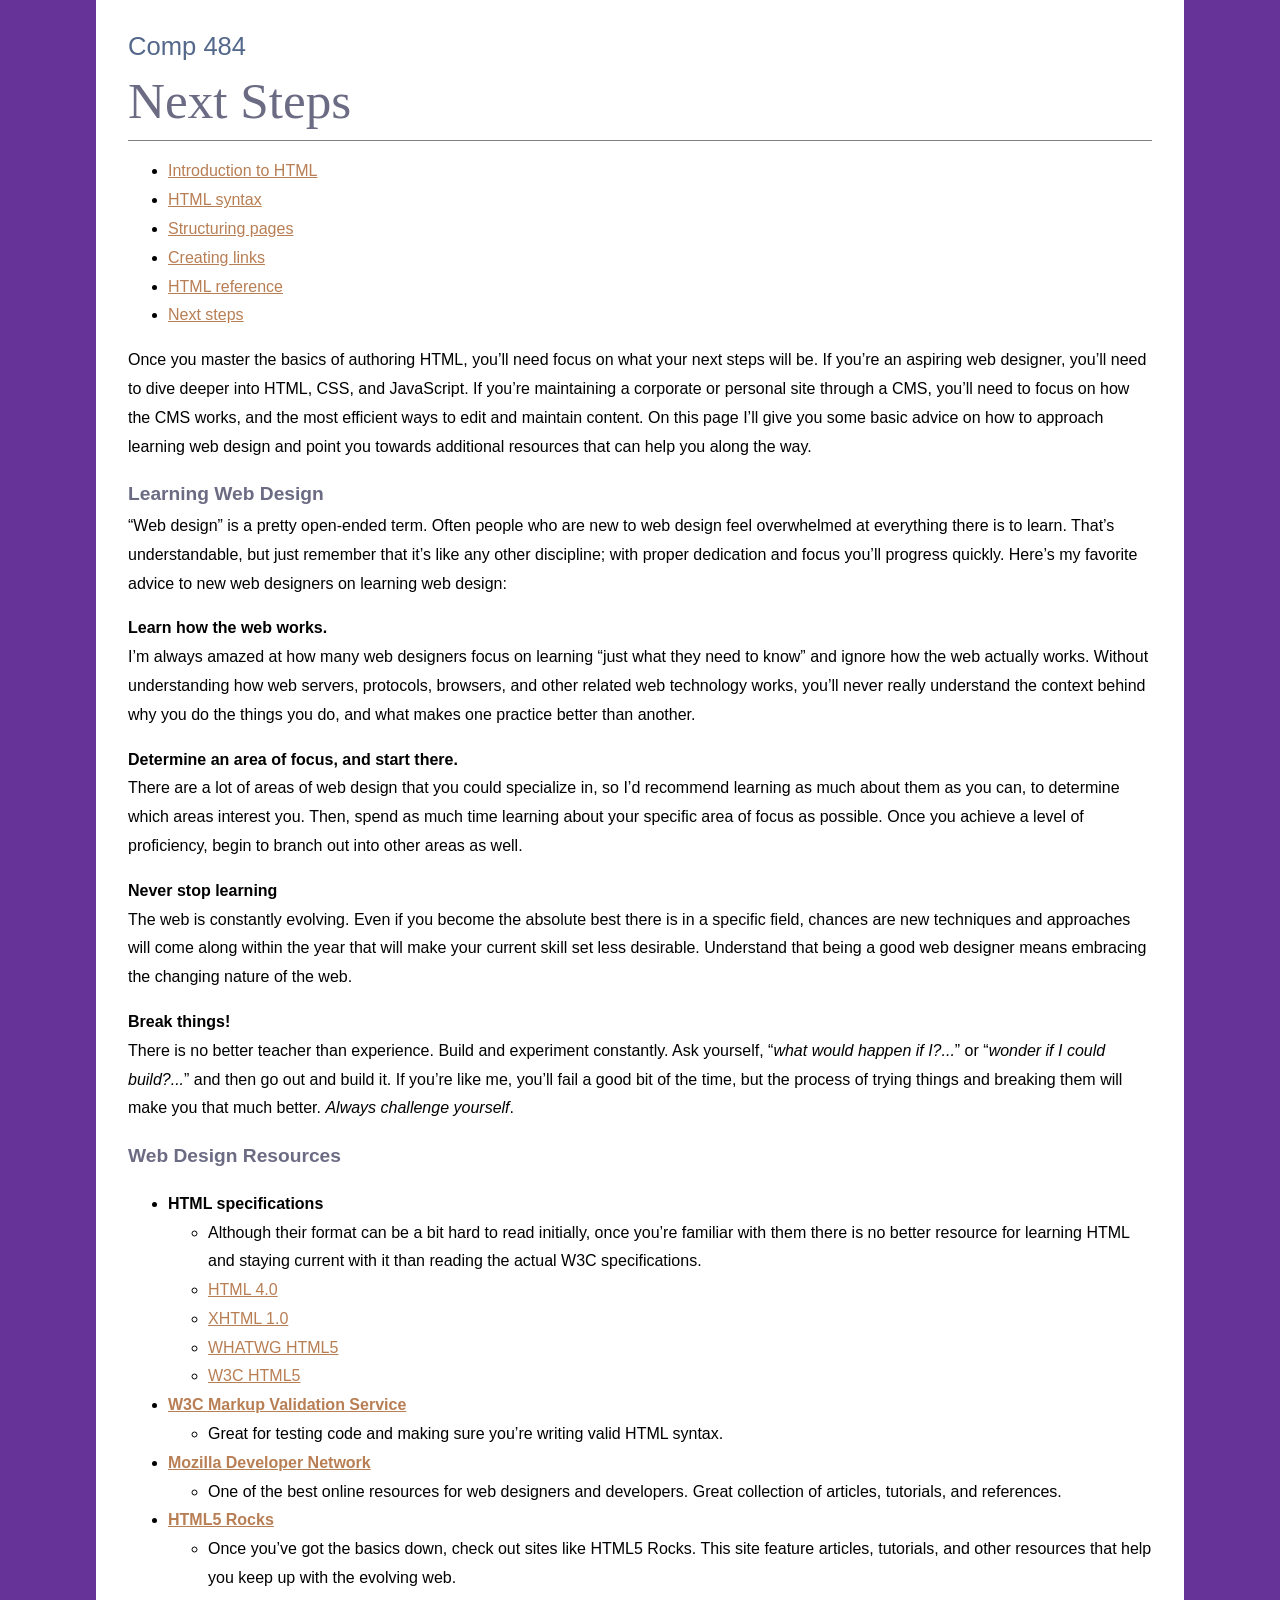
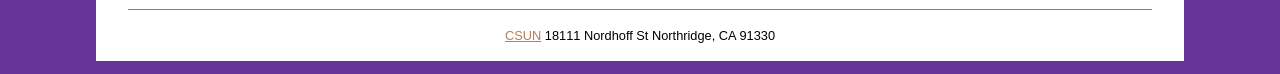
<file: HW2/next.html>
<!DOCTYPE HTML>
<html lang="en">
<head>
<meta charset="utf-8">
<title>Next Steps</title>
<link href="_css/styles.css" rel="stylesheet" type="text/css">
</head>
<body>
<!-- Added header and nav tags. Also added the banner and navigation roles. -->
<header role="banner">
  <h1>Comp 484</h1>
  <h2>Next Steps</h2>
  <nav role="navigation">
    <ul>
      <li><a href="index.html" title="Introduction to HTML">Introduction to HTML</a></li>
      <li><a href="syntax.html" title="HTML syntax">HTML syntax</a></li>
      <li><a href="structure.html" title="Structuring pages">Structuring pages</a></li>
      <li><a href="links.html" title="Creating links">Creating links</a></li>
      <li><a href="reference.html" title="HTML Reference">HTML reference</a></li>
      <li><a href="next.html" title="Next steps">Next steps</a></li>
    </ul>
  </nav>
</header>
<!-- Added main, article, header, and section elements with proper roles when applicable. -->
<main role="main">
  <article>
    <header> <!-- intro paragraph -->
      <p>Once you master the basics of authoring HTML, you&rsquo;ll need focus on what your next steps will be. If you&rsquo;re an aspiring web designer, you&rsquo;ll need to dive deeper into HTML, CSS, and JavaScript. If you&rsquo;re maintaining a corporate or personal site through a CMS, you&rsquo;ll need to focus on how the CMS works, and the most efficient ways to edit and maintain content. On this page I&rsquo;ll give you some basic advice on how to approach learning web design and point you towards additional resources that can help you along the way.</p>
    </header>
    <section>
      <h3>Learning Web Design</h3>
      <p>&ldquo;Web design&rdquo; is a pretty open-ended term. Often people who are new to web design feel overwhelmed at everything there is to learn. That&rsquo;s understandable, but just remember that it&rsquo;s like any other discipline; with proper dedication and focus you&rsquo;ll progress quickly. Here&rsquo;s my favorite advice to new web designers on learning web design:</p>
      <p><strong>Learn how the web works.</strong><br>
        I&rsquo;m always amazed at how many web designers focus on learning &ldquo;just what they need to know&rdquo; and ignore how the web actually works. Without understanding how web servers, protocols, browsers, and other related web technology works, you&rsquo;ll never really understand the context behind why you do the things you do, and what makes one practice better than another.</p>
      <p><strong>Determine an area of focus, and start there.</strong><br>
        There are a lot of areas of web design that you could specialize in, so I&rsquo;d recommend learning as much about them as you can, to determine which areas interest you. Then, spend as much time learning about your specific area of focus as possible. Once you achieve a level of proficiency, begin to branch out into other areas as well. </p>
      <p><strong>Never stop learning</strong><br>
        The web is constantly evolving. Even if you become the absolute best there is in a specific field, chances are new techniques and approaches will come along within the year that will make your current skill set less desirable. Understand that being a good web designer means embracing the changing nature of the web.</p>
      <p><strong>Break things!</strong><br>
        There is no better teacher than experience. Build and experiment constantly. Ask yourself, &ldquo;<i>what would happen if I?...</i>&rdquo; or &ldquo;<i>wonder if I could build?...</i>&rdquo; and then go out and build it. If you&rsquo;re like me, you&rsquo;ll fail a good bit of the time, but the process of trying things and breaking them will make you that much better. <em>Always challenge yourself</em>.</p>
    </section>
    <section>
      <h3>Web Design Resources</h3>
      <ul>
        <li><b>HTML specifications</b>
          <ul>
            <li>Although their format can be a bit hard to read initially, once you&rsquo;re familiar with them there is no better resource for learning HTML and staying current with it than reading the actual W3C specifications.</li>
            <li><a href="http://www.w3.org/TR/html401" title="html 4 specification">HTML 4.0</a></li>
            <li><a href="http://www.w3.org/TR/xhtml1" title="xhtml 1 specification">XHTML 1.0</a></li>
            <li><a href="http://developers.whatwg.org" title="html 5, WHATWG edition">WHATWG HTML5</a></li>
            <li><a href="http://www.w3.org/TR/html5">W3C HTML5</a></li>
          </ul>
        </li>
        <li><a href="http://validator.w3.org" title="W3C markup validator"><b>W3C Markup Validation Service</b></a>
          <ul>
            <li>Great for testing code and making sure you&rsquo;re writing valid HTML syntax.</li>
          </ul>
        </li>
        <li><a href="https://developer.mozilla.org/en-US" title="Mozilla developer network"><b>Mozilla Developer Network</b></a>
          <ul>
            <li>One of the best online resources for web designers and developers. Great collection of articles, tutorials, and references.</li>
          </ul>
        </li>
        <li><a href="http://www.html5rocks.com" title="HTML 5 rocks"><b>HTML5 Rocks</b></a>
          <ul>
            <li>Once you&rsquo;ve got the basics down, check out sites like HTML5 Rocks. This site feature articles, tutorials, and other resources that help you keep up with the evolving web. </li>
          </ul>
        </li>
      </ul>
    </section>
  </article>
</main>
<!-- Added footer tag and contentinfo role. -->
<footer role="contentinfo">
  <p><a href="http://www.csun.edu" title="csun.edu" target="_blank">CSUN</a> 18111 Nordhoff St Northridge, CA 91330</p>
</footer>
</body>
</html>
</file>
<file: HW1/_css/styles.css>
html, body {
	background: #663399; /* Beccapurple */
	margin: 0;
}
h1, h2, h3, h4, h5, h6, p {
	margin: 0;
	padding: 0;
}
h1, h2, h3, h4, h5, h6 {
	color: rgb(107, 107, 132);
}
body {
	font-family: Verdana, Geneva, sans-serif;
	font-size: 100%;
	width: 80%;
	margin-right: auto;
	margin-left: auto;
	padding: 2.5% 2.5% 0;
	background: white;
	line-height: 1.8;
}
/* change the font size in h1 it was 1.6 and I chaned it to 3.2. Also changed the font family*/ 
h1 {
	font: 3.2em Verdana, Geneva, sans-serif;
	margin-bottom: .4em;
	color: rgb(83, 104, 138);
}
/* changed the font size to 1.6em to be smaller*/ 
h2 {
	font: 1.6em Verdana, Geneva, sans-serif;
	margin-bottom: .2em;
}
/* changed the font to be consistent with the other headings*/
h3 {
	font: 1.2em Verdana, Geneva, sans-serif;
}
p {
	margin-bottom: 1em;
}
a {
	color: rgb(184, 126, 84);
}
a:hover {
	color: rgb(120, 97, 55);
}
pre {
	font-size: 1.4em;
	color: white;
	padding: .5em 1em;
	border-left: 1em solid #A68048;
	background: #666;
	white-space: pre-wrap;
	white-space: -moz-pre-wrap;
	white-space: -pre-wrap;
	white-space: -o-pre-wrap;
	word-wrap: break-word;
	width: 80%;
}
pre.wrong {
	border-left-color: red;
}
pre.correct {
	border-left-color: green;
}
dt {
	font-style: italic;
	font-size:1.2em;
}
dd {
	margin-bottom: 1.4em;
}
table {
	margin-top: 1em;
}
caption {
	margin: 0;
	padding: 0;
	margin-bottom: 1em;
	text-align: left;
}
td, th {
	padding: 10px;
}
.center {
	text-align: center;
}
header h2 {
	padding-bottom: .2em;
	border-bottom: 1px solid gray;
}
aside {
	padding: 1em;
	background:rgb(83, 104, 138);
	color: white;
	margin-bottom: 1em;
}
aside h4 {
	color: white;
}
footer {
	border-top: 1px solid gray;
	text-align: center;
	font-size: .8em;
	line-height: 4em;
	margin-top: 1em;
}
blockquote {
	font-style: italic;
}
.flowRight {
	float: right;
	margin-left: 10px;
}
.flowLeft {
	float: left;
	margin-right: 10px;
}
</file>
<file: HW2/_css/styles.css>
html, body {
	background: #663399; /* Beccapurple */
	margin: 0;
}
h1, h2, h3, h4, h5, h6, p {
	margin: 0;
	padding: 0;
}
h1, h2, h3, h4, h5, h6 {
	color: rgb(107, 107, 132);
}
body {
	font-family: Verdana, Geneva, sans-serif;
	font-size: 100%;
	width: 80%;
	margin-right: auto;
	margin-left: auto;
	padding: 2.5% 2.5% 0;
	background: white;
	line-height: 1.8;
}
h1 {
	font: 1.6em Verdana, Geneva, sans-serif;
	margin-bottom: .4em;
	color: rgb(83, 104, 138);
}
h2 {
	font: 3.2em Georgia, "Times New Roman", Times, serif;
	margin-bottom: .2em;
}
h3 {
	font-size: 1.2em;
}
p {
	margin-bottom: 1em;
}
a {
	color: rgb(184, 126, 84);
}
a:hover {
	color: rgb(120, 97, 55);
}
pre {
	font-size: 1.4em;
	color: white;
	padding: .5em 1em;
	border-left: 1em solid #A68048;
	background: #666;
	white-space: pre-wrap;
	white-space: -moz-pre-wrap;
	white-space: -pre-wrap;
	white-space: -o-pre-wrap;
	word-wrap: break-word;
	width: 80%;
}
pre.wrong {
	border-left-color: red;
}
pre.correct {
	border-left-color: green;
}
dt {
	font-style: italic;
	font-size:1.2em;
}
dd {
	margin-bottom: 1.4em;
}
table {
	margin-top: 1em;
}
caption {
	margin: 0;
	padding: 0;
	margin-bottom: 1em;
	text-align: left;
}
td, th {
	padding: 10px;
}
.center {
	text-align: center;
}
header h2 {
	padding-bottom: .2em;
	border-bottom: 1px solid gray;
}
aside {
	padding: 1em;
	background:rgb(83, 104, 138);
	color: white;
	margin-bottom: 1em;
}
aside h4 {
	color: white;
}
footer {
	border-top: 1px solid gray;
	text-align: center;
	font-size: .8em;
	line-height: 4em;
	margin-top: 1em;
}
blockquote {
	font-style: italic;
}
.flowRight {
	float: right;
	margin-left: 10px;
}
.flowLeft {
	float: left;
	margin-right: 10px;
}
</file>
<file: _css/styles.css>
html, body {
	background: #663399; /* Beccapurple */
	margin: 0;
}
h1, h2, h3, h4, h5, h6, p {
	margin: 0;
	padding: 0;
}
h1, h2, h3, h4, h5, h6 {
	color: rgb(107, 107, 132);
}
body {
	font-family: Verdana, Geneva, sans-serif;
	font-size: 100%;
	width: 80%;
	margin-right: auto;
	margin-left: auto;
	padding: 2.5% 2.5% 0;
	background: white;
	line-height: 1.8;
}
/*I change the font size in h1 it was 1.6 and I chaned it to 3.2*/ 
h1 {
	font: 3.2em Verdana, Geneva, sans-serif;
	margin-bottom: .4em;
	color: rgb(83, 104, 138);
}
/*I changed the font size to 1.6em to be smaller*/ 
h2 {
	font: 1.6em Georgia, "Times New Roman", Times, serif;
	margin-bottom: .2em;
}
h3 {
	font-size: 1.2em;
}
p {
	margin-bottom: 1em;
}
a {
	color: rgb(184, 126, 84);
}
a:hover {
	color: rgb(120, 97, 55);
}
pre {
	font-size: 1.4em;
	color: white;
	padding: .5em 1em;
	border-left: 1em solid #A68048;
	background: #666;
	white-space: pre-wrap;
	white-space: -moz-pre-wrap;
	white-space: -pre-wrap;
	white-space: -o-pre-wrap;
	word-wrap: break-word;
	width: 80%;
}
pre.wrong {
	border-left-color: red;
}
pre.correct {
	border-left-color: green;
}
dt {
	font-style: italic;
	font-size:1.2em;
}
dd {
	margin-bottom: 1.4em;
}
table {
	margin-top: 1em;
}
caption {
	margin: 0;
	padding: 0;
	margin-bottom: 1em;
	text-align: left;
}
td, th {
	padding: 10px;
}
.center {
	text-align: center;
}
header h2 {
	padding-bottom: .2em;
	border-bottom: 1px solid gray;
}
aside {
	padding: 1em;
	background:rgb(83, 104, 138);
	color: white;
	margin-bottom: 1em;
}
aside h4 {
	color: white;
}
footer {
	border-top: 1px solid gray;
	text-align: center;
	font-size: .8em;
	line-height: 4em;
	margin-top: 1em;
}
blockquote {
	font-style: italic;
}
.flowRight {
	float: right;
	margin-left: 10px;
}
.flowLeft {
	float: left;
	margin-right: 10px;
}
</file>
